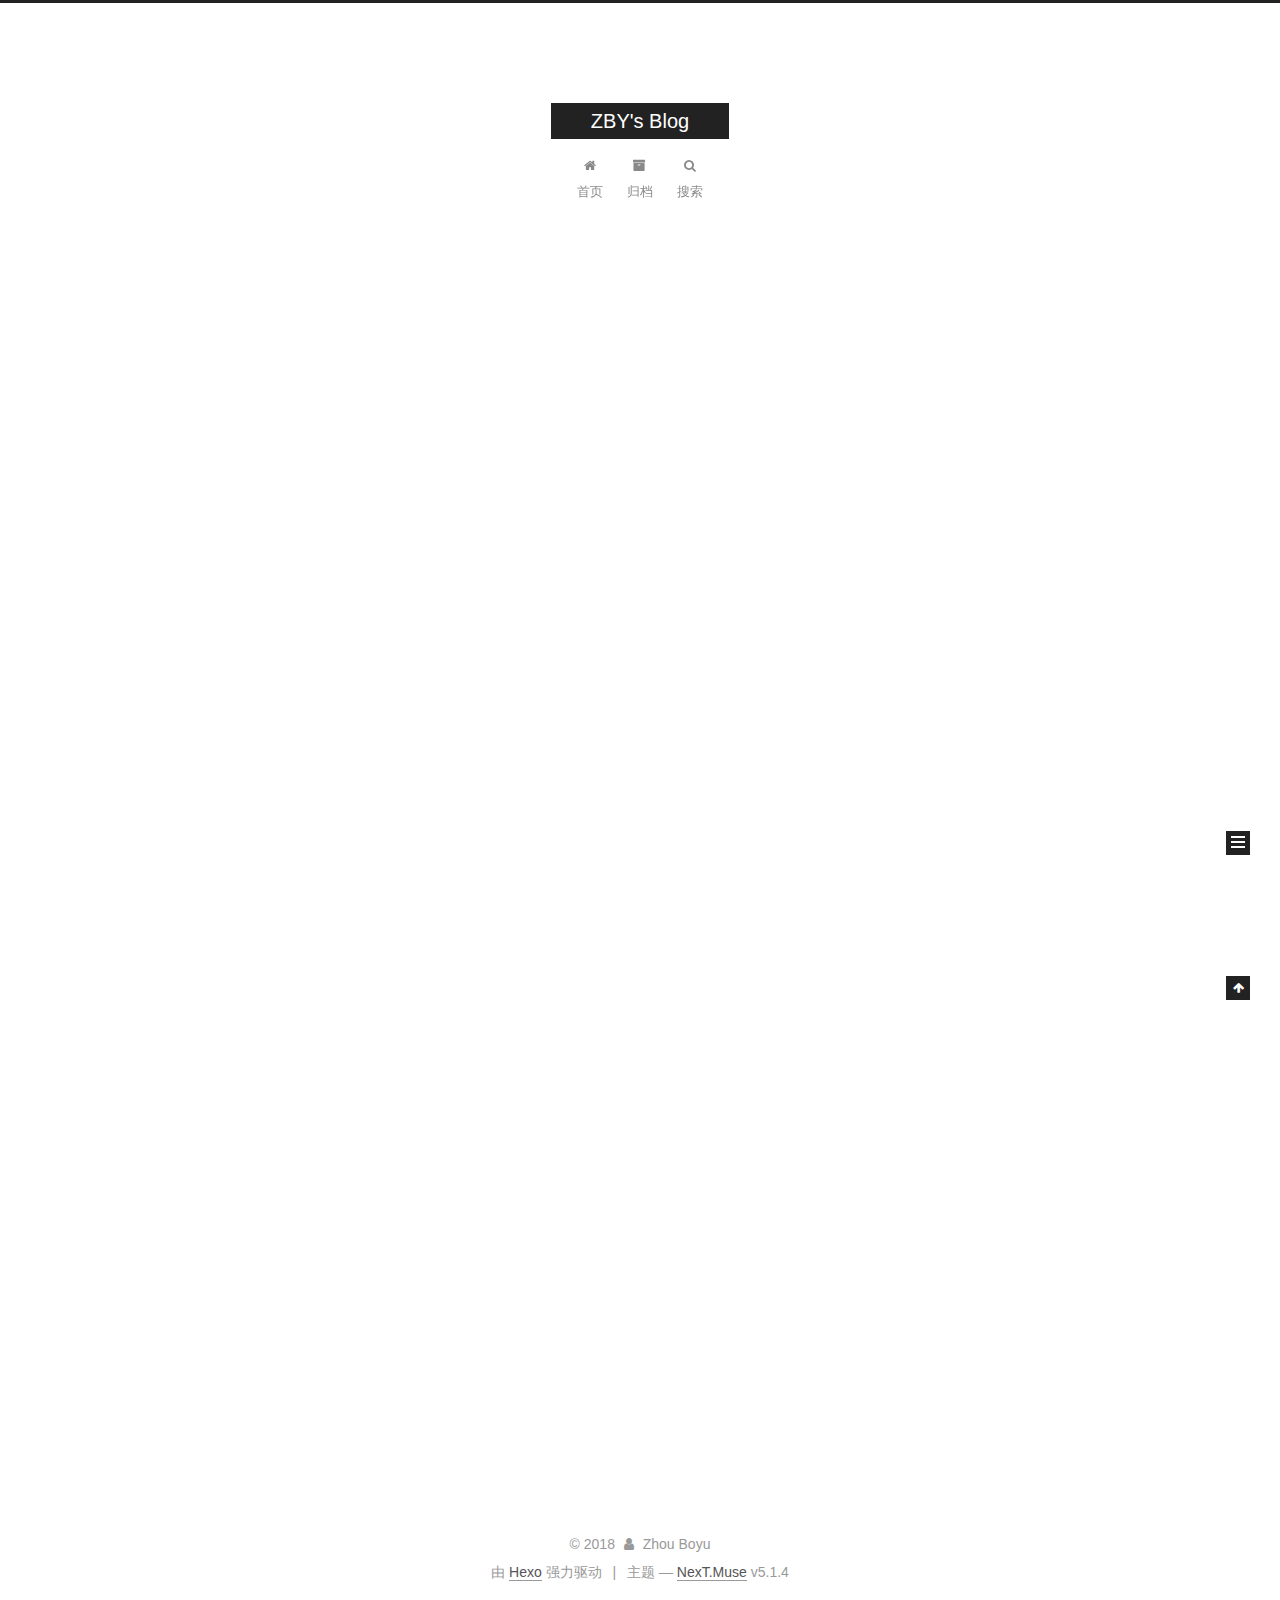
<file: index.html>
<!DOCTYPE html>



  


<html class="theme-next muse use-motion" lang="zh-Hans">
<head>
  <meta charset="UTF-8"/>
<meta http-equiv="X-UA-Compatible" content="IE=edge" />
<meta name="viewport" content="width=device-width, initial-scale=1, maximum-scale=1"/>
<meta name="theme-color" content="#222">









<meta http-equiv="Cache-Control" content="no-transform" />
<meta http-equiv="Cache-Control" content="no-siteapp" />
















  
  
  <link href="/lib/fancybox/source/jquery.fancybox.css?v=2.1.5" rel="stylesheet" type="text/css" />







<link href="/lib/font-awesome/css/font-awesome.min.css?v=4.6.2" rel="stylesheet" type="text/css" />

<link href="/css/main.css?v=5.1.4" rel="stylesheet" type="text/css" />


  <link rel="apple-touch-icon" sizes="180x180" href="/images/apple-touch-icon-next.png?v=5.1.4">


  <link rel="icon" type="image/png" sizes="32x32" href="/images/favicon-32x32-next.png?v=5.1.4">


  <link rel="icon" type="image/png" sizes="16x16" href="/images/favicon-16x16-next.png?v=5.1.4">


  <link rel="mask-icon" href="/images/logo.svg?v=5.1.4" color="#222">





  <meta name="keywords" content="Hexo, NexT" />










<meta property="og:type" content="website">
<meta property="og:title" content="ZBY&#39;s Blog">
<meta property="og:url" content="http://zby22013.github.io/index.html">
<meta property="og:site_name" content="ZBY&#39;s Blog">
<meta property="og:locale" content="zh-Hans">
<meta name="twitter:card" content="summary">
<meta name="twitter:title" content="ZBY&#39;s Blog">



<script type="text/javascript" id="hexo.configurations">
  var NexT = window.NexT || {};
  var CONFIG = {
    root: '/',
    scheme: 'Muse',
    version: '5.1.4',
    sidebar: {"position":"left","display":"post","offset":12,"b2t":false,"scrollpercent":false,"onmobile":false},
    fancybox: true,
    tabs: true,
    motion: {"enable":true,"async":false,"transition":{"post_block":"fadeIn","post_header":"slideDownIn","post_body":"slideDownIn","coll_header":"slideLeftIn","sidebar":"slideUpIn"}},
    duoshuo: {
      userId: '0',
      author: '博主'
    },
    algolia: {
      applicationID: '',
      apiKey: '',
      indexName: '',
      hits: {"per_page":10},
      labels: {"input_placeholder":"Search for Posts","hits_empty":"We didn't find any results for the search: ${query}","hits_stats":"${hits} results found in ${time} ms"}
    }
  };
</script>



  <link rel="canonical" href="http://zby22013.github.io/"/>





  <title>ZBY's Blog</title>
  








</head>

<body itemscope itemtype="http://schema.org/WebPage" lang="zh-Hans">

  
  
    
  

  <div class="container sidebar-position-left 
  page-home">
    <div class="headband"></div>

    <header id="header" class="header" itemscope itemtype="http://schema.org/WPHeader">
      <div class="header-inner"><div class="site-brand-wrapper">
  <div class="site-meta ">
    

    <div class="custom-logo-site-title">
      <a href="/"  class="brand" rel="start">
        <span class="logo-line-before"><i></i></span>
        <span class="site-title">ZBY's Blog</span>
        <span class="logo-line-after"><i></i></span>
      </a>
    </div>
      
        <p class="site-subtitle"></p>
      
  </div>

  <div class="site-nav-toggle">
    <button>
      <span class="btn-bar"></span>
      <span class="btn-bar"></span>
      <span class="btn-bar"></span>
    </button>
  </div>
</div>

<nav class="site-nav">
  

  
    <ul id="menu" class="menu">
      
        
        <li class="menu-item menu-item-home">
          <a href="/" rel="section">
            
              <i class="menu-item-icon fa fa-fw fa-home"></i> <br />
            
            首页
          </a>
        </li>
      
        
        <li class="menu-item menu-item-archives">
          <a href="/archives/" rel="section">
            
              <i class="menu-item-icon fa fa-fw fa-archive"></i> <br />
            
            归档
          </a>
        </li>
      

      
        <li class="menu-item menu-item-search">
          
            <a href="javascript:;" class="popup-trigger">
          
            
              <i class="menu-item-icon fa fa-search fa-fw"></i> <br />
            
            搜索
          </a>
        </li>
      
    </ul>
  

  
    <div class="site-search">
      
  <div class="popup search-popup local-search-popup">
  <div class="local-search-header clearfix">
    <span class="search-icon">
      <i class="fa fa-search"></i>
    </span>
    <span class="popup-btn-close">
      <i class="fa fa-times-circle"></i>
    </span>
    <div class="local-search-input-wrapper">
      <input autocomplete="off"
             placeholder="搜索..." spellcheck="false"
             type="text" id="local-search-input">
    </div>
  </div>
  <div id="local-search-result"></div>
</div>



    </div>
  
</nav>



 </div>
    </header>

    <main id="main" class="main">
      <div class="main-inner">
        <div class="content-wrap">
          <div id="content" class="content">
            
  <section id="posts" class="posts-expand">
    
      

  

  
  
  

  <article class="post post-type-normal" itemscope itemtype="http://schema.org/Article">
  
  
  
  <div class="post-block">
    <link itemprop="mainEntityOfPage" href="http://zby22013.github.io/2018/09/26/hello-world-1/">

    <span hidden itemprop="author" itemscope itemtype="http://schema.org/Person">
      <meta itemprop="name" content="Zhou Boyu">
      <meta itemprop="description" content="">
      <meta itemprop="image" content="/images/avatar.gif">
    </span>

    <span hidden itemprop="publisher" itemscope itemtype="http://schema.org/Organization">
      <meta itemprop="name" content="ZBY's Blog">
    </span>

    
      <header class="post-header">

        
        
          <h1 class="post-title" itemprop="name headline">
                
                <a class="post-title-link" href="/2018/09/26/hello-world-1/" itemprop="url">hello-world</a></h1>
        

        <div class="post-meta">
          <span class="post-time">
            
              <span class="post-meta-item-icon">
                <i class="fa fa-calendar-o"></i>
              </span>
              
                <span class="post-meta-item-text">发表于</span>
              
              <time title="创建于" itemprop="dateCreated datePublished" datetime="2018-09-26T20:12:22+08:00">
                2018-09-26
              </time>
            

            

            
          </span>

          

          
            
          

          
          

          

          

          

        </div>
      </header>
    

    
    
    
    <div class="post-body" itemprop="articleBody">

      
      

      
        
          
            
          
        
      
    </div>
    
    
    

    

    

    

    <footer class="post-footer">
      

      

      

      
      
        <div class="post-eof"></div>
      
    </footer>
  </div>
  
  
  
  </article>


    
      

  

  
  
  

  <article class="post post-type-normal" itemscope itemtype="http://schema.org/Article">
  
  
  
  <div class="post-block">
    <link itemprop="mainEntityOfPage" href="http://zby22013.github.io/2018/09/26/hello-world/">

    <span hidden itemprop="author" itemscope itemtype="http://schema.org/Person">
      <meta itemprop="name" content="Zhou Boyu">
      <meta itemprop="description" content="">
      <meta itemprop="image" content="/images/avatar.gif">
    </span>

    <span hidden itemprop="publisher" itemscope itemtype="http://schema.org/Organization">
      <meta itemprop="name" content="ZBY's Blog">
    </span>

    
      <header class="post-header">

        
        
          <h1 class="post-title" itemprop="name headline">
                
                <a class="post-title-link" href="/2018/09/26/hello-world/" itemprop="url">Hello World</a></h1>
        

        <div class="post-meta">
          <span class="post-time">
            
              <span class="post-meta-item-icon">
                <i class="fa fa-calendar-o"></i>
              </span>
              
                <span class="post-meta-item-text">发表于</span>
              
              <time title="创建于" itemprop="dateCreated datePublished" datetime="2018-09-26T20:10:29+08:00">
                2018-09-26
              </time>
            

            

            
          </span>

          

          
            
          

          
          

          

          

          

        </div>
      </header>
    

    
    
    
    <div class="post-body" itemprop="articleBody">

      
      

      
        
          
            <p>Welcome to <a href="https://hexo.io/" target="_blank" rel="noopener">Hexo</a>! This is your very first post. Check <a href="https://hexo.io/docs/" target="_blank" rel="noopener">documentation</a> for more info. If you get any problems when using Hexo, you can find the answer in <a href="https://hexo.io/docs/troubleshooting.html" target="_blank" rel="noopener">troubleshooting</a> or you can ask me on <a href="https://github.com/hexojs/hexo/issues" target="_blank" rel="noopener">GitHub</a>.</p>
<h2 id="Quick-Start"><a href="#Quick-Start" class="headerlink" title="Quick Start"></a>Quick Start</h2><h3 id="Create-a-new-post"><a href="#Create-a-new-post" class="headerlink" title="Create a new post"></a>Create a new post</h3><figure class="highlight bash"><table><tr><td class="gutter"><pre><span class="line">1</span><br></pre></td><td class="code"><pre><span class="line">$ hexo new <span class="string">"My New Post"</span></span><br></pre></td></tr></table></figure>
<p>More info: <a href="https://hexo.io/docs/writing.html" target="_blank" rel="noopener">Writing</a></p>
<h3 id="Run-server"><a href="#Run-server" class="headerlink" title="Run server"></a>Run server</h3><figure class="highlight bash"><table><tr><td class="gutter"><pre><span class="line">1</span><br></pre></td><td class="code"><pre><span class="line">$ hexo server</span><br></pre></td></tr></table></figure>
<p>More info: <a href="https://hexo.io/docs/server.html" target="_blank" rel="noopener">Server</a></p>
<h3 id="Generate-static-files"><a href="#Generate-static-files" class="headerlink" title="Generate static files"></a>Generate static files</h3><figure class="highlight bash"><table><tr><td class="gutter"><pre><span class="line">1</span><br></pre></td><td class="code"><pre><span class="line">$ hexo generate</span><br></pre></td></tr></table></figure>
<p>More info: <a href="https://hexo.io/docs/generating.html" target="_blank" rel="noopener">Generating</a></p>
<h3 id="Deploy-to-remote-sites"><a href="#Deploy-to-remote-sites" class="headerlink" title="Deploy to remote sites"></a>Deploy to remote sites</h3><figure class="highlight bash"><table><tr><td class="gutter"><pre><span class="line">1</span><br></pre></td><td class="code"><pre><span class="line">$ hexo deploy</span><br></pre></td></tr></table></figure>
<p>More info: <a href="https://hexo.io/docs/deployment.html" target="_blank" rel="noopener">Deployment</a></p>

          
        
      
    </div>
    
    
    

    

    

    

    <footer class="post-footer">
      

      

      

      
      
        <div class="post-eof"></div>
      
    </footer>
  </div>
  
  
  
  </article>


    
  </section>

  


          </div>
          


          

        </div>
        
          
  
  <div class="sidebar-toggle">
    <div class="sidebar-toggle-line-wrap">
      <span class="sidebar-toggle-line sidebar-toggle-line-first"></span>
      <span class="sidebar-toggle-line sidebar-toggle-line-middle"></span>
      <span class="sidebar-toggle-line sidebar-toggle-line-last"></span>
    </div>
  </div>

  <aside id="sidebar" class="sidebar">
    
    <div class="sidebar-inner">

      

      

      <section class="site-overview-wrap sidebar-panel sidebar-panel-active">
        <div class="site-overview">
          <div class="site-author motion-element" itemprop="author" itemscope itemtype="http://schema.org/Person">
            
              <p class="site-author-name" itemprop="name">Zhou Boyu</p>
              <p class="site-description motion-element" itemprop="description"></p>
          </div>

          <nav class="site-state motion-element">

            
              <div class="site-state-item site-state-posts">
              
                <a href="/archives/">
              
                  <span class="site-state-item-count">2</span>
                  <span class="site-state-item-name">日志</span>
                </a>
              </div>
            

            

            

          </nav>

          

          

          
          

          
          

          

        </div>
      </section>

      

      

    </div>
  </aside>


        
      </div>
    </main>

    <footer id="footer" class="footer">
      <div class="footer-inner">
        <div class="copyright">&copy; <span itemprop="copyrightYear">2018</span>
  <span class="with-love">
    <i class="fa fa-user"></i>
  </span>
  <span class="author" itemprop="copyrightHolder">Zhou Boyu</span>

  
</div>


  <div class="powered-by">由 <a class="theme-link" target="_blank" href="https://hexo.io">Hexo</a> 强力驱动</div>



  <span class="post-meta-divider">|</span>



  <div class="theme-info">主题 &mdash; <a class="theme-link" target="_blank" href="https://github.com/iissnan/hexo-theme-next">NexT.Muse</a> v5.1.4</div>




        







        
      </div>
    </footer>

    
      <div class="back-to-top">
        <i class="fa fa-arrow-up"></i>
        
      </div>
    

    

  </div>

  

<script type="text/javascript">
  if (Object.prototype.toString.call(window.Promise) !== '[object Function]') {
    window.Promise = null;
  }
</script>









  












  
  
    <script type="text/javascript" src="/lib/jquery/index.js?v=2.1.3"></script>
  

  
  
    <script type="text/javascript" src="/lib/fastclick/lib/fastclick.min.js?v=1.0.6"></script>
  

  
  
    <script type="text/javascript" src="/lib/jquery_lazyload/jquery.lazyload.js?v=1.9.7"></script>
  

  
  
    <script type="text/javascript" src="/lib/velocity/velocity.min.js?v=1.2.1"></script>
  

  
  
    <script type="text/javascript" src="/lib/velocity/velocity.ui.min.js?v=1.2.1"></script>
  

  
  
    <script type="text/javascript" src="/lib/fancybox/source/jquery.fancybox.pack.js?v=2.1.5"></script>
  


  


  <script type="text/javascript" src="/js/src/utils.js?v=5.1.4"></script>

  <script type="text/javascript" src="/js/src/motion.js?v=5.1.4"></script>



  
  

  

  


  <script type="text/javascript" src="/js/src/bootstrap.js?v=5.1.4"></script>



  


  




	





  





  












  

  <script type="text/javascript">
    // Popup Window;
    var isfetched = false;
    var isXml = true;
    // Search DB path;
    var search_path = "search.xml";
    if (search_path.length === 0) {
      search_path = "search.xml";
    } else if (/json$/i.test(search_path)) {
      isXml = false;
    }
    var path = "/" + search_path;
    // monitor main search box;

    var onPopupClose = function (e) {
      $('.popup').hide();
      $('#local-search-input').val('');
      $('.search-result-list').remove();
      $('#no-result').remove();
      $(".local-search-pop-overlay").remove();
      $('body').css('overflow', '');
    }

    function proceedsearch() {
      $("body")
        .append('<div class="search-popup-overlay local-search-pop-overlay"></div>')
        .css('overflow', 'hidden');
      $('.search-popup-overlay').click(onPopupClose);
      $('.popup').toggle();
      var $localSearchInput = $('#local-search-input');
      $localSearchInput.attr("autocapitalize", "none");
      $localSearchInput.attr("autocorrect", "off");
      $localSearchInput.focus();
    }

    // search function;
    var searchFunc = function(path, search_id, content_id) {
      'use strict';

      // start loading animation
      $("body")
        .append('<div class="search-popup-overlay local-search-pop-overlay">' +
          '<div id="search-loading-icon">' +
          '<i class="fa fa-spinner fa-pulse fa-5x fa-fw"></i>' +
          '</div>' +
          '</div>')
        .css('overflow', 'hidden');
      $("#search-loading-icon").css('margin', '20% auto 0 auto').css('text-align', 'center');

      $.ajax({
        url: path,
        dataType: isXml ? "xml" : "json",
        async: true,
        success: function(res) {
          // get the contents from search data
          isfetched = true;
          $('.popup').detach().appendTo('.header-inner');
          var datas = isXml ? $("entry", res).map(function() {
            return {
              title: $("title", this).text(),
              content: $("content",this).text(),
              url: $("url" , this).text()
            };
          }).get() : res;
          var input = document.getElementById(search_id);
          var resultContent = document.getElementById(content_id);
          var inputEventFunction = function() {
            var searchText = input.value.trim().toLowerCase();
            var keywords = searchText.split(/[\s\-]+/);
            if (keywords.length > 1) {
              keywords.push(searchText);
            }
            var resultItems = [];
            if (searchText.length > 0) {
              // perform local searching
              datas.forEach(function(data) {
                var isMatch = false;
                var hitCount = 0;
                var searchTextCount = 0;
                var title = data.title.trim();
                var titleInLowerCase = title.toLowerCase();
                var content = data.content.trim().replace(/<[^>]+>/g,"");
                var contentInLowerCase = content.toLowerCase();
                var articleUrl = decodeURIComponent(data.url);
                var indexOfTitle = [];
                var indexOfContent = [];
                // only match articles with not empty titles
                if(title != '') {
                  keywords.forEach(function(keyword) {
                    function getIndexByWord(word, text, caseSensitive) {
                      var wordLen = word.length;
                      if (wordLen === 0) {
                        return [];
                      }
                      var startPosition = 0, position = [], index = [];
                      if (!caseSensitive) {
                        text = text.toLowerCase();
                        word = word.toLowerCase();
                      }
                      while ((position = text.indexOf(word, startPosition)) > -1) {
                        index.push({position: position, word: word});
                        startPosition = position + wordLen;
                      }
                      return index;
                    }

                    indexOfTitle = indexOfTitle.concat(getIndexByWord(keyword, titleInLowerCase, false));
                    indexOfContent = indexOfContent.concat(getIndexByWord(keyword, contentInLowerCase, false));
                  });
                  if (indexOfTitle.length > 0 || indexOfContent.length > 0) {
                    isMatch = true;
                    hitCount = indexOfTitle.length + indexOfContent.length;
                  }
                }

                // show search results

                if (isMatch) {
                  // sort index by position of keyword

                  [indexOfTitle, indexOfContent].forEach(function (index) {
                    index.sort(function (itemLeft, itemRight) {
                      if (itemRight.position !== itemLeft.position) {
                        return itemRight.position - itemLeft.position;
                      } else {
                        return itemLeft.word.length - itemRight.word.length;
                      }
                    });
                  });

                  // merge hits into slices

                  function mergeIntoSlice(text, start, end, index) {
                    var item = index[index.length - 1];
                    var position = item.position;
                    var word = item.word;
                    var hits = [];
                    var searchTextCountInSlice = 0;
                    while (position + word.length <= end && index.length != 0) {
                      if (word === searchText) {
                        searchTextCountInSlice++;
                      }
                      hits.push({position: position, length: word.length});
                      var wordEnd = position + word.length;

                      // move to next position of hit

                      index.pop();
                      while (index.length != 0) {
                        item = index[index.length - 1];
                        position = item.position;
                        word = item.word;
                        if (wordEnd > position) {
                          index.pop();
                        } else {
                          break;
                        }
                      }
                    }
                    searchTextCount += searchTextCountInSlice;
                    return {
                      hits: hits,
                      start: start,
                      end: end,
                      searchTextCount: searchTextCountInSlice
                    };
                  }

                  var slicesOfTitle = [];
                  if (indexOfTitle.length != 0) {
                    slicesOfTitle.push(mergeIntoSlice(title, 0, title.length, indexOfTitle));
                  }

                  var slicesOfContent = [];
                  while (indexOfContent.length != 0) {
                    var item = indexOfContent[indexOfContent.length - 1];
                    var position = item.position;
                    var word = item.word;
                    // cut out 100 characters
                    var start = position - 20;
                    var end = position + 80;
                    if(start < 0){
                      start = 0;
                    }
                    if (end < position + word.length) {
                      end = position + word.length;
                    }
                    if(end > content.length){
                      end = content.length;
                    }
                    slicesOfContent.push(mergeIntoSlice(content, start, end, indexOfContent));
                  }

                  // sort slices in content by search text's count and hits' count

                  slicesOfContent.sort(function (sliceLeft, sliceRight) {
                    if (sliceLeft.searchTextCount !== sliceRight.searchTextCount) {
                      return sliceRight.searchTextCount - sliceLeft.searchTextCount;
                    } else if (sliceLeft.hits.length !== sliceRight.hits.length) {
                      return sliceRight.hits.length - sliceLeft.hits.length;
                    } else {
                      return sliceLeft.start - sliceRight.start;
                    }
                  });

                  // select top N slices in content

                  var upperBound = parseInt('1');
                  if (upperBound >= 0) {
                    slicesOfContent = slicesOfContent.slice(0, upperBound);
                  }

                  // highlight title and content

                  function highlightKeyword(text, slice) {
                    var result = '';
                    var prevEnd = slice.start;
                    slice.hits.forEach(function (hit) {
                      result += text.substring(prevEnd, hit.position);
                      var end = hit.position + hit.length;
                      result += '<b class="search-keyword">' + text.substring(hit.position, end) + '</b>';
                      prevEnd = end;
                    });
                    result += text.substring(prevEnd, slice.end);
                    return result;
                  }

                  var resultItem = '';

                  if (slicesOfTitle.length != 0) {
                    resultItem += "<li><a href='" + articleUrl + "' class='search-result-title'>" + highlightKeyword(title, slicesOfTitle[0]) + "</a>";
                  } else {
                    resultItem += "<li><a href='" + articleUrl + "' class='search-result-title'>" + title + "</a>";
                  }

                  slicesOfContent.forEach(function (slice) {
                    resultItem += "<a href='" + articleUrl + "'>" +
                      "<p class=\"search-result\">" + highlightKeyword(content, slice) +
                      "...</p>" + "</a>";
                  });

                  resultItem += "</li>";
                  resultItems.push({
                    item: resultItem,
                    searchTextCount: searchTextCount,
                    hitCount: hitCount,
                    id: resultItems.length
                  });
                }
              })
            };
            if (keywords.length === 1 && keywords[0] === "") {
              resultContent.innerHTML = '<div id="no-result"><i class="fa fa-search fa-5x" /></div>'
            } else if (resultItems.length === 0) {
              resultContent.innerHTML = '<div id="no-result"><i class="fa fa-frown-o fa-5x" /></div>'
            } else {
              resultItems.sort(function (resultLeft, resultRight) {
                if (resultLeft.searchTextCount !== resultRight.searchTextCount) {
                  return resultRight.searchTextCount - resultLeft.searchTextCount;
                } else if (resultLeft.hitCount !== resultRight.hitCount) {
                  return resultRight.hitCount - resultLeft.hitCount;
                } else {
                  return resultRight.id - resultLeft.id;
                }
              });
              var searchResultList = '<ul class=\"search-result-list\">';
              resultItems.forEach(function (result) {
                searchResultList += result.item;
              })
              searchResultList += "</ul>";
              resultContent.innerHTML = searchResultList;
            }
          }

          if ('auto' === 'auto') {
            input.addEventListener('input', inputEventFunction);
          } else {
            $('.search-icon').click(inputEventFunction);
            input.addEventListener('keypress', function (event) {
              if (event.keyCode === 13) {
                inputEventFunction();
              }
            });
          }

          // remove loading animation
          $(".local-search-pop-overlay").remove();
          $('body').css('overflow', '');

          proceedsearch();
        }
      });
    }

    // handle and trigger popup window;
    $('.popup-trigger').click(function(e) {
      e.stopPropagation();
      if (isfetched === false) {
        searchFunc(path, 'local-search-input', 'local-search-result');
      } else {
        proceedsearch();
      };
    });

    $('.popup-btn-close').click(onPopupClose);
    $('.popup').click(function(e){
      e.stopPropagation();
    });
    $(document).on('keyup', function (event) {
      var shouldDismissSearchPopup = event.which === 27 &&
        $('.search-popup').is(':visible');
      if (shouldDismissSearchPopup) {
        onPopupClose();
      }
    });
  </script>





  

  

  

  
  

  

  

  

</body>
</html>
</file>
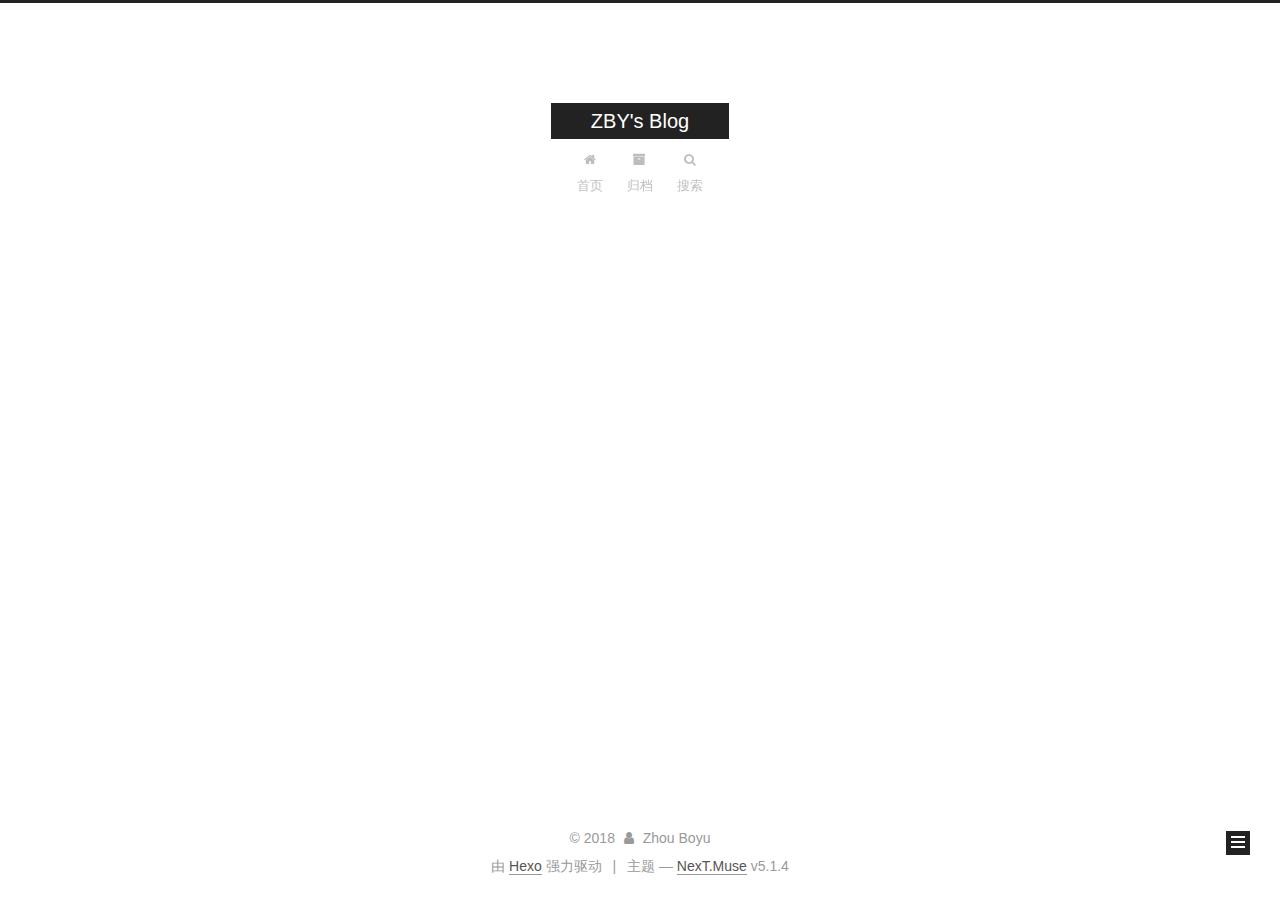
<file: archives/index.html>
<!DOCTYPE html>



  


<html class="theme-next muse use-motion" lang="zh-Hans">
<head>
  <meta charset="UTF-8"/>
<meta http-equiv="X-UA-Compatible" content="IE=edge" />
<meta name="viewport" content="width=device-width, initial-scale=1, maximum-scale=1"/>
<meta name="theme-color" content="#222">









<meta http-equiv="Cache-Control" content="no-transform" />
<meta http-equiv="Cache-Control" content="no-siteapp" />
















  
  
  <link href="/lib/fancybox/source/jquery.fancybox.css?v=2.1.5" rel="stylesheet" type="text/css" />







<link href="/lib/font-awesome/css/font-awesome.min.css?v=4.6.2" rel="stylesheet" type="text/css" />

<link href="/css/main.css?v=5.1.4" rel="stylesheet" type="text/css" />


  <link rel="apple-touch-icon" sizes="180x180" href="/images/apple-touch-icon-next.png?v=5.1.4">


  <link rel="icon" type="image/png" sizes="32x32" href="/images/favicon-32x32-next.png?v=5.1.4">


  <link rel="icon" type="image/png" sizes="16x16" href="/images/favicon-16x16-next.png?v=5.1.4">


  <link rel="mask-icon" href="/images/logo.svg?v=5.1.4" color="#222">





  <meta name="keywords" content="Hexo, NexT" />










<meta property="og:type" content="website">
<meta property="og:title" content="ZBY&#39;s Blog">
<meta property="og:url" content="http://zby22013.github.io/archives/index.html">
<meta property="og:site_name" content="ZBY&#39;s Blog">
<meta property="og:locale" content="zh-Hans">
<meta name="twitter:card" content="summary">
<meta name="twitter:title" content="ZBY&#39;s Blog">



<script type="text/javascript" id="hexo.configurations">
  var NexT = window.NexT || {};
  var CONFIG = {
    root: '/',
    scheme: 'Muse',
    version: '5.1.4',
    sidebar: {"position":"left","display":"post","offset":12,"b2t":false,"scrollpercent":false,"onmobile":false},
    fancybox: true,
    tabs: true,
    motion: {"enable":true,"async":false,"transition":{"post_block":"fadeIn","post_header":"slideDownIn","post_body":"slideDownIn","coll_header":"slideLeftIn","sidebar":"slideUpIn"}},
    duoshuo: {
      userId: '0',
      author: '博主'
    },
    algolia: {
      applicationID: '',
      apiKey: '',
      indexName: '',
      hits: {"per_page":10},
      labels: {"input_placeholder":"Search for Posts","hits_empty":"We didn't find any results for the search: ${query}","hits_stats":"${hits} results found in ${time} ms"}
    }
  };
</script>



  <link rel="canonical" href="http://zby22013.github.io/archives/"/>





  <title>归档 | ZBY's Blog</title>
  








</head>

<body itemscope itemtype="http://schema.org/WebPage" lang="zh-Hans">

  
  
    
  

  <div class="container sidebar-position-left page-archive">
    <div class="headband"></div>

    <header id="header" class="header" itemscope itemtype="http://schema.org/WPHeader">
      <div class="header-inner"><div class="site-brand-wrapper">
  <div class="site-meta ">
    

    <div class="custom-logo-site-title">
      <a href="/"  class="brand" rel="start">
        <span class="logo-line-before"><i></i></span>
        <span class="site-title">ZBY's Blog</span>
        <span class="logo-line-after"><i></i></span>
      </a>
    </div>
      
        <p class="site-subtitle"></p>
      
  </div>

  <div class="site-nav-toggle">
    <button>
      <span class="btn-bar"></span>
      <span class="btn-bar"></span>
      <span class="btn-bar"></span>
    </button>
  </div>
</div>

<nav class="site-nav">
  

  
    <ul id="menu" class="menu">
      
        
        <li class="menu-item menu-item-home">
          <a href="/" rel="section">
            
              <i class="menu-item-icon fa fa-fw fa-home"></i> <br />
            
            首页
          </a>
        </li>
      
        
        <li class="menu-item menu-item-archives">
          <a href="/archives/" rel="section">
            
              <i class="menu-item-icon fa fa-fw fa-archive"></i> <br />
            
            归档
          </a>
        </li>
      

      
        <li class="menu-item menu-item-search">
          
            <a href="javascript:;" class="popup-trigger">
          
            
              <i class="menu-item-icon fa fa-search fa-fw"></i> <br />
            
            搜索
          </a>
        </li>
      
    </ul>
  

  
    <div class="site-search">
      
  <div class="popup search-popup local-search-popup">
  <div class="local-search-header clearfix">
    <span class="search-icon">
      <i class="fa fa-search"></i>
    </span>
    <span class="popup-btn-close">
      <i class="fa fa-times-circle"></i>
    </span>
    <div class="local-search-input-wrapper">
      <input autocomplete="off"
             placeholder="搜索..." spellcheck="false"
             type="text" id="local-search-input">
    </div>
  </div>
  <div id="local-search-result"></div>
</div>



    </div>
  
</nav>



 </div>
    </header>

    <main id="main" class="main">
      <div class="main-inner">
        <div class="content-wrap">
          <div id="content" class="content">
            

  
  
  
  <div class="post-block archive">
    <div id="posts" class="posts-collapse">
      <span class="archive-move-on"></span>

      <span class="archive-page-counter">
        
        
        
          
        
        嗯..! 目前共计 2 篇日志。 继续努力。
      </span>

      

        
        
        

        
          
          <div class="collection-title">
            <h1 class="archive-year" id="archive-year-2018">2018</h1>
          </div>
        
        

        

  <article class="post post-type-normal" itemscope itemtype="http://schema.org/Article">
    <header class="post-header">

      <h2 class="post-title">
        
            <a class="post-title-link" href="/2018/09/26/hello-world-1/" itemprop="url">
              
                <span itemprop="name">hello-world</span>
              
            </a>
        
      </h2>

      <div class="post-meta">
        <time class="post-time" itemprop="dateCreated"
              datetime="2018-09-26T20:12:22+08:00"
              content="2018-09-26" >
          09-26
        </time>
      </div>

    </header>
  </article>



      

        
        
        

        
        

        

  <article class="post post-type-normal" itemscope itemtype="http://schema.org/Article">
    <header class="post-header">

      <h2 class="post-title">
        
            <a class="post-title-link" href="/2018/09/26/hello-world/" itemprop="url">
              
                <span itemprop="name">Hello World</span>
              
            </a>
        
      </h2>

      <div class="post-meta">
        <time class="post-time" itemprop="dateCreated"
              datetime="2018-09-26T20:10:29+08:00"
              content="2018-09-26" >
          09-26
        </time>
      </div>

    </header>
  </article>



      

    </div>
  </div>
  
  
  

  



          </div>
          


          

        </div>
        
          
  
  <div class="sidebar-toggle">
    <div class="sidebar-toggle-line-wrap">
      <span class="sidebar-toggle-line sidebar-toggle-line-first"></span>
      <span class="sidebar-toggle-line sidebar-toggle-line-middle"></span>
      <span class="sidebar-toggle-line sidebar-toggle-line-last"></span>
    </div>
  </div>

  <aside id="sidebar" class="sidebar">
    
    <div class="sidebar-inner">

      

      

      <section class="site-overview-wrap sidebar-panel sidebar-panel-active">
        <div class="site-overview">
          <div class="site-author motion-element" itemprop="author" itemscope itemtype="http://schema.org/Person">
            
              <p class="site-author-name" itemprop="name">Zhou Boyu</p>
              <p class="site-description motion-element" itemprop="description"></p>
          </div>

          <nav class="site-state motion-element">

            
              <div class="site-state-item site-state-posts">
              
                <a href="/archives/">
              
                  <span class="site-state-item-count">2</span>
                  <span class="site-state-item-name">日志</span>
                </a>
              </div>
            

            

            

          </nav>

          

          

          
          

          
          

          

        </div>
      </section>

      

      

    </div>
  </aside>


        
      </div>
    </main>

    <footer id="footer" class="footer">
      <div class="footer-inner">
        <div class="copyright">&copy; <span itemprop="copyrightYear">2018</span>
  <span class="with-love">
    <i class="fa fa-user"></i>
  </span>
  <span class="author" itemprop="copyrightHolder">Zhou Boyu</span>

  
</div>


  <div class="powered-by">由 <a class="theme-link" target="_blank" href="https://hexo.io">Hexo</a> 强力驱动</div>



  <span class="post-meta-divider">|</span>



  <div class="theme-info">主题 &mdash; <a class="theme-link" target="_blank" href="https://github.com/iissnan/hexo-theme-next">NexT.Muse</a> v5.1.4</div>




        







        
      </div>
    </footer>

    
      <div class="back-to-top">
        <i class="fa fa-arrow-up"></i>
        
      </div>
    

    

  </div>

  

<script type="text/javascript">
  if (Object.prototype.toString.call(window.Promise) !== '[object Function]') {
    window.Promise = null;
  }
</script>









  












  
  
    <script type="text/javascript" src="/lib/jquery/index.js?v=2.1.3"></script>
  

  
  
    <script type="text/javascript" src="/lib/fastclick/lib/fastclick.min.js?v=1.0.6"></script>
  

  
  
    <script type="text/javascript" src="/lib/jquery_lazyload/jquery.lazyload.js?v=1.9.7"></script>
  

  
  
    <script type="text/javascript" src="/lib/velocity/velocity.min.js?v=1.2.1"></script>
  

  
  
    <script type="text/javascript" src="/lib/velocity/velocity.ui.min.js?v=1.2.1"></script>
  

  
  
    <script type="text/javascript" src="/lib/fancybox/source/jquery.fancybox.pack.js?v=2.1.5"></script>
  


  


  <script type="text/javascript" src="/js/src/utils.js?v=5.1.4"></script>

  <script type="text/javascript" src="/js/src/motion.js?v=5.1.4"></script>



  
  

  

  


  <script type="text/javascript" src="/js/src/bootstrap.js?v=5.1.4"></script>



  


  




	





  





  












  

  <script type="text/javascript">
    // Popup Window;
    var isfetched = false;
    var isXml = true;
    // Search DB path;
    var search_path = "search.xml";
    if (search_path.length === 0) {
      search_path = "search.xml";
    } else if (/json$/i.test(search_path)) {
      isXml = false;
    }
    var path = "/" + search_path;
    // monitor main search box;

    var onPopupClose = function (e) {
      $('.popup').hide();
      $('#local-search-input').val('');
      $('.search-result-list').remove();
      $('#no-result').remove();
      $(".local-search-pop-overlay").remove();
      $('body').css('overflow', '');
    }

    function proceedsearch() {
      $("body")
        .append('<div class="search-popup-overlay local-search-pop-overlay"></div>')
        .css('overflow', 'hidden');
      $('.search-popup-overlay').click(onPopupClose);
      $('.popup').toggle();
      var $localSearchInput = $('#local-search-input');
      $localSearchInput.attr("autocapitalize", "none");
      $localSearchInput.attr("autocorrect", "off");
      $localSearchInput.focus();
    }

    // search function;
    var searchFunc = function(path, search_id, content_id) {
      'use strict';

      // start loading animation
      $("body")
        .append('<div class="search-popup-overlay local-search-pop-overlay">' +
          '<div id="search-loading-icon">' +
          '<i class="fa fa-spinner fa-pulse fa-5x fa-fw"></i>' +
          '</div>' +
          '</div>')
        .css('overflow', 'hidden');
      $("#search-loading-icon").css('margin', '20% auto 0 auto').css('text-align', 'center');

      $.ajax({
        url: path,
        dataType: isXml ? "xml" : "json",
        async: true,
        success: function(res) {
          // get the contents from search data
          isfetched = true;
          $('.popup').detach().appendTo('.header-inner');
          var datas = isXml ? $("entry", res).map(function() {
            return {
              title: $("title", this).text(),
              content: $("content",this).text(),
              url: $("url" , this).text()
            };
          }).get() : res;
          var input = document.getElementById(search_id);
          var resultContent = document.getElementById(content_id);
          var inputEventFunction = function() {
            var searchText = input.value.trim().toLowerCase();
            var keywords = searchText.split(/[\s\-]+/);
            if (keywords.length > 1) {
              keywords.push(searchText);
            }
            var resultItems = [];
            if (searchText.length > 0) {
              // perform local searching
              datas.forEach(function(data) {
                var isMatch = false;
                var hitCount = 0;
                var searchTextCount = 0;
                var title = data.title.trim();
                var titleInLowerCase = title.toLowerCase();
                var content = data.content.trim().replace(/<[^>]+>/g,"");
                var contentInLowerCase = content.toLowerCase();
                var articleUrl = decodeURIComponent(data.url);
                var indexOfTitle = [];
                var indexOfContent = [];
                // only match articles with not empty titles
                if(title != '') {
                  keywords.forEach(function(keyword) {
                    function getIndexByWord(word, text, caseSensitive) {
                      var wordLen = word.length;
                      if (wordLen === 0) {
                        return [];
                      }
                      var startPosition = 0, position = [], index = [];
                      if (!caseSensitive) {
                        text = text.toLowerCase();
                        word = word.toLowerCase();
                      }
                      while ((position = text.indexOf(word, startPosition)) > -1) {
                        index.push({position: position, word: word});
                        startPosition = position + wordLen;
                      }
                      return index;
                    }

                    indexOfTitle = indexOfTitle.concat(getIndexByWord(keyword, titleInLowerCase, false));
                    indexOfContent = indexOfContent.concat(getIndexByWord(keyword, contentInLowerCase, false));
                  });
                  if (indexOfTitle.length > 0 || indexOfContent.length > 0) {
                    isMatch = true;
                    hitCount = indexOfTitle.length + indexOfContent.length;
                  }
                }

                // show search results

                if (isMatch) {
                  // sort index by position of keyword

                  [indexOfTitle, indexOfContent].forEach(function (index) {
                    index.sort(function (itemLeft, itemRight) {
                      if (itemRight.position !== itemLeft.position) {
                        return itemRight.position - itemLeft.position;
                      } else {
                        return itemLeft.word.length - itemRight.word.length;
                      }
                    });
                  });

                  // merge hits into slices

                  function mergeIntoSlice(text, start, end, index) {
                    var item = index[index.length - 1];
                    var position = item.position;
                    var word = item.word;
                    var hits = [];
                    var searchTextCountInSlice = 0;
                    while (position + word.length <= end && index.length != 0) {
                      if (word === searchText) {
                        searchTextCountInSlice++;
                      }
                      hits.push({position: position, length: word.length});
                      var wordEnd = position + word.length;

                      // move to next position of hit

                      index.pop();
                      while (index.length != 0) {
                        item = index[index.length - 1];
                        position = item.position;
                        word = item.word;
                        if (wordEnd > position) {
                          index.pop();
                        } else {
                          break;
                        }
                      }
                    }
                    searchTextCount += searchTextCountInSlice;
                    return {
                      hits: hits,
                      start: start,
                      end: end,
                      searchTextCount: searchTextCountInSlice
                    };
                  }

                  var slicesOfTitle = [];
                  if (indexOfTitle.length != 0) {
                    slicesOfTitle.push(mergeIntoSlice(title, 0, title.length, indexOfTitle));
                  }

                  var slicesOfContent = [];
                  while (indexOfContent.length != 0) {
                    var item = indexOfContent[indexOfContent.length - 1];
                    var position = item.position;
                    var word = item.word;
                    // cut out 100 characters
                    var start = position - 20;
                    var end = position + 80;
                    if(start < 0){
                      start = 0;
                    }
                    if (end < position + word.length) {
                      end = position + word.length;
                    }
                    if(end > content.length){
                      end = content.length;
                    }
                    slicesOfContent.push(mergeIntoSlice(content, start, end, indexOfContent));
                  }

                  // sort slices in content by search text's count and hits' count

                  slicesOfContent.sort(function (sliceLeft, sliceRight) {
                    if (sliceLeft.searchTextCount !== sliceRight.searchTextCount) {
                      return sliceRight.searchTextCount - sliceLeft.searchTextCount;
                    } else if (sliceLeft.hits.length !== sliceRight.hits.length) {
                      return sliceRight.hits.length - sliceLeft.hits.length;
                    } else {
                      return sliceLeft.start - sliceRight.start;
                    }
                  });

                  // select top N slices in content

                  var upperBound = parseInt('1');
                  if (upperBound >= 0) {
                    slicesOfContent = slicesOfContent.slice(0, upperBound);
                  }

                  // highlight title and content

                  function highlightKeyword(text, slice) {
                    var result = '';
                    var prevEnd = slice.start;
                    slice.hits.forEach(function (hit) {
                      result += text.substring(prevEnd, hit.position);
                      var end = hit.position + hit.length;
                      result += '<b class="search-keyword">' + text.substring(hit.position, end) + '</b>';
                      prevEnd = end;
                    });
                    result += text.substring(prevEnd, slice.end);
                    return result;
                  }

                  var resultItem = '';

                  if (slicesOfTitle.length != 0) {
                    resultItem += "<li><a href='" + articleUrl + "' class='search-result-title'>" + highlightKeyword(title, slicesOfTitle[0]) + "</a>";
                  } else {
                    resultItem += "<li><a href='" + articleUrl + "' class='search-result-title'>" + title + "</a>";
                  }

                  slicesOfContent.forEach(function (slice) {
                    resultItem += "<a href='" + articleUrl + "'>" +
                      "<p class=\"search-result\">" + highlightKeyword(content, slice) +
                      "...</p>" + "</a>";
                  });

                  resultItem += "</li>";
                  resultItems.push({
                    item: resultItem,
                    searchTextCount: searchTextCount,
                    hitCount: hitCount,
                    id: resultItems.length
                  });
                }
              })
            };
            if (keywords.length === 1 && keywords[0] === "") {
              resultContent.innerHTML = '<div id="no-result"><i class="fa fa-search fa-5x" /></div>'
            } else if (resultItems.length === 0) {
              resultContent.innerHTML = '<div id="no-result"><i class="fa fa-frown-o fa-5x" /></div>'
            } else {
              resultItems.sort(function (resultLeft, resultRight) {
                if (resultLeft.searchTextCount !== resultRight.searchTextCount) {
                  return resultRight.searchTextCount - resultLeft.searchTextCount;
                } else if (resultLeft.hitCount !== resultRight.hitCount) {
                  return resultRight.hitCount - resultLeft.hitCount;
                } else {
                  return resultRight.id - resultLeft.id;
                }
              });
              var searchResultList = '<ul class=\"search-result-list\">';
              resultItems.forEach(function (result) {
                searchResultList += result.item;
              })
              searchResultList += "</ul>";
              resultContent.innerHTML = searchResultList;
            }
          }

          if ('auto' === 'auto') {
            input.addEventListener('input', inputEventFunction);
          } else {
            $('.search-icon').click(inputEventFunction);
            input.addEventListener('keypress', function (event) {
              if (event.keyCode === 13) {
                inputEventFunction();
              }
            });
          }

          // remove loading animation
          $(".local-search-pop-overlay").remove();
          $('body').css('overflow', '');

          proceedsearch();
        }
      });
    }

    // handle and trigger popup window;
    $('.popup-trigger').click(function(e) {
      e.stopPropagation();
      if (isfetched === false) {
        searchFunc(path, 'local-search-input', 'local-search-result');
      } else {
        proceedsearch();
      };
    });

    $('.popup-btn-close').click(onPopupClose);
    $('.popup').click(function(e){
      e.stopPropagation();
    });
    $(document).on('keyup', function (event) {
      var shouldDismissSearchPopup = event.which === 27 &&
        $('.search-popup').is(':visible');
      if (shouldDismissSearchPopup) {
        onPopupClose();
      }
    });
  </script>





  

  

  

  
  

  

  

  

</body>
</html>
</file>
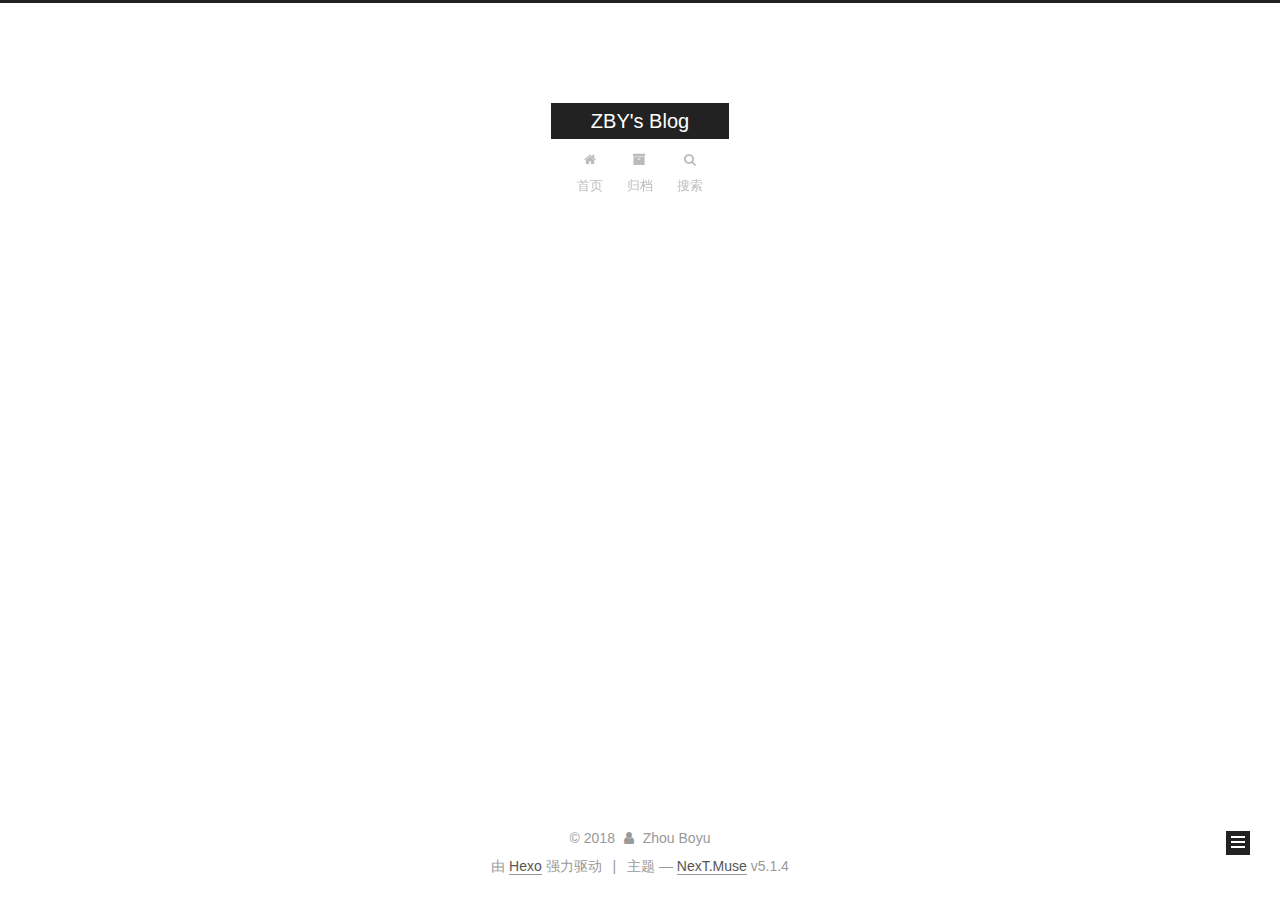
<file: archives/2018/index.html>
<!DOCTYPE html>



  


<html class="theme-next muse use-motion" lang="zh-Hans">
<head>
  <meta charset="UTF-8"/>
<meta http-equiv="X-UA-Compatible" content="IE=edge" />
<meta name="viewport" content="width=device-width, initial-scale=1, maximum-scale=1"/>
<meta name="theme-color" content="#222">









<meta http-equiv="Cache-Control" content="no-transform" />
<meta http-equiv="Cache-Control" content="no-siteapp" />
















  
  
  <link href="/lib/fancybox/source/jquery.fancybox.css?v=2.1.5" rel="stylesheet" type="text/css" />







<link href="/lib/font-awesome/css/font-awesome.min.css?v=4.6.2" rel="stylesheet" type="text/css" />

<link href="/css/main.css?v=5.1.4" rel="stylesheet" type="text/css" />


  <link rel="apple-touch-icon" sizes="180x180" href="/images/apple-touch-icon-next.png?v=5.1.4">


  <link rel="icon" type="image/png" sizes="32x32" href="/images/favicon-32x32-next.png?v=5.1.4">


  <link rel="icon" type="image/png" sizes="16x16" href="/images/favicon-16x16-next.png?v=5.1.4">


  <link rel="mask-icon" href="/images/logo.svg?v=5.1.4" color="#222">





  <meta name="keywords" content="Hexo, NexT" />










<meta property="og:type" content="website">
<meta property="og:title" content="ZBY&#39;s Blog">
<meta property="og:url" content="http://zby22013.github.io/archives/2018/index.html">
<meta property="og:site_name" content="ZBY&#39;s Blog">
<meta property="og:locale" content="zh-Hans">
<meta name="twitter:card" content="summary">
<meta name="twitter:title" content="ZBY&#39;s Blog">



<script type="text/javascript" id="hexo.configurations">
  var NexT = window.NexT || {};
  var CONFIG = {
    root: '/',
    scheme: 'Muse',
    version: '5.1.4',
    sidebar: {"position":"left","display":"post","offset":12,"b2t":false,"scrollpercent":false,"onmobile":false},
    fancybox: true,
    tabs: true,
    motion: {"enable":true,"async":false,"transition":{"post_block":"fadeIn","post_header":"slideDownIn","post_body":"slideDownIn","coll_header":"slideLeftIn","sidebar":"slideUpIn"}},
    duoshuo: {
      userId: '0',
      author: '博主'
    },
    algolia: {
      applicationID: '',
      apiKey: '',
      indexName: '',
      hits: {"per_page":10},
      labels: {"input_placeholder":"Search for Posts","hits_empty":"We didn't find any results for the search: ${query}","hits_stats":"${hits} results found in ${time} ms"}
    }
  };
</script>



  <link rel="canonical" href="http://zby22013.github.io/archives/2018/"/>





  <title>归档 | ZBY's Blog</title>
  








</head>

<body itemscope itemtype="http://schema.org/WebPage" lang="zh-Hans">

  
  
    
  

  <div class="container sidebar-position-left page-archive">
    <div class="headband"></div>

    <header id="header" class="header" itemscope itemtype="http://schema.org/WPHeader">
      <div class="header-inner"><div class="site-brand-wrapper">
  <div class="site-meta ">
    

    <div class="custom-logo-site-title">
      <a href="/"  class="brand" rel="start">
        <span class="logo-line-before"><i></i></span>
        <span class="site-title">ZBY's Blog</span>
        <span class="logo-line-after"><i></i></span>
      </a>
    </div>
      
        <p class="site-subtitle"></p>
      
  </div>

  <div class="site-nav-toggle">
    <button>
      <span class="btn-bar"></span>
      <span class="btn-bar"></span>
      <span class="btn-bar"></span>
    </button>
  </div>
</div>

<nav class="site-nav">
  

  
    <ul id="menu" class="menu">
      
        
        <li class="menu-item menu-item-home">
          <a href="/" rel="section">
            
              <i class="menu-item-icon fa fa-fw fa-home"></i> <br />
            
            首页
          </a>
        </li>
      
        
        <li class="menu-item menu-item-archives">
          <a href="/archives/" rel="section">
            
              <i class="menu-item-icon fa fa-fw fa-archive"></i> <br />
            
            归档
          </a>
        </li>
      

      
        <li class="menu-item menu-item-search">
          
            <a href="javascript:;" class="popup-trigger">
          
            
              <i class="menu-item-icon fa fa-search fa-fw"></i> <br />
            
            搜索
          </a>
        </li>
      
    </ul>
  

  
    <div class="site-search">
      
  <div class="popup search-popup local-search-popup">
  <div class="local-search-header clearfix">
    <span class="search-icon">
      <i class="fa fa-search"></i>
    </span>
    <span class="popup-btn-close">
      <i class="fa fa-times-circle"></i>
    </span>
    <div class="local-search-input-wrapper">
      <input autocomplete="off"
             placeholder="搜索..." spellcheck="false"
             type="text" id="local-search-input">
    </div>
  </div>
  <div id="local-search-result"></div>
</div>



    </div>
  
</nav>



 </div>
    </header>

    <main id="main" class="main">
      <div class="main-inner">
        <div class="content-wrap">
          <div id="content" class="content">
            

  
  
  
  <div class="post-block archive">
    <div id="posts" class="posts-collapse">
      <span class="archive-move-on"></span>

      <span class="archive-page-counter">
        
        
        
          
        
        嗯..! 目前共计 2 篇日志。 继续努力。
      </span>

      

        
        
        

        
          
          <div class="collection-title">
            <h1 class="archive-year" id="archive-year-2018">2018</h1>
          </div>
        
        

        

  <article class="post post-type-normal" itemscope itemtype="http://schema.org/Article">
    <header class="post-header">

      <h2 class="post-title">
        
            <a class="post-title-link" href="/2018/09/26/hello-world-1/" itemprop="url">
              
                <span itemprop="name">hello-world</span>
              
            </a>
        
      </h2>

      <div class="post-meta">
        <time class="post-time" itemprop="dateCreated"
              datetime="2018-09-26T20:12:22+08:00"
              content="2018-09-26" >
          09-26
        </time>
      </div>

    </header>
  </article>



      

        
        
        

        
        

        

  <article class="post post-type-normal" itemscope itemtype="http://schema.org/Article">
    <header class="post-header">

      <h2 class="post-title">
        
            <a class="post-title-link" href="/2018/09/26/hello-world/" itemprop="url">
              
                <span itemprop="name">Hello World</span>
              
            </a>
        
      </h2>

      <div class="post-meta">
        <time class="post-time" itemprop="dateCreated"
              datetime="2018-09-26T20:10:29+08:00"
              content="2018-09-26" >
          09-26
        </time>
      </div>

    </header>
  </article>



      

    </div>
  </div>
  
  
  

  



          </div>
          


          

        </div>
        
          
  
  <div class="sidebar-toggle">
    <div class="sidebar-toggle-line-wrap">
      <span class="sidebar-toggle-line sidebar-toggle-line-first"></span>
      <span class="sidebar-toggle-line sidebar-toggle-line-middle"></span>
      <span class="sidebar-toggle-line sidebar-toggle-line-last"></span>
    </div>
  </div>

  <aside id="sidebar" class="sidebar">
    
    <div class="sidebar-inner">

      

      

      <section class="site-overview-wrap sidebar-panel sidebar-panel-active">
        <div class="site-overview">
          <div class="site-author motion-element" itemprop="author" itemscope itemtype="http://schema.org/Person">
            
              <p class="site-author-name" itemprop="name">Zhou Boyu</p>
              <p class="site-description motion-element" itemprop="description"></p>
          </div>

          <nav class="site-state motion-element">

            
              <div class="site-state-item site-state-posts">
              
                <a href="/archives/">
              
                  <span class="site-state-item-count">2</span>
                  <span class="site-state-item-name">日志</span>
                </a>
              </div>
            

            

            

          </nav>

          

          

          
          

          
          

          

        </div>
      </section>

      

      

    </div>
  </aside>


        
      </div>
    </main>

    <footer id="footer" class="footer">
      <div class="footer-inner">
        <div class="copyright">&copy; <span itemprop="copyrightYear">2018</span>
  <span class="with-love">
    <i class="fa fa-user"></i>
  </span>
  <span class="author" itemprop="copyrightHolder">Zhou Boyu</span>

  
</div>


  <div class="powered-by">由 <a class="theme-link" target="_blank" href="https://hexo.io">Hexo</a> 强力驱动</div>



  <span class="post-meta-divider">|</span>



  <div class="theme-info">主题 &mdash; <a class="theme-link" target="_blank" href="https://github.com/iissnan/hexo-theme-next">NexT.Muse</a> v5.1.4</div>




        







        
      </div>
    </footer>

    
      <div class="back-to-top">
        <i class="fa fa-arrow-up"></i>
        
      </div>
    

    

  </div>

  

<script type="text/javascript">
  if (Object.prototype.toString.call(window.Promise) !== '[object Function]') {
    window.Promise = null;
  }
</script>









  












  
  
    <script type="text/javascript" src="/lib/jquery/index.js?v=2.1.3"></script>
  

  
  
    <script type="text/javascript" src="/lib/fastclick/lib/fastclick.min.js?v=1.0.6"></script>
  

  
  
    <script type="text/javascript" src="/lib/jquery_lazyload/jquery.lazyload.js?v=1.9.7"></script>
  

  
  
    <script type="text/javascript" src="/lib/velocity/velocity.min.js?v=1.2.1"></script>
  

  
  
    <script type="text/javascript" src="/lib/velocity/velocity.ui.min.js?v=1.2.1"></script>
  

  
  
    <script type="text/javascript" src="/lib/fancybox/source/jquery.fancybox.pack.js?v=2.1.5"></script>
  


  


  <script type="text/javascript" src="/js/src/utils.js?v=5.1.4"></script>

  <script type="text/javascript" src="/js/src/motion.js?v=5.1.4"></script>



  
  

  

  


  <script type="text/javascript" src="/js/src/bootstrap.js?v=5.1.4"></script>



  


  




	





  





  












  

  <script type="text/javascript">
    // Popup Window;
    var isfetched = false;
    var isXml = true;
    // Search DB path;
    var search_path = "search.xml";
    if (search_path.length === 0) {
      search_path = "search.xml";
    } else if (/json$/i.test(search_path)) {
      isXml = false;
    }
    var path = "/" + search_path;
    // monitor main search box;

    var onPopupClose = function (e) {
      $('.popup').hide();
      $('#local-search-input').val('');
      $('.search-result-list').remove();
      $('#no-result').remove();
      $(".local-search-pop-overlay").remove();
      $('body').css('overflow', '');
    }

    function proceedsearch() {
      $("body")
        .append('<div class="search-popup-overlay local-search-pop-overlay"></div>')
        .css('overflow', 'hidden');
      $('.search-popup-overlay').click(onPopupClose);
      $('.popup').toggle();
      var $localSearchInput = $('#local-search-input');
      $localSearchInput.attr("autocapitalize", "none");
      $localSearchInput.attr("autocorrect", "off");
      $localSearchInput.focus();
    }

    // search function;
    var searchFunc = function(path, search_id, content_id) {
      'use strict';

      // start loading animation
      $("body")
        .append('<div class="search-popup-overlay local-search-pop-overlay">' +
          '<div id="search-loading-icon">' +
          '<i class="fa fa-spinner fa-pulse fa-5x fa-fw"></i>' +
          '</div>' +
          '</div>')
        .css('overflow', 'hidden');
      $("#search-loading-icon").css('margin', '20% auto 0 auto').css('text-align', 'center');

      $.ajax({
        url: path,
        dataType: isXml ? "xml" : "json",
        async: true,
        success: function(res) {
          // get the contents from search data
          isfetched = true;
          $('.popup').detach().appendTo('.header-inner');
          var datas = isXml ? $("entry", res).map(function() {
            return {
              title: $("title", this).text(),
              content: $("content",this).text(),
              url: $("url" , this).text()
            };
          }).get() : res;
          var input = document.getElementById(search_id);
          var resultContent = document.getElementById(content_id);
          var inputEventFunction = function() {
            var searchText = input.value.trim().toLowerCase();
            var keywords = searchText.split(/[\s\-]+/);
            if (keywords.length > 1) {
              keywords.push(searchText);
            }
            var resultItems = [];
            if (searchText.length > 0) {
              // perform local searching
              datas.forEach(function(data) {
                var isMatch = false;
                var hitCount = 0;
                var searchTextCount = 0;
                var title = data.title.trim();
                var titleInLowerCase = title.toLowerCase();
                var content = data.content.trim().replace(/<[^>]+>/g,"");
                var contentInLowerCase = content.toLowerCase();
                var articleUrl = decodeURIComponent(data.url);
                var indexOfTitle = [];
                var indexOfContent = [];
                // only match articles with not empty titles
                if(title != '') {
                  keywords.forEach(function(keyword) {
                    function getIndexByWord(word, text, caseSensitive) {
                      var wordLen = word.length;
                      if (wordLen === 0) {
                        return [];
                      }
                      var startPosition = 0, position = [], index = [];
                      if (!caseSensitive) {
                        text = text.toLowerCase();
                        word = word.toLowerCase();
                      }
                      while ((position = text.indexOf(word, startPosition)) > -1) {
                        index.push({position: position, word: word});
                        startPosition = position + wordLen;
                      }
                      return index;
                    }

                    indexOfTitle = indexOfTitle.concat(getIndexByWord(keyword, titleInLowerCase, false));
                    indexOfContent = indexOfContent.concat(getIndexByWord(keyword, contentInLowerCase, false));
                  });
                  if (indexOfTitle.length > 0 || indexOfContent.length > 0) {
                    isMatch = true;
                    hitCount = indexOfTitle.length + indexOfContent.length;
                  }
                }

                // show search results

                if (isMatch) {
                  // sort index by position of keyword

                  [indexOfTitle, indexOfContent].forEach(function (index) {
                    index.sort(function (itemLeft, itemRight) {
                      if (itemRight.position !== itemLeft.position) {
                        return itemRight.position - itemLeft.position;
                      } else {
                        return itemLeft.word.length - itemRight.word.length;
                      }
                    });
                  });

                  // merge hits into slices

                  function mergeIntoSlice(text, start, end, index) {
                    var item = index[index.length - 1];
                    var position = item.position;
                    var word = item.word;
                    var hits = [];
                    var searchTextCountInSlice = 0;
                    while (position + word.length <= end && index.length != 0) {
                      if (word === searchText) {
                        searchTextCountInSlice++;
                      }
                      hits.push({position: position, length: word.length});
                      var wordEnd = position + word.length;

                      // move to next position of hit

                      index.pop();
                      while (index.length != 0) {
                        item = index[index.length - 1];
                        position = item.position;
                        word = item.word;
                        if (wordEnd > position) {
                          index.pop();
                        } else {
                          break;
                        }
                      }
                    }
                    searchTextCount += searchTextCountInSlice;
                    return {
                      hits: hits,
                      start: start,
                      end: end,
                      searchTextCount: searchTextCountInSlice
                    };
                  }

                  var slicesOfTitle = [];
                  if (indexOfTitle.length != 0) {
                    slicesOfTitle.push(mergeIntoSlice(title, 0, title.length, indexOfTitle));
                  }

                  var slicesOfContent = [];
                  while (indexOfContent.length != 0) {
                    var item = indexOfContent[indexOfContent.length - 1];
                    var position = item.position;
                    var word = item.word;
                    // cut out 100 characters
                    var start = position - 20;
                    var end = position + 80;
                    if(start < 0){
                      start = 0;
                    }
                    if (end < position + word.length) {
                      end = position + word.length;
                    }
                    if(end > content.length){
                      end = content.length;
                    }
                    slicesOfContent.push(mergeIntoSlice(content, start, end, indexOfContent));
                  }

                  // sort slices in content by search text's count and hits' count

                  slicesOfContent.sort(function (sliceLeft, sliceRight) {
                    if (sliceLeft.searchTextCount !== sliceRight.searchTextCount) {
                      return sliceRight.searchTextCount - sliceLeft.searchTextCount;
                    } else if (sliceLeft.hits.length !== sliceRight.hits.length) {
                      return sliceRight.hits.length - sliceLeft.hits.length;
                    } else {
                      return sliceLeft.start - sliceRight.start;
                    }
                  });

                  // select top N slices in content

                  var upperBound = parseInt('1');
                  if (upperBound >= 0) {
                    slicesOfContent = slicesOfContent.slice(0, upperBound);
                  }

                  // highlight title and content

                  function highlightKeyword(text, slice) {
                    var result = '';
                    var prevEnd = slice.start;
                    slice.hits.forEach(function (hit) {
                      result += text.substring(prevEnd, hit.position);
                      var end = hit.position + hit.length;
                      result += '<b class="search-keyword">' + text.substring(hit.position, end) + '</b>';
                      prevEnd = end;
                    });
                    result += text.substring(prevEnd, slice.end);
                    return result;
                  }

                  var resultItem = '';

                  if (slicesOfTitle.length != 0) {
                    resultItem += "<li><a href='" + articleUrl + "' class='search-result-title'>" + highlightKeyword(title, slicesOfTitle[0]) + "</a>";
                  } else {
                    resultItem += "<li><a href='" + articleUrl + "' class='search-result-title'>" + title + "</a>";
                  }

                  slicesOfContent.forEach(function (slice) {
                    resultItem += "<a href='" + articleUrl + "'>" +
                      "<p class=\"search-result\">" + highlightKeyword(content, slice) +
                      "...</p>" + "</a>";
                  });

                  resultItem += "</li>";
                  resultItems.push({
                    item: resultItem,
                    searchTextCount: searchTextCount,
                    hitCount: hitCount,
                    id: resultItems.length
                  });
                }
              })
            };
            if (keywords.length === 1 && keywords[0] === "") {
              resultContent.innerHTML = '<div id="no-result"><i class="fa fa-search fa-5x" /></div>'
            } else if (resultItems.length === 0) {
              resultContent.innerHTML = '<div id="no-result"><i class="fa fa-frown-o fa-5x" /></div>'
            } else {
              resultItems.sort(function (resultLeft, resultRight) {
                if (resultLeft.searchTextCount !== resultRight.searchTextCount) {
                  return resultRight.searchTextCount - resultLeft.searchTextCount;
                } else if (resultLeft.hitCount !== resultRight.hitCount) {
                  return resultRight.hitCount - resultLeft.hitCount;
                } else {
                  return resultRight.id - resultLeft.id;
                }
              });
              var searchResultList = '<ul class=\"search-result-list\">';
              resultItems.forEach(function (result) {
                searchResultList += result.item;
              })
              searchResultList += "</ul>";
              resultContent.innerHTML = searchResultList;
            }
          }

          if ('auto' === 'auto') {
            input.addEventListener('input', inputEventFunction);
          } else {
            $('.search-icon').click(inputEventFunction);
            input.addEventListener('keypress', function (event) {
              if (event.keyCode === 13) {
                inputEventFunction();
              }
            });
          }

          // remove loading animation
          $(".local-search-pop-overlay").remove();
          $('body').css('overflow', '');

          proceedsearch();
        }
      });
    }

    // handle and trigger popup window;
    $('.popup-trigger').click(function(e) {
      e.stopPropagation();
      if (isfetched === false) {
        searchFunc(path, 'local-search-input', 'local-search-result');
      } else {
        proceedsearch();
      };
    });

    $('.popup-btn-close').click(onPopupClose);
    $('.popup').click(function(e){
      e.stopPropagation();
    });
    $(document).on('keyup', function (event) {
      var shouldDismissSearchPopup = event.which === 27 &&
        $('.search-popup').is(':visible');
      if (shouldDismissSearchPopup) {
        onPopupClose();
      }
    });
  </script>





  

  

  

  
  

  

  

  

</body>
</html>
</file>
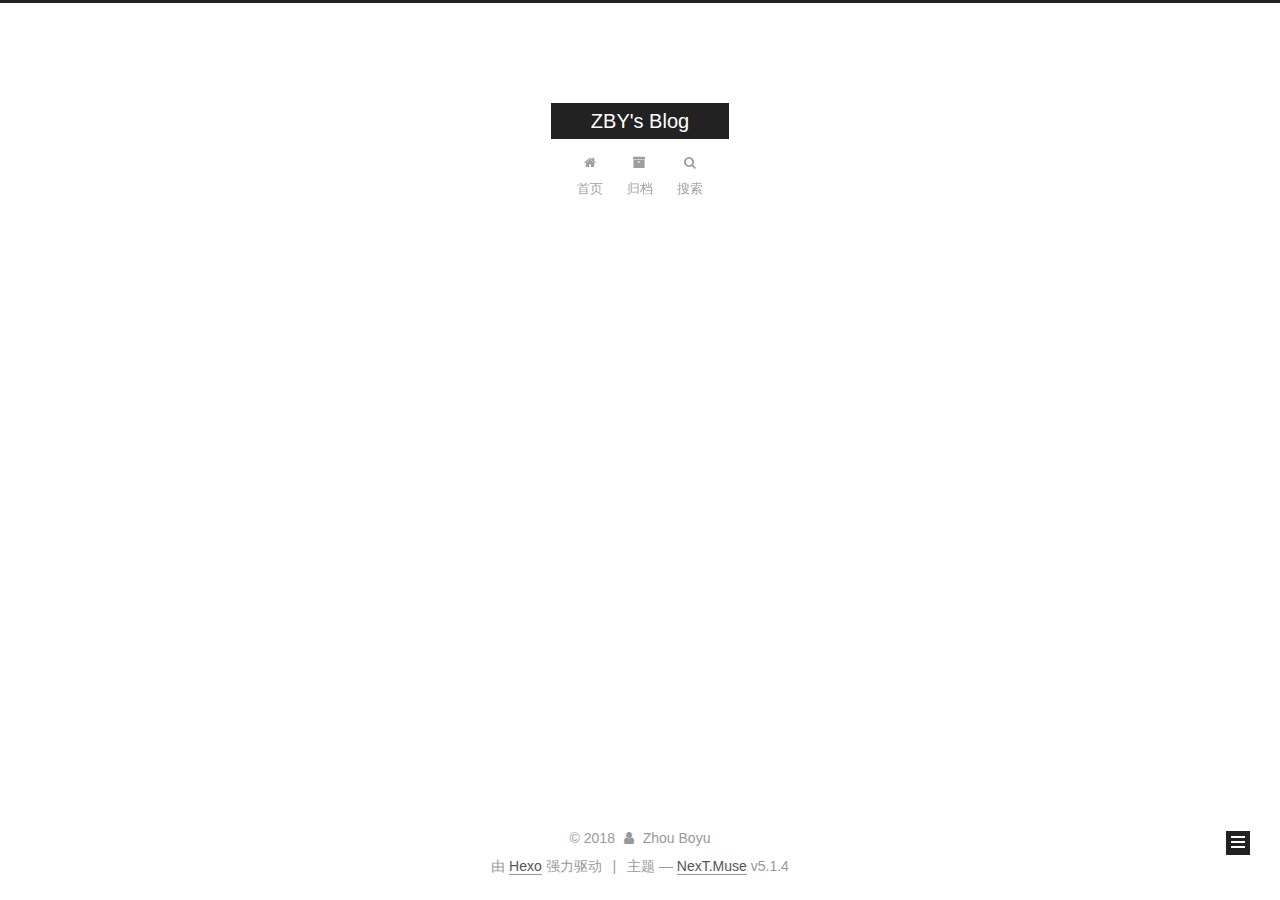
<file: archives/2018/09/index.html>
<!DOCTYPE html>



  


<html class="theme-next muse use-motion" lang="zh-Hans">
<head>
  <meta charset="UTF-8"/>
<meta http-equiv="X-UA-Compatible" content="IE=edge" />
<meta name="viewport" content="width=device-width, initial-scale=1, maximum-scale=1"/>
<meta name="theme-color" content="#222">









<meta http-equiv="Cache-Control" content="no-transform" />
<meta http-equiv="Cache-Control" content="no-siteapp" />
















  
  
  <link href="/lib/fancybox/source/jquery.fancybox.css?v=2.1.5" rel="stylesheet" type="text/css" />







<link href="/lib/font-awesome/css/font-awesome.min.css?v=4.6.2" rel="stylesheet" type="text/css" />

<link href="/css/main.css?v=5.1.4" rel="stylesheet" type="text/css" />


  <link rel="apple-touch-icon" sizes="180x180" href="/images/apple-touch-icon-next.png?v=5.1.4">


  <link rel="icon" type="image/png" sizes="32x32" href="/images/favicon-32x32-next.png?v=5.1.4">


  <link rel="icon" type="image/png" sizes="16x16" href="/images/favicon-16x16-next.png?v=5.1.4">


  <link rel="mask-icon" href="/images/logo.svg?v=5.1.4" color="#222">





  <meta name="keywords" content="Hexo, NexT" />










<meta property="og:type" content="website">
<meta property="og:title" content="ZBY&#39;s Blog">
<meta property="og:url" content="http://zby22013.github.io/archives/2018/09/index.html">
<meta property="og:site_name" content="ZBY&#39;s Blog">
<meta property="og:locale" content="zh-Hans">
<meta name="twitter:card" content="summary">
<meta name="twitter:title" content="ZBY&#39;s Blog">



<script type="text/javascript" id="hexo.configurations">
  var NexT = window.NexT || {};
  var CONFIG = {
    root: '/',
    scheme: 'Muse',
    version: '5.1.4',
    sidebar: {"position":"left","display":"post","offset":12,"b2t":false,"scrollpercent":false,"onmobile":false},
    fancybox: true,
    tabs: true,
    motion: {"enable":true,"async":false,"transition":{"post_block":"fadeIn","post_header":"slideDownIn","post_body":"slideDownIn","coll_header":"slideLeftIn","sidebar":"slideUpIn"}},
    duoshuo: {
      userId: '0',
      author: '博主'
    },
    algolia: {
      applicationID: '',
      apiKey: '',
      indexName: '',
      hits: {"per_page":10},
      labels: {"input_placeholder":"Search for Posts","hits_empty":"We didn't find any results for the search: ${query}","hits_stats":"${hits} results found in ${time} ms"}
    }
  };
</script>



  <link rel="canonical" href="http://zby22013.github.io/archives/2018/09/"/>





  <title>归档 | ZBY's Blog</title>
  








</head>

<body itemscope itemtype="http://schema.org/WebPage" lang="zh-Hans">

  
  
    
  

  <div class="container sidebar-position-left page-archive">
    <div class="headband"></div>

    <header id="header" class="header" itemscope itemtype="http://schema.org/WPHeader">
      <div class="header-inner"><div class="site-brand-wrapper">
  <div class="site-meta ">
    

    <div class="custom-logo-site-title">
      <a href="/"  class="brand" rel="start">
        <span class="logo-line-before"><i></i></span>
        <span class="site-title">ZBY's Blog</span>
        <span class="logo-line-after"><i></i></span>
      </a>
    </div>
      
        <p class="site-subtitle"></p>
      
  </div>

  <div class="site-nav-toggle">
    <button>
      <span class="btn-bar"></span>
      <span class="btn-bar"></span>
      <span class="btn-bar"></span>
    </button>
  </div>
</div>

<nav class="site-nav">
  

  
    <ul id="menu" class="menu">
      
        
        <li class="menu-item menu-item-home">
          <a href="/" rel="section">
            
              <i class="menu-item-icon fa fa-fw fa-home"></i> <br />
            
            首页
          </a>
        </li>
      
        
        <li class="menu-item menu-item-archives">
          <a href="/archives/" rel="section">
            
              <i class="menu-item-icon fa fa-fw fa-archive"></i> <br />
            
            归档
          </a>
        </li>
      

      
        <li class="menu-item menu-item-search">
          
            <a href="javascript:;" class="popup-trigger">
          
            
              <i class="menu-item-icon fa fa-search fa-fw"></i> <br />
            
            搜索
          </a>
        </li>
      
    </ul>
  

  
    <div class="site-search">
      
  <div class="popup search-popup local-search-popup">
  <div class="local-search-header clearfix">
    <span class="search-icon">
      <i class="fa fa-search"></i>
    </span>
    <span class="popup-btn-close">
      <i class="fa fa-times-circle"></i>
    </span>
    <div class="local-search-input-wrapper">
      <input autocomplete="off"
             placeholder="搜索..." spellcheck="false"
             type="text" id="local-search-input">
    </div>
  </div>
  <div id="local-search-result"></div>
</div>



    </div>
  
</nav>



 </div>
    </header>

    <main id="main" class="main">
      <div class="main-inner">
        <div class="content-wrap">
          <div id="content" class="content">
            

  
  
  
  <div class="post-block archive">
    <div id="posts" class="posts-collapse">
      <span class="archive-move-on"></span>

      <span class="archive-page-counter">
        
        
        
          
        
        嗯..! 目前共计 2 篇日志。 继续努力。
      </span>

      

        
        
        

        
          
          <div class="collection-title">
            <h1 class="archive-year" id="archive-year-2018">2018</h1>
          </div>
        
        

        

  <article class="post post-type-normal" itemscope itemtype="http://schema.org/Article">
    <header class="post-header">

      <h2 class="post-title">
        
            <a class="post-title-link" href="/2018/09/26/hello-world-1/" itemprop="url">
              
                <span itemprop="name">hello-world</span>
              
            </a>
        
      </h2>

      <div class="post-meta">
        <time class="post-time" itemprop="dateCreated"
              datetime="2018-09-26T20:12:22+08:00"
              content="2018-09-26" >
          09-26
        </time>
      </div>

    </header>
  </article>



      

        
        
        

        
        

        

  <article class="post post-type-normal" itemscope itemtype="http://schema.org/Article">
    <header class="post-header">

      <h2 class="post-title">
        
            <a class="post-title-link" href="/2018/09/26/hello-world/" itemprop="url">
              
                <span itemprop="name">Hello World</span>
              
            </a>
        
      </h2>

      <div class="post-meta">
        <time class="post-time" itemprop="dateCreated"
              datetime="2018-09-26T20:10:29+08:00"
              content="2018-09-26" >
          09-26
        </time>
      </div>

    </header>
  </article>



      

    </div>
  </div>
  
  
  

  



          </div>
          


          

        </div>
        
          
  
  <div class="sidebar-toggle">
    <div class="sidebar-toggle-line-wrap">
      <span class="sidebar-toggle-line sidebar-toggle-line-first"></span>
      <span class="sidebar-toggle-line sidebar-toggle-line-middle"></span>
      <span class="sidebar-toggle-line sidebar-toggle-line-last"></span>
    </div>
  </div>

  <aside id="sidebar" class="sidebar">
    
    <div class="sidebar-inner">

      

      

      <section class="site-overview-wrap sidebar-panel sidebar-panel-active">
        <div class="site-overview">
          <div class="site-author motion-element" itemprop="author" itemscope itemtype="http://schema.org/Person">
            
              <p class="site-author-name" itemprop="name">Zhou Boyu</p>
              <p class="site-description motion-element" itemprop="description"></p>
          </div>

          <nav class="site-state motion-element">

            
              <div class="site-state-item site-state-posts">
              
                <a href="/archives/">
              
                  <span class="site-state-item-count">2</span>
                  <span class="site-state-item-name">日志</span>
                </a>
              </div>
            

            

            

          </nav>

          

          

          
          

          
          

          

        </div>
      </section>

      

      

    </div>
  </aside>


        
      </div>
    </main>

    <footer id="footer" class="footer">
      <div class="footer-inner">
        <div class="copyright">&copy; <span itemprop="copyrightYear">2018</span>
  <span class="with-love">
    <i class="fa fa-user"></i>
  </span>
  <span class="author" itemprop="copyrightHolder">Zhou Boyu</span>

  
</div>


  <div class="powered-by">由 <a class="theme-link" target="_blank" href="https://hexo.io">Hexo</a> 强力驱动</div>



  <span class="post-meta-divider">|</span>



  <div class="theme-info">主题 &mdash; <a class="theme-link" target="_blank" href="https://github.com/iissnan/hexo-theme-next">NexT.Muse</a> v5.1.4</div>




        







        
      </div>
    </footer>

    
      <div class="back-to-top">
        <i class="fa fa-arrow-up"></i>
        
      </div>
    

    

  </div>

  

<script type="text/javascript">
  if (Object.prototype.toString.call(window.Promise) !== '[object Function]') {
    window.Promise = null;
  }
</script>









  












  
  
    <script type="text/javascript" src="/lib/jquery/index.js?v=2.1.3"></script>
  

  
  
    <script type="text/javascript" src="/lib/fastclick/lib/fastclick.min.js?v=1.0.6"></script>
  

  
  
    <script type="text/javascript" src="/lib/jquery_lazyload/jquery.lazyload.js?v=1.9.7"></script>
  

  
  
    <script type="text/javascript" src="/lib/velocity/velocity.min.js?v=1.2.1"></script>
  

  
  
    <script type="text/javascript" src="/lib/velocity/velocity.ui.min.js?v=1.2.1"></script>
  

  
  
    <script type="text/javascript" src="/lib/fancybox/source/jquery.fancybox.pack.js?v=2.1.5"></script>
  


  


  <script type="text/javascript" src="/js/src/utils.js?v=5.1.4"></script>

  <script type="text/javascript" src="/js/src/motion.js?v=5.1.4"></script>



  
  

  

  


  <script type="text/javascript" src="/js/src/bootstrap.js?v=5.1.4"></script>



  


  




	





  





  












  

  <script type="text/javascript">
    // Popup Window;
    var isfetched = false;
    var isXml = true;
    // Search DB path;
    var search_path = "search.xml";
    if (search_path.length === 0) {
      search_path = "search.xml";
    } else if (/json$/i.test(search_path)) {
      isXml = false;
    }
    var path = "/" + search_path;
    // monitor main search box;

    var onPopupClose = function (e) {
      $('.popup').hide();
      $('#local-search-input').val('');
      $('.search-result-list').remove();
      $('#no-result').remove();
      $(".local-search-pop-overlay").remove();
      $('body').css('overflow', '');
    }

    function proceedsearch() {
      $("body")
        .append('<div class="search-popup-overlay local-search-pop-overlay"></div>')
        .css('overflow', 'hidden');
      $('.search-popup-overlay').click(onPopupClose);
      $('.popup').toggle();
      var $localSearchInput = $('#local-search-input');
      $localSearchInput.attr("autocapitalize", "none");
      $localSearchInput.attr("autocorrect", "off");
      $localSearchInput.focus();
    }

    // search function;
    var searchFunc = function(path, search_id, content_id) {
      'use strict';

      // start loading animation
      $("body")
        .append('<div class="search-popup-overlay local-search-pop-overlay">' +
          '<div id="search-loading-icon">' +
          '<i class="fa fa-spinner fa-pulse fa-5x fa-fw"></i>' +
          '</div>' +
          '</div>')
        .css('overflow', 'hidden');
      $("#search-loading-icon").css('margin', '20% auto 0 auto').css('text-align', 'center');

      $.ajax({
        url: path,
        dataType: isXml ? "xml" : "json",
        async: true,
        success: function(res) {
          // get the contents from search data
          isfetched = true;
          $('.popup').detach().appendTo('.header-inner');
          var datas = isXml ? $("entry", res).map(function() {
            return {
              title: $("title", this).text(),
              content: $("content",this).text(),
              url: $("url" , this).text()
            };
          }).get() : res;
          var input = document.getElementById(search_id);
          var resultContent = document.getElementById(content_id);
          var inputEventFunction = function() {
            var searchText = input.value.trim().toLowerCase();
            var keywords = searchText.split(/[\s\-]+/);
            if (keywords.length > 1) {
              keywords.push(searchText);
            }
            var resultItems = [];
            if (searchText.length > 0) {
              // perform local searching
              datas.forEach(function(data) {
                var isMatch = false;
                var hitCount = 0;
                var searchTextCount = 0;
                var title = data.title.trim();
                var titleInLowerCase = title.toLowerCase();
                var content = data.content.trim().replace(/<[^>]+>/g,"");
                var contentInLowerCase = content.toLowerCase();
                var articleUrl = decodeURIComponent(data.url);
                var indexOfTitle = [];
                var indexOfContent = [];
                // only match articles with not empty titles
                if(title != '') {
                  keywords.forEach(function(keyword) {
                    function getIndexByWord(word, text, caseSensitive) {
                      var wordLen = word.length;
                      if (wordLen === 0) {
                        return [];
                      }
                      var startPosition = 0, position = [], index = [];
                      if (!caseSensitive) {
                        text = text.toLowerCase();
                        word = word.toLowerCase();
                      }
                      while ((position = text.indexOf(word, startPosition)) > -1) {
                        index.push({position: position, word: word});
                        startPosition = position + wordLen;
                      }
                      return index;
                    }

                    indexOfTitle = indexOfTitle.concat(getIndexByWord(keyword, titleInLowerCase, false));
                    indexOfContent = indexOfContent.concat(getIndexByWord(keyword, contentInLowerCase, false));
                  });
                  if (indexOfTitle.length > 0 || indexOfContent.length > 0) {
                    isMatch = true;
                    hitCount = indexOfTitle.length + indexOfContent.length;
                  }
                }

                // show search results

                if (isMatch) {
                  // sort index by position of keyword

                  [indexOfTitle, indexOfContent].forEach(function (index) {
                    index.sort(function (itemLeft, itemRight) {
                      if (itemRight.position !== itemLeft.position) {
                        return itemRight.position - itemLeft.position;
                      } else {
                        return itemLeft.word.length - itemRight.word.length;
                      }
                    });
                  });

                  // merge hits into slices

                  function mergeIntoSlice(text, start, end, index) {
                    var item = index[index.length - 1];
                    var position = item.position;
                    var word = item.word;
                    var hits = [];
                    var searchTextCountInSlice = 0;
                    while (position + word.length <= end && index.length != 0) {
                      if (word === searchText) {
                        searchTextCountInSlice++;
                      }
                      hits.push({position: position, length: word.length});
                      var wordEnd = position + word.length;

                      // move to next position of hit

                      index.pop();
                      while (index.length != 0) {
                        item = index[index.length - 1];
                        position = item.position;
                        word = item.word;
                        if (wordEnd > position) {
                          index.pop();
                        } else {
                          break;
                        }
                      }
                    }
                    searchTextCount += searchTextCountInSlice;
                    return {
                      hits: hits,
                      start: start,
                      end: end,
                      searchTextCount: searchTextCountInSlice
                    };
                  }

                  var slicesOfTitle = [];
                  if (indexOfTitle.length != 0) {
                    slicesOfTitle.push(mergeIntoSlice(title, 0, title.length, indexOfTitle));
                  }

                  var slicesOfContent = [];
                  while (indexOfContent.length != 0) {
                    var item = indexOfContent[indexOfContent.length - 1];
                    var position = item.position;
                    var word = item.word;
                    // cut out 100 characters
                    var start = position - 20;
                    var end = position + 80;
                    if(start < 0){
                      start = 0;
                    }
                    if (end < position + word.length) {
                      end = position + word.length;
                    }
                    if(end > content.length){
                      end = content.length;
                    }
                    slicesOfContent.push(mergeIntoSlice(content, start, end, indexOfContent));
                  }

                  // sort slices in content by search text's count and hits' count

                  slicesOfContent.sort(function (sliceLeft, sliceRight) {
                    if (sliceLeft.searchTextCount !== sliceRight.searchTextCount) {
                      return sliceRight.searchTextCount - sliceLeft.searchTextCount;
                    } else if (sliceLeft.hits.length !== sliceRight.hits.length) {
                      return sliceRight.hits.length - sliceLeft.hits.length;
                    } else {
                      return sliceLeft.start - sliceRight.start;
                    }
                  });

                  // select top N slices in content

                  var upperBound = parseInt('1');
                  if (upperBound >= 0) {
                    slicesOfContent = slicesOfContent.slice(0, upperBound);
                  }

                  // highlight title and content

                  function highlightKeyword(text, slice) {
                    var result = '';
                    var prevEnd = slice.start;
                    slice.hits.forEach(function (hit) {
                      result += text.substring(prevEnd, hit.position);
                      var end = hit.position + hit.length;
                      result += '<b class="search-keyword">' + text.substring(hit.position, end) + '</b>';
                      prevEnd = end;
                    });
                    result += text.substring(prevEnd, slice.end);
                    return result;
                  }

                  var resultItem = '';

                  if (slicesOfTitle.length != 0) {
                    resultItem += "<li><a href='" + articleUrl + "' class='search-result-title'>" + highlightKeyword(title, slicesOfTitle[0]) + "</a>";
                  } else {
                    resultItem += "<li><a href='" + articleUrl + "' class='search-result-title'>" + title + "</a>";
                  }

                  slicesOfContent.forEach(function (slice) {
                    resultItem += "<a href='" + articleUrl + "'>" +
                      "<p class=\"search-result\">" + highlightKeyword(content, slice) +
                      "...</p>" + "</a>";
                  });

                  resultItem += "</li>";
                  resultItems.push({
                    item: resultItem,
                    searchTextCount: searchTextCount,
                    hitCount: hitCount,
                    id: resultItems.length
                  });
                }
              })
            };
            if (keywords.length === 1 && keywords[0] === "") {
              resultContent.innerHTML = '<div id="no-result"><i class="fa fa-search fa-5x" /></div>'
            } else if (resultItems.length === 0) {
              resultContent.innerHTML = '<div id="no-result"><i class="fa fa-frown-o fa-5x" /></div>'
            } else {
              resultItems.sort(function (resultLeft, resultRight) {
                if (resultLeft.searchTextCount !== resultRight.searchTextCount) {
                  return resultRight.searchTextCount - resultLeft.searchTextCount;
                } else if (resultLeft.hitCount !== resultRight.hitCount) {
                  return resultRight.hitCount - resultLeft.hitCount;
                } else {
                  return resultRight.id - resultLeft.id;
                }
              });
              var searchResultList = '<ul class=\"search-result-list\">';
              resultItems.forEach(function (result) {
                searchResultList += result.item;
              })
              searchResultList += "</ul>";
              resultContent.innerHTML = searchResultList;
            }
          }

          if ('auto' === 'auto') {
            input.addEventListener('input', inputEventFunction);
          } else {
            $('.search-icon').click(inputEventFunction);
            input.addEventListener('keypress', function (event) {
              if (event.keyCode === 13) {
                inputEventFunction();
              }
            });
          }

          // remove loading animation
          $(".local-search-pop-overlay").remove();
          $('body').css('overflow', '');

          proceedsearch();
        }
      });
    }

    // handle and trigger popup window;
    $('.popup-trigger').click(function(e) {
      e.stopPropagation();
      if (isfetched === false) {
        searchFunc(path, 'local-search-input', 'local-search-result');
      } else {
        proceedsearch();
      };
    });

    $('.popup-btn-close').click(onPopupClose);
    $('.popup').click(function(e){
      e.stopPropagation();
    });
    $(document).on('keyup', function (event) {
      var shouldDismissSearchPopup = event.which === 27 &&
        $('.search-popup').is(':visible');
      if (shouldDismissSearchPopup) {
        onPopupClose();
      }
    });
  </script>





  

  

  

  
  

  

  

  

</body>
</html>
</file>
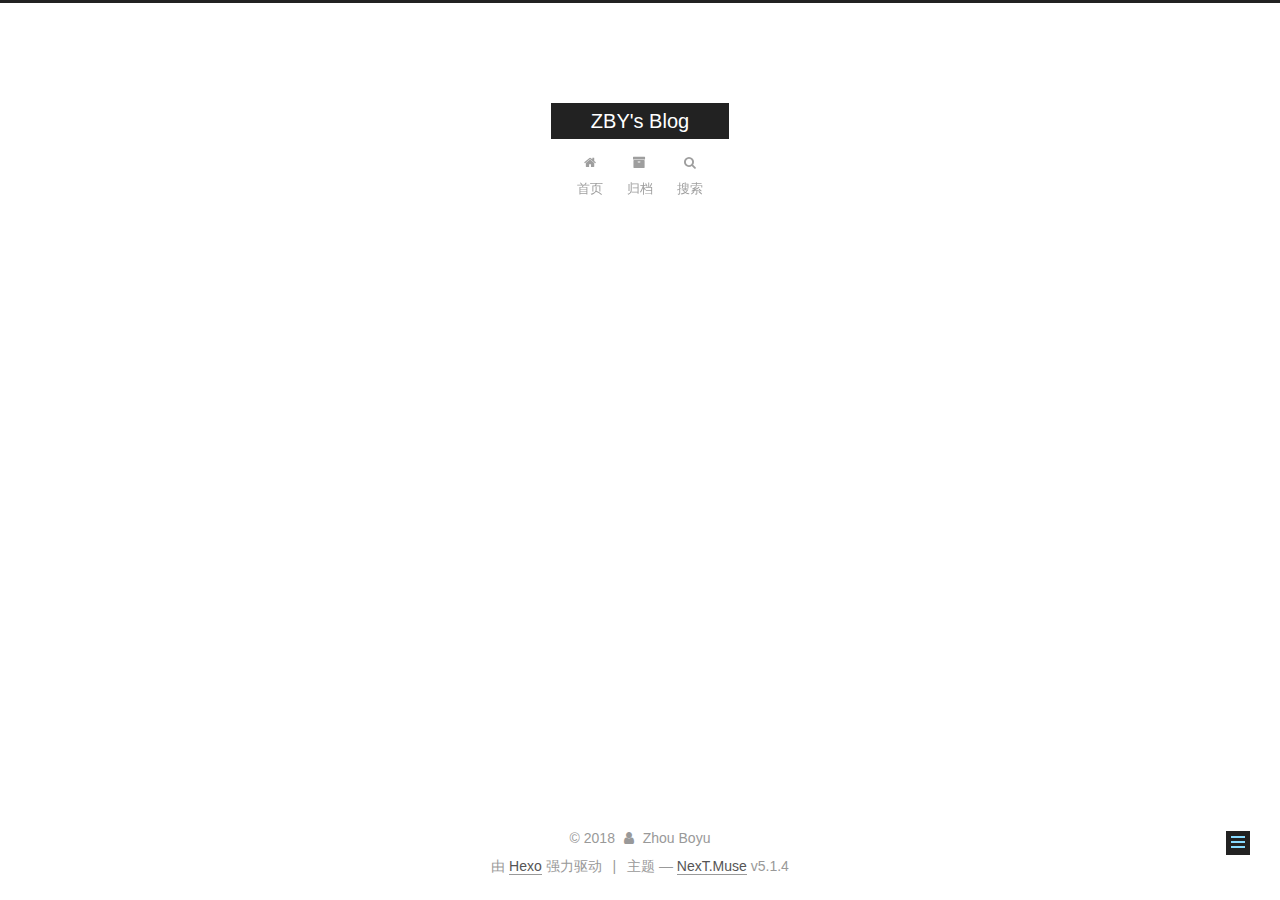
<file: 2018/09/26/hello-world-1/index.html>
<!DOCTYPE html>



  


<html class="theme-next muse use-motion" lang="zh-Hans">
<head>
  <meta charset="UTF-8"/>
<meta http-equiv="X-UA-Compatible" content="IE=edge" />
<meta name="viewport" content="width=device-width, initial-scale=1, maximum-scale=1"/>
<meta name="theme-color" content="#222">









<meta http-equiv="Cache-Control" content="no-transform" />
<meta http-equiv="Cache-Control" content="no-siteapp" />
















  
  
  <link href="/lib/fancybox/source/jquery.fancybox.css?v=2.1.5" rel="stylesheet" type="text/css" />







<link href="/lib/font-awesome/css/font-awesome.min.css?v=4.6.2" rel="stylesheet" type="text/css" />

<link href="/css/main.css?v=5.1.4" rel="stylesheet" type="text/css" />


  <link rel="apple-touch-icon" sizes="180x180" href="/images/apple-touch-icon-next.png?v=5.1.4">


  <link rel="icon" type="image/png" sizes="32x32" href="/images/favicon-32x32-next.png?v=5.1.4">


  <link rel="icon" type="image/png" sizes="16x16" href="/images/favicon-16x16-next.png?v=5.1.4">


  <link rel="mask-icon" href="/images/logo.svg?v=5.1.4" color="#222">





  <meta name="keywords" content="Hexo, NexT" />










<meta property="og:type" content="article">
<meta property="og:title" content="hello-world">
<meta property="og:url" content="http://zby22013.github.io/2018/09/26/hello-world-1/index.html">
<meta property="og:site_name" content="ZBY&#39;s Blog">
<meta property="og:locale" content="zh-Hans">
<meta property="og:updated_time" content="2018-09-26T12:12:22.428Z">
<meta name="twitter:card" content="summary">
<meta name="twitter:title" content="hello-world">



<script type="text/javascript" id="hexo.configurations">
  var NexT = window.NexT || {};
  var CONFIG = {
    root: '/',
    scheme: 'Muse',
    version: '5.1.4',
    sidebar: {"position":"left","display":"post","offset":12,"b2t":false,"scrollpercent":false,"onmobile":false},
    fancybox: true,
    tabs: true,
    motion: {"enable":true,"async":false,"transition":{"post_block":"fadeIn","post_header":"slideDownIn","post_body":"slideDownIn","coll_header":"slideLeftIn","sidebar":"slideUpIn"}},
    duoshuo: {
      userId: '0',
      author: '博主'
    },
    algolia: {
      applicationID: '',
      apiKey: '',
      indexName: '',
      hits: {"per_page":10},
      labels: {"input_placeholder":"Search for Posts","hits_empty":"We didn't find any results for the search: ${query}","hits_stats":"${hits} results found in ${time} ms"}
    }
  };
</script>



  <link rel="canonical" href="http://zby22013.github.io/2018/09/26/hello-world-1/"/>





  <title>hello-world | ZBY's Blog</title>
  








</head>

<body itemscope itemtype="http://schema.org/WebPage" lang="zh-Hans">

  
  
    
  

  <div class="container sidebar-position-left page-post-detail">
    <div class="headband"></div>

    <header id="header" class="header" itemscope itemtype="http://schema.org/WPHeader">
      <div class="header-inner"><div class="site-brand-wrapper">
  <div class="site-meta ">
    

    <div class="custom-logo-site-title">
      <a href="/"  class="brand" rel="start">
        <span class="logo-line-before"><i></i></span>
        <span class="site-title">ZBY's Blog</span>
        <span class="logo-line-after"><i></i></span>
      </a>
    </div>
      
        <p class="site-subtitle"></p>
      
  </div>

  <div class="site-nav-toggle">
    <button>
      <span class="btn-bar"></span>
      <span class="btn-bar"></span>
      <span class="btn-bar"></span>
    </button>
  </div>
</div>

<nav class="site-nav">
  

  
    <ul id="menu" class="menu">
      
        
        <li class="menu-item menu-item-home">
          <a href="/" rel="section">
            
              <i class="menu-item-icon fa fa-fw fa-home"></i> <br />
            
            首页
          </a>
        </li>
      
        
        <li class="menu-item menu-item-archives">
          <a href="/archives/" rel="section">
            
              <i class="menu-item-icon fa fa-fw fa-archive"></i> <br />
            
            归档
          </a>
        </li>
      

      
        <li class="menu-item menu-item-search">
          
            <a href="javascript:;" class="popup-trigger">
          
            
              <i class="menu-item-icon fa fa-search fa-fw"></i> <br />
            
            搜索
          </a>
        </li>
      
    </ul>
  

  
    <div class="site-search">
      
  <div class="popup search-popup local-search-popup">
  <div class="local-search-header clearfix">
    <span class="search-icon">
      <i class="fa fa-search"></i>
    </span>
    <span class="popup-btn-close">
      <i class="fa fa-times-circle"></i>
    </span>
    <div class="local-search-input-wrapper">
      <input autocomplete="off"
             placeholder="搜索..." spellcheck="false"
             type="text" id="local-search-input">
    </div>
  </div>
  <div id="local-search-result"></div>
</div>



    </div>
  
</nav>



 </div>
    </header>

    <main id="main" class="main">
      <div class="main-inner">
        <div class="content-wrap">
          <div id="content" class="content">
            

  <div id="posts" class="posts-expand">
    

  

  
  
  

  <article class="post post-type-normal" itemscope itemtype="http://schema.org/Article">
  
  
  
  <div class="post-block">
    <link itemprop="mainEntityOfPage" href="http://zby22013.github.io/2018/09/26/hello-world-1/">

    <span hidden itemprop="author" itemscope itemtype="http://schema.org/Person">
      <meta itemprop="name" content="Zhou Boyu">
      <meta itemprop="description" content="">
      <meta itemprop="image" content="/images/avatar.gif">
    </span>

    <span hidden itemprop="publisher" itemscope itemtype="http://schema.org/Organization">
      <meta itemprop="name" content="ZBY's Blog">
    </span>

    
      <header class="post-header">

        
        
          <h1 class="post-title" itemprop="name headline">hello-world</h1>
        

        <div class="post-meta">
          <span class="post-time">
            
              <span class="post-meta-item-icon">
                <i class="fa fa-calendar-o"></i>
              </span>
              
                <span class="post-meta-item-text">发表于</span>
              
              <time title="创建于" itemprop="dateCreated datePublished" datetime="2018-09-26T20:12:22+08:00">
                2018-09-26
              </time>
            

            

            
          </span>

          

          
            
          

          
          

          

          

          

        </div>
      </header>
    

    
    
    
    <div class="post-body" itemprop="articleBody">

      
      

      
        
      
    </div>
    
    
    

    

    

    

    <footer class="post-footer">
      

      
      
      

      
        <div class="post-nav">
          <div class="post-nav-next post-nav-item">
            
              <a href="/2018/09/26/hello-world/" rel="next" title="Hello World">
                <i class="fa fa-chevron-left"></i> Hello World
              </a>
            
          </div>

          <span class="post-nav-divider"></span>

          <div class="post-nav-prev post-nav-item">
            
          </div>
        </div>
      

      
      
    </footer>
  </div>
  
  
  
  </article>



    <div class="post-spread">
      
    </div>
  </div>


          </div>
          


          

  



        </div>
        
          
  
  <div class="sidebar-toggle">
    <div class="sidebar-toggle-line-wrap">
      <span class="sidebar-toggle-line sidebar-toggle-line-first"></span>
      <span class="sidebar-toggle-line sidebar-toggle-line-middle"></span>
      <span class="sidebar-toggle-line sidebar-toggle-line-last"></span>
    </div>
  </div>

  <aside id="sidebar" class="sidebar">
    
    <div class="sidebar-inner">

      

      

      <section class="site-overview-wrap sidebar-panel sidebar-panel-active">
        <div class="site-overview">
          <div class="site-author motion-element" itemprop="author" itemscope itemtype="http://schema.org/Person">
            
              <p class="site-author-name" itemprop="name">Zhou Boyu</p>
              <p class="site-description motion-element" itemprop="description"></p>
          </div>

          <nav class="site-state motion-element">

            
              <div class="site-state-item site-state-posts">
              
                <a href="/archives/">
              
                  <span class="site-state-item-count">2</span>
                  <span class="site-state-item-name">日志</span>
                </a>
              </div>
            

            

            

          </nav>

          

          

          
          

          
          

          

        </div>
      </section>

      

      

    </div>
  </aside>


        
      </div>
    </main>

    <footer id="footer" class="footer">
      <div class="footer-inner">
        <div class="copyright">&copy; <span itemprop="copyrightYear">2018</span>
  <span class="with-love">
    <i class="fa fa-user"></i>
  </span>
  <span class="author" itemprop="copyrightHolder">Zhou Boyu</span>

  
</div>


  <div class="powered-by">由 <a class="theme-link" target="_blank" href="https://hexo.io">Hexo</a> 强力驱动</div>



  <span class="post-meta-divider">|</span>



  <div class="theme-info">主题 &mdash; <a class="theme-link" target="_blank" href="https://github.com/iissnan/hexo-theme-next">NexT.Muse</a> v5.1.4</div>




        







        
      </div>
    </footer>

    
      <div class="back-to-top">
        <i class="fa fa-arrow-up"></i>
        
      </div>
    

    

  </div>

  

<script type="text/javascript">
  if (Object.prototype.toString.call(window.Promise) !== '[object Function]') {
    window.Promise = null;
  }
</script>









  












  
  
    <script type="text/javascript" src="/lib/jquery/index.js?v=2.1.3"></script>
  

  
  
    <script type="text/javascript" src="/lib/fastclick/lib/fastclick.min.js?v=1.0.6"></script>
  

  
  
    <script type="text/javascript" src="/lib/jquery_lazyload/jquery.lazyload.js?v=1.9.7"></script>
  

  
  
    <script type="text/javascript" src="/lib/velocity/velocity.min.js?v=1.2.1"></script>
  

  
  
    <script type="text/javascript" src="/lib/velocity/velocity.ui.min.js?v=1.2.1"></script>
  

  
  
    <script type="text/javascript" src="/lib/fancybox/source/jquery.fancybox.pack.js?v=2.1.5"></script>
  


  


  <script type="text/javascript" src="/js/src/utils.js?v=5.1.4"></script>

  <script type="text/javascript" src="/js/src/motion.js?v=5.1.4"></script>



  
  

  
  <script type="text/javascript" src="/js/src/scrollspy.js?v=5.1.4"></script>
<script type="text/javascript" src="/js/src/post-details.js?v=5.1.4"></script>



  


  <script type="text/javascript" src="/js/src/bootstrap.js?v=5.1.4"></script>



  


  




	





  





  












  

  <script type="text/javascript">
    // Popup Window;
    var isfetched = false;
    var isXml = true;
    // Search DB path;
    var search_path = "search.xml";
    if (search_path.length === 0) {
      search_path = "search.xml";
    } else if (/json$/i.test(search_path)) {
      isXml = false;
    }
    var path = "/" + search_path;
    // monitor main search box;

    var onPopupClose = function (e) {
      $('.popup').hide();
      $('#local-search-input').val('');
      $('.search-result-list').remove();
      $('#no-result').remove();
      $(".local-search-pop-overlay").remove();
      $('body').css('overflow', '');
    }

    function proceedsearch() {
      $("body")
        .append('<div class="search-popup-overlay local-search-pop-overlay"></div>')
        .css('overflow', 'hidden');
      $('.search-popup-overlay').click(onPopupClose);
      $('.popup').toggle();
      var $localSearchInput = $('#local-search-input');
      $localSearchInput.attr("autocapitalize", "none");
      $localSearchInput.attr("autocorrect", "off");
      $localSearchInput.focus();
    }

    // search function;
    var searchFunc = function(path, search_id, content_id) {
      'use strict';

      // start loading animation
      $("body")
        .append('<div class="search-popup-overlay local-search-pop-overlay">' +
          '<div id="search-loading-icon">' +
          '<i class="fa fa-spinner fa-pulse fa-5x fa-fw"></i>' +
          '</div>' +
          '</div>')
        .css('overflow', 'hidden');
      $("#search-loading-icon").css('margin', '20% auto 0 auto').css('text-align', 'center');

      $.ajax({
        url: path,
        dataType: isXml ? "xml" : "json",
        async: true,
        success: function(res) {
          // get the contents from search data
          isfetched = true;
          $('.popup').detach().appendTo('.header-inner');
          var datas = isXml ? $("entry", res).map(function() {
            return {
              title: $("title", this).text(),
              content: $("content",this).text(),
              url: $("url" , this).text()
            };
          }).get() : res;
          var input = document.getElementById(search_id);
          var resultContent = document.getElementById(content_id);
          var inputEventFunction = function() {
            var searchText = input.value.trim().toLowerCase();
            var keywords = searchText.split(/[\s\-]+/);
            if (keywords.length > 1) {
              keywords.push(searchText);
            }
            var resultItems = [];
            if (searchText.length > 0) {
              // perform local searching
              datas.forEach(function(data) {
                var isMatch = false;
                var hitCount = 0;
                var searchTextCount = 0;
                var title = data.title.trim();
                var titleInLowerCase = title.toLowerCase();
                var content = data.content.trim().replace(/<[^>]+>/g,"");
                var contentInLowerCase = content.toLowerCase();
                var articleUrl = decodeURIComponent(data.url);
                var indexOfTitle = [];
                var indexOfContent = [];
                // only match articles with not empty titles
                if(title != '') {
                  keywords.forEach(function(keyword) {
                    function getIndexByWord(word, text, caseSensitive) {
                      var wordLen = word.length;
                      if (wordLen === 0) {
                        return [];
                      }
                      var startPosition = 0, position = [], index = [];
                      if (!caseSensitive) {
                        text = text.toLowerCase();
                        word = word.toLowerCase();
                      }
                      while ((position = text.indexOf(word, startPosition)) > -1) {
                        index.push({position: position, word: word});
                        startPosition = position + wordLen;
                      }
                      return index;
                    }

                    indexOfTitle = indexOfTitle.concat(getIndexByWord(keyword, titleInLowerCase, false));
                    indexOfContent = indexOfContent.concat(getIndexByWord(keyword, contentInLowerCase, false));
                  });
                  if (indexOfTitle.length > 0 || indexOfContent.length > 0) {
                    isMatch = true;
                    hitCount = indexOfTitle.length + indexOfContent.length;
                  }
                }

                // show search results

                if (isMatch) {
                  // sort index by position of keyword

                  [indexOfTitle, indexOfContent].forEach(function (index) {
                    index.sort(function (itemLeft, itemRight) {
                      if (itemRight.position !== itemLeft.position) {
                        return itemRight.position - itemLeft.position;
                      } else {
                        return itemLeft.word.length - itemRight.word.length;
                      }
                    });
                  });

                  // merge hits into slices

                  function mergeIntoSlice(text, start, end, index) {
                    var item = index[index.length - 1];
                    var position = item.position;
                    var word = item.word;
                    var hits = [];
                    var searchTextCountInSlice = 0;
                    while (position + word.length <= end && index.length != 0) {
                      if (word === searchText) {
                        searchTextCountInSlice++;
                      }
                      hits.push({position: position, length: word.length});
                      var wordEnd = position + word.length;

                      // move to next position of hit

                      index.pop();
                      while (index.length != 0) {
                        item = index[index.length - 1];
                        position = item.position;
                        word = item.word;
                        if (wordEnd > position) {
                          index.pop();
                        } else {
                          break;
                        }
                      }
                    }
                    searchTextCount += searchTextCountInSlice;
                    return {
                      hits: hits,
                      start: start,
                      end: end,
                      searchTextCount: searchTextCountInSlice
                    };
                  }

                  var slicesOfTitle = [];
                  if (indexOfTitle.length != 0) {
                    slicesOfTitle.push(mergeIntoSlice(title, 0, title.length, indexOfTitle));
                  }

                  var slicesOfContent = [];
                  while (indexOfContent.length != 0) {
                    var item = indexOfContent[indexOfContent.length - 1];
                    var position = item.position;
                    var word = item.word;
                    // cut out 100 characters
                    var start = position - 20;
                    var end = position + 80;
                    if(start < 0){
                      start = 0;
                    }
                    if (end < position + word.length) {
                      end = position + word.length;
                    }
                    if(end > content.length){
                      end = content.length;
                    }
                    slicesOfContent.push(mergeIntoSlice(content, start, end, indexOfContent));
                  }

                  // sort slices in content by search text's count and hits' count

                  slicesOfContent.sort(function (sliceLeft, sliceRight) {
                    if (sliceLeft.searchTextCount !== sliceRight.searchTextCount) {
                      return sliceRight.searchTextCount - sliceLeft.searchTextCount;
                    } else if (sliceLeft.hits.length !== sliceRight.hits.length) {
                      return sliceRight.hits.length - sliceLeft.hits.length;
                    } else {
                      return sliceLeft.start - sliceRight.start;
                    }
                  });

                  // select top N slices in content

                  var upperBound = parseInt('1');
                  if (upperBound >= 0) {
                    slicesOfContent = slicesOfContent.slice(0, upperBound);
                  }

                  // highlight title and content

                  function highlightKeyword(text, slice) {
                    var result = '';
                    var prevEnd = slice.start;
                    slice.hits.forEach(function (hit) {
                      result += text.substring(prevEnd, hit.position);
                      var end = hit.position + hit.length;
                      result += '<b class="search-keyword">' + text.substring(hit.position, end) + '</b>';
                      prevEnd = end;
                    });
                    result += text.substring(prevEnd, slice.end);
                    return result;
                  }

                  var resultItem = '';

                  if (slicesOfTitle.length != 0) {
                    resultItem += "<li><a href='" + articleUrl + "' class='search-result-title'>" + highlightKeyword(title, slicesOfTitle[0]) + "</a>";
                  } else {
                    resultItem += "<li><a href='" + articleUrl + "' class='search-result-title'>" + title + "</a>";
                  }

                  slicesOfContent.forEach(function (slice) {
                    resultItem += "<a href='" + articleUrl + "'>" +
                      "<p class=\"search-result\">" + highlightKeyword(content, slice) +
                      "...</p>" + "</a>";
                  });

                  resultItem += "</li>";
                  resultItems.push({
                    item: resultItem,
                    searchTextCount: searchTextCount,
                    hitCount: hitCount,
                    id: resultItems.length
                  });
                }
              })
            };
            if (keywords.length === 1 && keywords[0] === "") {
              resultContent.innerHTML = '<div id="no-result"><i class="fa fa-search fa-5x" /></div>'
            } else if (resultItems.length === 0) {
              resultContent.innerHTML = '<div id="no-result"><i class="fa fa-frown-o fa-5x" /></div>'
            } else {
              resultItems.sort(function (resultLeft, resultRight) {
                if (resultLeft.searchTextCount !== resultRight.searchTextCount) {
                  return resultRight.searchTextCount - resultLeft.searchTextCount;
                } else if (resultLeft.hitCount !== resultRight.hitCount) {
                  return resultRight.hitCount - resultLeft.hitCount;
                } else {
                  return resultRight.id - resultLeft.id;
                }
              });
              var searchResultList = '<ul class=\"search-result-list\">';
              resultItems.forEach(function (result) {
                searchResultList += result.item;
              })
              searchResultList += "</ul>";
              resultContent.innerHTML = searchResultList;
            }
          }

          if ('auto' === 'auto') {
            input.addEventListener('input', inputEventFunction);
          } else {
            $('.search-icon').click(inputEventFunction);
            input.addEventListener('keypress', function (event) {
              if (event.keyCode === 13) {
                inputEventFunction();
              }
            });
          }

          // remove loading animation
          $(".local-search-pop-overlay").remove();
          $('body').css('overflow', '');

          proceedsearch();
        }
      });
    }

    // handle and trigger popup window;
    $('.popup-trigger').click(function(e) {
      e.stopPropagation();
      if (isfetched === false) {
        searchFunc(path, 'local-search-input', 'local-search-result');
      } else {
        proceedsearch();
      };
    });

    $('.popup-btn-close').click(onPopupClose);
    $('.popup').click(function(e){
      e.stopPropagation();
    });
    $(document).on('keyup', function (event) {
      var shouldDismissSearchPopup = event.which === 27 &&
        $('.search-popup').is(':visible');
      if (shouldDismissSearchPopup) {
        onPopupClose();
      }
    });
  </script>





  

  

  

  
  

  

  

  

</body>
</html>
</file>
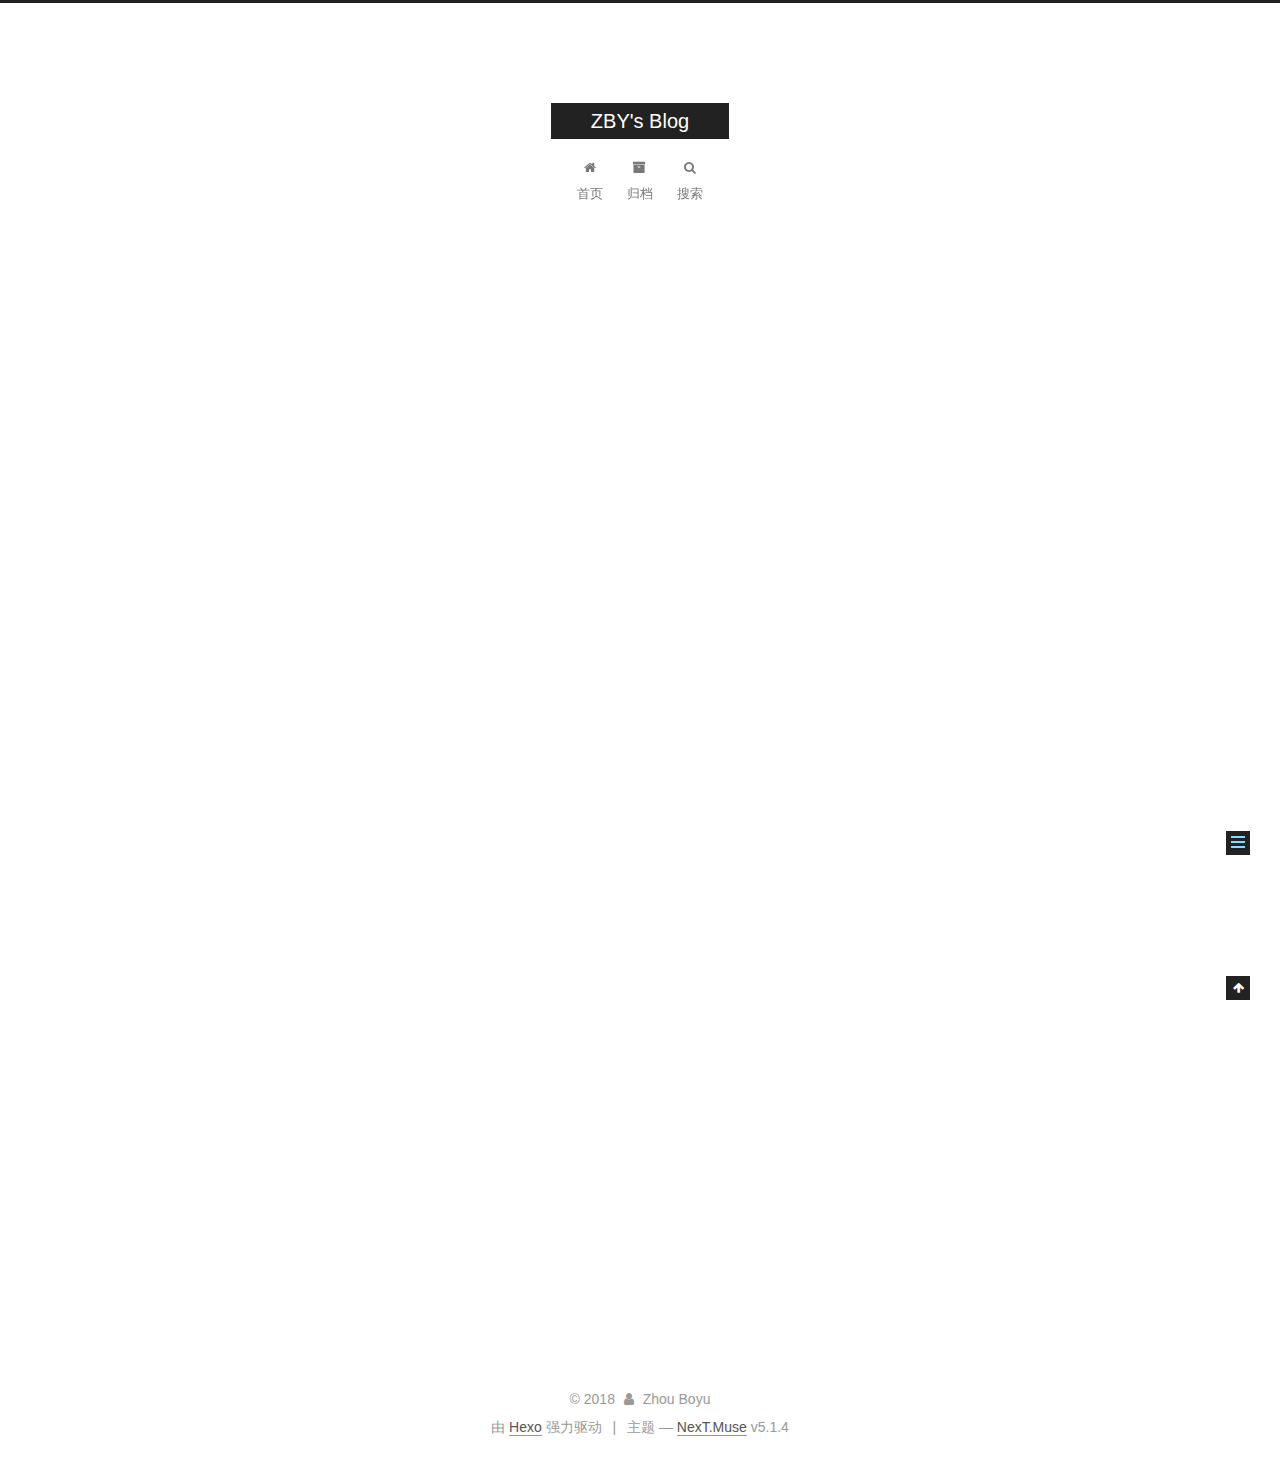
<file: 2018/09/26/hello-world/index.html>
<!DOCTYPE html>



  


<html class="theme-next muse use-motion" lang="zh-Hans">
<head>
  <meta charset="UTF-8"/>
<meta http-equiv="X-UA-Compatible" content="IE=edge" />
<meta name="viewport" content="width=device-width, initial-scale=1, maximum-scale=1"/>
<meta name="theme-color" content="#222">









<meta http-equiv="Cache-Control" content="no-transform" />
<meta http-equiv="Cache-Control" content="no-siteapp" />
















  
  
  <link href="/lib/fancybox/source/jquery.fancybox.css?v=2.1.5" rel="stylesheet" type="text/css" />







<link href="/lib/font-awesome/css/font-awesome.min.css?v=4.6.2" rel="stylesheet" type="text/css" />

<link href="/css/main.css?v=5.1.4" rel="stylesheet" type="text/css" />


  <link rel="apple-touch-icon" sizes="180x180" href="/images/apple-touch-icon-next.png?v=5.1.4">


  <link rel="icon" type="image/png" sizes="32x32" href="/images/favicon-32x32-next.png?v=5.1.4">


  <link rel="icon" type="image/png" sizes="16x16" href="/images/favicon-16x16-next.png?v=5.1.4">


  <link rel="mask-icon" href="/images/logo.svg?v=5.1.4" color="#222">





  <meta name="keywords" content="Hexo, NexT" />










<meta name="description" content="Welcome to Hexo! This is your very first post. Check documentation for more info. If you get any problems when using Hexo, you can find the answer in troubleshooting or you can ask me on GitHub. Quick">
<meta property="og:type" content="article">
<meta property="og:title" content="Hello World">
<meta property="og:url" content="http://zby22013.github.io/2018/09/26/hello-world/index.html">
<meta property="og:site_name" content="ZBY&#39;s Blog">
<meta property="og:description" content="Welcome to Hexo! This is your very first post. Check documentation for more info. If you get any problems when using Hexo, you can find the answer in troubleshooting or you can ask me on GitHub. Quick">
<meta property="og:locale" content="zh-Hans">
<meta property="og:updated_time" content="2018-09-26T12:10:29.999Z">
<meta name="twitter:card" content="summary">
<meta name="twitter:title" content="Hello World">
<meta name="twitter:description" content="Welcome to Hexo! This is your very first post. Check documentation for more info. If you get any problems when using Hexo, you can find the answer in troubleshooting or you can ask me on GitHub. Quick">



<script type="text/javascript" id="hexo.configurations">
  var NexT = window.NexT || {};
  var CONFIG = {
    root: '/',
    scheme: 'Muse',
    version: '5.1.4',
    sidebar: {"position":"left","display":"post","offset":12,"b2t":false,"scrollpercent":false,"onmobile":false},
    fancybox: true,
    tabs: true,
    motion: {"enable":true,"async":false,"transition":{"post_block":"fadeIn","post_header":"slideDownIn","post_body":"slideDownIn","coll_header":"slideLeftIn","sidebar":"slideUpIn"}},
    duoshuo: {
      userId: '0',
      author: '博主'
    },
    algolia: {
      applicationID: '',
      apiKey: '',
      indexName: '',
      hits: {"per_page":10},
      labels: {"input_placeholder":"Search for Posts","hits_empty":"We didn't find any results for the search: ${query}","hits_stats":"${hits} results found in ${time} ms"}
    }
  };
</script>



  <link rel="canonical" href="http://zby22013.github.io/2018/09/26/hello-world/"/>





  <title>Hello World | ZBY's Blog</title>
  








</head>

<body itemscope itemtype="http://schema.org/WebPage" lang="zh-Hans">

  
  
    
  

  <div class="container sidebar-position-left page-post-detail">
    <div class="headband"></div>

    <header id="header" class="header" itemscope itemtype="http://schema.org/WPHeader">
      <div class="header-inner"><div class="site-brand-wrapper">
  <div class="site-meta ">
    

    <div class="custom-logo-site-title">
      <a href="/"  class="brand" rel="start">
        <span class="logo-line-before"><i></i></span>
        <span class="site-title">ZBY's Blog</span>
        <span class="logo-line-after"><i></i></span>
      </a>
    </div>
      
        <p class="site-subtitle"></p>
      
  </div>

  <div class="site-nav-toggle">
    <button>
      <span class="btn-bar"></span>
      <span class="btn-bar"></span>
      <span class="btn-bar"></span>
    </button>
  </div>
</div>

<nav class="site-nav">
  

  
    <ul id="menu" class="menu">
      
        
        <li class="menu-item menu-item-home">
          <a href="/" rel="section">
            
              <i class="menu-item-icon fa fa-fw fa-home"></i> <br />
            
            首页
          </a>
        </li>
      
        
        <li class="menu-item menu-item-archives">
          <a href="/archives/" rel="section">
            
              <i class="menu-item-icon fa fa-fw fa-archive"></i> <br />
            
            归档
          </a>
        </li>
      

      
        <li class="menu-item menu-item-search">
          
            <a href="javascript:;" class="popup-trigger">
          
            
              <i class="menu-item-icon fa fa-search fa-fw"></i> <br />
            
            搜索
          </a>
        </li>
      
    </ul>
  

  
    <div class="site-search">
      
  <div class="popup search-popup local-search-popup">
  <div class="local-search-header clearfix">
    <span class="search-icon">
      <i class="fa fa-search"></i>
    </span>
    <span class="popup-btn-close">
      <i class="fa fa-times-circle"></i>
    </span>
    <div class="local-search-input-wrapper">
      <input autocomplete="off"
             placeholder="搜索..." spellcheck="false"
             type="text" id="local-search-input">
    </div>
  </div>
  <div id="local-search-result"></div>
</div>



    </div>
  
</nav>



 </div>
    </header>

    <main id="main" class="main">
      <div class="main-inner">
        <div class="content-wrap">
          <div id="content" class="content">
            

  <div id="posts" class="posts-expand">
    

  

  
  
  

  <article class="post post-type-normal" itemscope itemtype="http://schema.org/Article">
  
  
  
  <div class="post-block">
    <link itemprop="mainEntityOfPage" href="http://zby22013.github.io/2018/09/26/hello-world/">

    <span hidden itemprop="author" itemscope itemtype="http://schema.org/Person">
      <meta itemprop="name" content="Zhou Boyu">
      <meta itemprop="description" content="">
      <meta itemprop="image" content="/images/avatar.gif">
    </span>

    <span hidden itemprop="publisher" itemscope itemtype="http://schema.org/Organization">
      <meta itemprop="name" content="ZBY's Blog">
    </span>

    
      <header class="post-header">

        
        
          <h1 class="post-title" itemprop="name headline">Hello World</h1>
        

        <div class="post-meta">
          <span class="post-time">
            
              <span class="post-meta-item-icon">
                <i class="fa fa-calendar-o"></i>
              </span>
              
                <span class="post-meta-item-text">发表于</span>
              
              <time title="创建于" itemprop="dateCreated datePublished" datetime="2018-09-26T20:10:29+08:00">
                2018-09-26
              </time>
            

            

            
          </span>

          

          
            
          

          
          

          

          

          

        </div>
      </header>
    

    
    
    
    <div class="post-body" itemprop="articleBody">

      
      

      
        <p>Welcome to <a href="https://hexo.io/" target="_blank" rel="noopener">Hexo</a>! This is your very first post. Check <a href="https://hexo.io/docs/" target="_blank" rel="noopener">documentation</a> for more info. If you get any problems when using Hexo, you can find the answer in <a href="https://hexo.io/docs/troubleshooting.html" target="_blank" rel="noopener">troubleshooting</a> or you can ask me on <a href="https://github.com/hexojs/hexo/issues" target="_blank" rel="noopener">GitHub</a>.</p>
<h2 id="Quick-Start"><a href="#Quick-Start" class="headerlink" title="Quick Start"></a>Quick Start</h2><h3 id="Create-a-new-post"><a href="#Create-a-new-post" class="headerlink" title="Create a new post"></a>Create a new post</h3><figure class="highlight bash"><table><tr><td class="gutter"><pre><span class="line">1</span><br></pre></td><td class="code"><pre><span class="line">$ hexo new <span class="string">"My New Post"</span></span><br></pre></td></tr></table></figure>
<p>More info: <a href="https://hexo.io/docs/writing.html" target="_blank" rel="noopener">Writing</a></p>
<h3 id="Run-server"><a href="#Run-server" class="headerlink" title="Run server"></a>Run server</h3><figure class="highlight bash"><table><tr><td class="gutter"><pre><span class="line">1</span><br></pre></td><td class="code"><pre><span class="line">$ hexo server</span><br></pre></td></tr></table></figure>
<p>More info: <a href="https://hexo.io/docs/server.html" target="_blank" rel="noopener">Server</a></p>
<h3 id="Generate-static-files"><a href="#Generate-static-files" class="headerlink" title="Generate static files"></a>Generate static files</h3><figure class="highlight bash"><table><tr><td class="gutter"><pre><span class="line">1</span><br></pre></td><td class="code"><pre><span class="line">$ hexo generate</span><br></pre></td></tr></table></figure>
<p>More info: <a href="https://hexo.io/docs/generating.html" target="_blank" rel="noopener">Generating</a></p>
<h3 id="Deploy-to-remote-sites"><a href="#Deploy-to-remote-sites" class="headerlink" title="Deploy to remote sites"></a>Deploy to remote sites</h3><figure class="highlight bash"><table><tr><td class="gutter"><pre><span class="line">1</span><br></pre></td><td class="code"><pre><span class="line">$ hexo deploy</span><br></pre></td></tr></table></figure>
<p>More info: <a href="https://hexo.io/docs/deployment.html" target="_blank" rel="noopener">Deployment</a></p>

      
    </div>
    
    
    

    

    

    

    <footer class="post-footer">
      

      
      
      

      
        <div class="post-nav">
          <div class="post-nav-next post-nav-item">
            
          </div>

          <span class="post-nav-divider"></span>

          <div class="post-nav-prev post-nav-item">
            
              <a href="/2018/09/26/hello-world-1/" rel="prev" title="hello-world">
                hello-world <i class="fa fa-chevron-right"></i>
              </a>
            
          </div>
        </div>
      

      
      
    </footer>
  </div>
  
  
  
  </article>



    <div class="post-spread">
      
    </div>
  </div>


          </div>
          


          

  



        </div>
        
          
  
  <div class="sidebar-toggle">
    <div class="sidebar-toggle-line-wrap">
      <span class="sidebar-toggle-line sidebar-toggle-line-first"></span>
      <span class="sidebar-toggle-line sidebar-toggle-line-middle"></span>
      <span class="sidebar-toggle-line sidebar-toggle-line-last"></span>
    </div>
  </div>

  <aside id="sidebar" class="sidebar">
    
    <div class="sidebar-inner">

      

      
        <ul class="sidebar-nav motion-element">
          <li class="sidebar-nav-toc sidebar-nav-active" data-target="post-toc-wrap">
            文章目录
          </li>
          <li class="sidebar-nav-overview" data-target="site-overview-wrap">
            站点概览
          </li>
        </ul>
      

      <section class="site-overview-wrap sidebar-panel">
        <div class="site-overview">
          <div class="site-author motion-element" itemprop="author" itemscope itemtype="http://schema.org/Person">
            
              <p class="site-author-name" itemprop="name">Zhou Boyu</p>
              <p class="site-description motion-element" itemprop="description"></p>
          </div>

          <nav class="site-state motion-element">

            
              <div class="site-state-item site-state-posts">
              
                <a href="/archives/">
              
                  <span class="site-state-item-count">2</span>
                  <span class="site-state-item-name">日志</span>
                </a>
              </div>
            

            

            

          </nav>

          

          

          
          

          
          

          

        </div>
      </section>

      
      <!--noindex-->
        <section class="post-toc-wrap motion-element sidebar-panel sidebar-panel-active">
          <div class="post-toc">

            
              
            

            
              <div class="post-toc-content"><ol class="nav"><li class="nav-item nav-level-2"><a class="nav-link" href="#Quick-Start"><span class="nav-number">1.</span> <span class="nav-text">Quick Start</span></a><ol class="nav-child"><li class="nav-item nav-level-3"><a class="nav-link" href="#Create-a-new-post"><span class="nav-number">1.1.</span> <span class="nav-text">Create a new post</span></a></li><li class="nav-item nav-level-3"><a class="nav-link" href="#Run-server"><span class="nav-number">1.2.</span> <span class="nav-text">Run server</span></a></li><li class="nav-item nav-level-3"><a class="nav-link" href="#Generate-static-files"><span class="nav-number">1.3.</span> <span class="nav-text">Generate static files</span></a></li><li class="nav-item nav-level-3"><a class="nav-link" href="#Deploy-to-remote-sites"><span class="nav-number">1.4.</span> <span class="nav-text">Deploy to remote sites</span></a></li></ol></li></ol></div>
            

          </div>
        </section>
      <!--/noindex-->
      

      

    </div>
  </aside>


        
      </div>
    </main>

    <footer id="footer" class="footer">
      <div class="footer-inner">
        <div class="copyright">&copy; <span itemprop="copyrightYear">2018</span>
  <span class="with-love">
    <i class="fa fa-user"></i>
  </span>
  <span class="author" itemprop="copyrightHolder">Zhou Boyu</span>

  
</div>


  <div class="powered-by">由 <a class="theme-link" target="_blank" href="https://hexo.io">Hexo</a> 强力驱动</div>



  <span class="post-meta-divider">|</span>



  <div class="theme-info">主题 &mdash; <a class="theme-link" target="_blank" href="https://github.com/iissnan/hexo-theme-next">NexT.Muse</a> v5.1.4</div>




        







        
      </div>
    </footer>

    
      <div class="back-to-top">
        <i class="fa fa-arrow-up"></i>
        
      </div>
    

    

  </div>

  

<script type="text/javascript">
  if (Object.prototype.toString.call(window.Promise) !== '[object Function]') {
    window.Promise = null;
  }
</script>









  












  
  
    <script type="text/javascript" src="/lib/jquery/index.js?v=2.1.3"></script>
  

  
  
    <script type="text/javascript" src="/lib/fastclick/lib/fastclick.min.js?v=1.0.6"></script>
  

  
  
    <script type="text/javascript" src="/lib/jquery_lazyload/jquery.lazyload.js?v=1.9.7"></script>
  

  
  
    <script type="text/javascript" src="/lib/velocity/velocity.min.js?v=1.2.1"></script>
  

  
  
    <script type="text/javascript" src="/lib/velocity/velocity.ui.min.js?v=1.2.1"></script>
  

  
  
    <script type="text/javascript" src="/lib/fancybox/source/jquery.fancybox.pack.js?v=2.1.5"></script>
  


  


  <script type="text/javascript" src="/js/src/utils.js?v=5.1.4"></script>

  <script type="text/javascript" src="/js/src/motion.js?v=5.1.4"></script>



  
  

  
  <script type="text/javascript" src="/js/src/scrollspy.js?v=5.1.4"></script>
<script type="text/javascript" src="/js/src/post-details.js?v=5.1.4"></script>



  


  <script type="text/javascript" src="/js/src/bootstrap.js?v=5.1.4"></script>



  


  




	





  





  












  

  <script type="text/javascript">
    // Popup Window;
    var isfetched = false;
    var isXml = true;
    // Search DB path;
    var search_path = "search.xml";
    if (search_path.length === 0) {
      search_path = "search.xml";
    } else if (/json$/i.test(search_path)) {
      isXml = false;
    }
    var path = "/" + search_path;
    // monitor main search box;

    var onPopupClose = function (e) {
      $('.popup').hide();
      $('#local-search-input').val('');
      $('.search-result-list').remove();
      $('#no-result').remove();
      $(".local-search-pop-overlay").remove();
      $('body').css('overflow', '');
    }

    function proceedsearch() {
      $("body")
        .append('<div class="search-popup-overlay local-search-pop-overlay"></div>')
        .css('overflow', 'hidden');
      $('.search-popup-overlay').click(onPopupClose);
      $('.popup').toggle();
      var $localSearchInput = $('#local-search-input');
      $localSearchInput.attr("autocapitalize", "none");
      $localSearchInput.attr("autocorrect", "off");
      $localSearchInput.focus();
    }

    // search function;
    var searchFunc = function(path, search_id, content_id) {
      'use strict';

      // start loading animation
      $("body")
        .append('<div class="search-popup-overlay local-search-pop-overlay">' +
          '<div id="search-loading-icon">' +
          '<i class="fa fa-spinner fa-pulse fa-5x fa-fw"></i>' +
          '</div>' +
          '</div>')
        .css('overflow', 'hidden');
      $("#search-loading-icon").css('margin', '20% auto 0 auto').css('text-align', 'center');

      $.ajax({
        url: path,
        dataType: isXml ? "xml" : "json",
        async: true,
        success: function(res) {
          // get the contents from search data
          isfetched = true;
          $('.popup').detach().appendTo('.header-inner');
          var datas = isXml ? $("entry", res).map(function() {
            return {
              title: $("title", this).text(),
              content: $("content",this).text(),
              url: $("url" , this).text()
            };
          }).get() : res;
          var input = document.getElementById(search_id);
          var resultContent = document.getElementById(content_id);
          var inputEventFunction = function() {
            var searchText = input.value.trim().toLowerCase();
            var keywords = searchText.split(/[\s\-]+/);
            if (keywords.length > 1) {
              keywords.push(searchText);
            }
            var resultItems = [];
            if (searchText.length > 0) {
              // perform local searching
              datas.forEach(function(data) {
                var isMatch = false;
                var hitCount = 0;
                var searchTextCount = 0;
                var title = data.title.trim();
                var titleInLowerCase = title.toLowerCase();
                var content = data.content.trim().replace(/<[^>]+>/g,"");
                var contentInLowerCase = content.toLowerCase();
                var articleUrl = decodeURIComponent(data.url);
                var indexOfTitle = [];
                var indexOfContent = [];
                // only match articles with not empty titles
                if(title != '') {
                  keywords.forEach(function(keyword) {
                    function getIndexByWord(word, text, caseSensitive) {
                      var wordLen = word.length;
                      if (wordLen === 0) {
                        return [];
                      }
                      var startPosition = 0, position = [], index = [];
                      if (!caseSensitive) {
                        text = text.toLowerCase();
                        word = word.toLowerCase();
                      }
                      while ((position = text.indexOf(word, startPosition)) > -1) {
                        index.push({position: position, word: word});
                        startPosition = position + wordLen;
                      }
                      return index;
                    }

                    indexOfTitle = indexOfTitle.concat(getIndexByWord(keyword, titleInLowerCase, false));
                    indexOfContent = indexOfContent.concat(getIndexByWord(keyword, contentInLowerCase, false));
                  });
                  if (indexOfTitle.length > 0 || indexOfContent.length > 0) {
                    isMatch = true;
                    hitCount = indexOfTitle.length + indexOfContent.length;
                  }
                }

                // show search results

                if (isMatch) {
                  // sort index by position of keyword

                  [indexOfTitle, indexOfContent].forEach(function (index) {
                    index.sort(function (itemLeft, itemRight) {
                      if (itemRight.position !== itemLeft.position) {
                        return itemRight.position - itemLeft.position;
                      } else {
                        return itemLeft.word.length - itemRight.word.length;
                      }
                    });
                  });

                  // merge hits into slices

                  function mergeIntoSlice(text, start, end, index) {
                    var item = index[index.length - 1];
                    var position = item.position;
                    var word = item.word;
                    var hits = [];
                    var searchTextCountInSlice = 0;
                    while (position + word.length <= end && index.length != 0) {
                      if (word === searchText) {
                        searchTextCountInSlice++;
                      }
                      hits.push({position: position, length: word.length});
                      var wordEnd = position + word.length;

                      // move to next position of hit

                      index.pop();
                      while (index.length != 0) {
                        item = index[index.length - 1];
                        position = item.position;
                        word = item.word;
                        if (wordEnd > position) {
                          index.pop();
                        } else {
                          break;
                        }
                      }
                    }
                    searchTextCount += searchTextCountInSlice;
                    return {
                      hits: hits,
                      start: start,
                      end: end,
                      searchTextCount: searchTextCountInSlice
                    };
                  }

                  var slicesOfTitle = [];
                  if (indexOfTitle.length != 0) {
                    slicesOfTitle.push(mergeIntoSlice(title, 0, title.length, indexOfTitle));
                  }

                  var slicesOfContent = [];
                  while (indexOfContent.length != 0) {
                    var item = indexOfContent[indexOfContent.length - 1];
                    var position = item.position;
                    var word = item.word;
                    // cut out 100 characters
                    var start = position - 20;
                    var end = position + 80;
                    if(start < 0){
                      start = 0;
                    }
                    if (end < position + word.length) {
                      end = position + word.length;
                    }
                    if(end > content.length){
                      end = content.length;
                    }
                    slicesOfContent.push(mergeIntoSlice(content, start, end, indexOfContent));
                  }

                  // sort slices in content by search text's count and hits' count

                  slicesOfContent.sort(function (sliceLeft, sliceRight) {
                    if (sliceLeft.searchTextCount !== sliceRight.searchTextCount) {
                      return sliceRight.searchTextCount - sliceLeft.searchTextCount;
                    } else if (sliceLeft.hits.length !== sliceRight.hits.length) {
                      return sliceRight.hits.length - sliceLeft.hits.length;
                    } else {
                      return sliceLeft.start - sliceRight.start;
                    }
                  });

                  // select top N slices in content

                  var upperBound = parseInt('1');
                  if (upperBound >= 0) {
                    slicesOfContent = slicesOfContent.slice(0, upperBound);
                  }

                  // highlight title and content

                  function highlightKeyword(text, slice) {
                    var result = '';
                    var prevEnd = slice.start;
                    slice.hits.forEach(function (hit) {
                      result += text.substring(prevEnd, hit.position);
                      var end = hit.position + hit.length;
                      result += '<b class="search-keyword">' + text.substring(hit.position, end) + '</b>';
                      prevEnd = end;
                    });
                    result += text.substring(prevEnd, slice.end);
                    return result;
                  }

                  var resultItem = '';

                  if (slicesOfTitle.length != 0) {
                    resultItem += "<li><a href='" + articleUrl + "' class='search-result-title'>" + highlightKeyword(title, slicesOfTitle[0]) + "</a>";
                  } else {
                    resultItem += "<li><a href='" + articleUrl + "' class='search-result-title'>" + title + "</a>";
                  }

                  slicesOfContent.forEach(function (slice) {
                    resultItem += "<a href='" + articleUrl + "'>" +
                      "<p class=\"search-result\">" + highlightKeyword(content, slice) +
                      "...</p>" + "</a>";
                  });

                  resultItem += "</li>";
                  resultItems.push({
                    item: resultItem,
                    searchTextCount: searchTextCount,
                    hitCount: hitCount,
                    id: resultItems.length
                  });
                }
              })
            };
            if (keywords.length === 1 && keywords[0] === "") {
              resultContent.innerHTML = '<div id="no-result"><i class="fa fa-search fa-5x" /></div>'
            } else if (resultItems.length === 0) {
              resultContent.innerHTML = '<div id="no-result"><i class="fa fa-frown-o fa-5x" /></div>'
            } else {
              resultItems.sort(function (resultLeft, resultRight) {
                if (resultLeft.searchTextCount !== resultRight.searchTextCount) {
                  return resultRight.searchTextCount - resultLeft.searchTextCount;
                } else if (resultLeft.hitCount !== resultRight.hitCount) {
                  return resultRight.hitCount - resultLeft.hitCount;
                } else {
                  return resultRight.id - resultLeft.id;
                }
              });
              var searchResultList = '<ul class=\"search-result-list\">';
              resultItems.forEach(function (result) {
                searchResultList += result.item;
              })
              searchResultList += "</ul>";
              resultContent.innerHTML = searchResultList;
            }
          }

          if ('auto' === 'auto') {
            input.addEventListener('input', inputEventFunction);
          } else {
            $('.search-icon').click(inputEventFunction);
            input.addEventListener('keypress', function (event) {
              if (event.keyCode === 13) {
                inputEventFunction();
              }
            });
          }

          // remove loading animation
          $(".local-search-pop-overlay").remove();
          $('body').css('overflow', '');

          proceedsearch();
        }
      });
    }

    // handle and trigger popup window;
    $('.popup-trigger').click(function(e) {
      e.stopPropagation();
      if (isfetched === false) {
        searchFunc(path, 'local-search-input', 'local-search-result');
      } else {
        proceedsearch();
      };
    });

    $('.popup-btn-close').click(onPopupClose);
    $('.popup').click(function(e){
      e.stopPropagation();
    });
    $(document).on('keyup', function (event) {
      var shouldDismissSearchPopup = event.which === 27 &&
        $('.search-popup').is(':visible');
      if (shouldDismissSearchPopup) {
        onPopupClose();
      }
    });
  </script>





  

  

  

  
  

  

  

  

</body>
</html>
</file>
<file: css/main.css>
/* normalize.css v3.0.2 | MIT License | git.io/normalize */
html {
  font-family: sans-serif; /* 1 */
  -ms-text-size-adjust: 100%; /* 2 */
  -webkit-text-size-adjust: 100%; /* 2 */
}
body {
  margin: 0;
}
article,
aside,
details,
figcaption,
figure,
footer,
header,
hgroup,
main,
menu,
nav,
section,
summary {
  display: block;
}
audio,
canvas,
progress,
video {
  display: inline-block; /* 1 */
  vertical-align: baseline; /* 2 */
}
audio:not([controls]) {
  display: none;
  height: 0;
}
[hidden],
template {
  display: none;
}
a {
  background-color: transparent;
}
a:active,
a:hover {
  outline: 0;
}
abbr[title] {
  border-bottom: 1px dotted;
}
b,
strong {
  font-weight: bold;
}
dfn {
  font-style: italic;
}
h1 {
  font-size: 2em;
  margin: 0.67em 0;
}
mark {
  background: #ff0;
  color: #000;
}
small {
  font-size: 80%;
}
sub,
sup {
  font-size: 75%;
  line-height: 0;
  position: relative;
  vertical-align: baseline;
}
sup {
  top: -0.5em;
}
sub {
  bottom: -0.25em;
}
img {
  border: 0;
}
svg:not(:root) {
  overflow: hidden;
}
figure {
  margin: 1em 40px;
}
hr {
  -moz-box-sizing: content-box;
  box-sizing: content-box;
  height: 0;
}
pre {
  overflow: auto;
}
code,
kbd,
pre,
samp {
  font-family: monospace, monospace;
  font-size: 1em;
}
button,
input,
optgroup,
select,
textarea {
  color: inherit; /* 1 */
  font: inherit; /* 2 */
  margin: 0; /* 3 */
}
button {
  overflow: visible;
}
button,
select {
  text-transform: none;
}
button,
html input[type="button"],
input[type="reset"],
input[type="submit"] {
  -webkit-appearance: button; /* 2 */
  cursor: pointer; /* 3 */
}
button[disabled],
html input[disabled] {
  cursor: default;
}
button::-moz-focus-inner,
input::-moz-focus-inner {
  border: 0;
  padding: 0;
}
input {
  line-height: normal;
}
input[type="checkbox"],
input[type="radio"] {
  box-sizing: border-box; /* 1 */
  padding: 0; /* 2 */
}
input[type="number"]::-webkit-inner-spin-button,
input[type="number"]::-webkit-outer-spin-button {
  height: auto;
}
input[type="search"] {
  -webkit-appearance: textfield; /* 1 */
  -moz-box-sizing: content-box;
  -webkit-box-sizing: content-box; /* 2 */
  box-sizing: content-box;
}
input[type="search"]::-webkit-search-cancel-button,
input[type="search"]::-webkit-search-decoration {
  -webkit-appearance: none;
}
fieldset {
  border: 1px solid #c0c0c0;
  margin: 0 2px;
  padding: 0.35em 0.625em 0.75em;
}
legend {
  border: 0; /* 1 */
  padding: 0; /* 2 */
}
textarea {
  overflow: auto;
}
optgroup {
  font-weight: bold;
}
table {
  border-collapse: collapse;
  border-spacing: 0;
}
td,
th {
  padding: 0;
}
::selection {
  background: #262a30;
  color: #fff;
}
body {
  position: relative;
  font-family: 'Lato', "PingFang SC", "Microsoft YaHei", sans-serif;
  font-size: 14px;
  line-height: 2;
  color: #555;
  background: #fff;
}
@media (max-width: 767px) {
  body {
    padding-right: 0 !important;
  }
}
@media (min-width: 768px) and (max-width: 991px) {
  body {
    padding-right: 0 !important;
  }
}
@media (min-width: 1600px) {
  body {
    font-size: 16px;
  }
}
h1,
h2,
h3,
h4,
h5,
h6 {
  margin: 0;
  padding: 0;
  font-weight: bold;
  line-height: 1.5;
  font-family: 'Lato', "PingFang SC", "Microsoft YaHei", sans-serif;
}
h2,
h3,
h4,
h5,
h6 {
  margin: 20px 0 15px;
}
h1 {
  font-size: 22px;
}
@media (max-width: 767px) {
  h1 {
    font-size: 18px;
  }
}
h2 {
  font-size: 20px;
}
@media (max-width: 767px) {
  h2 {
    font-size: 16px;
  }
}
h3 {
  font-size: 18px;
}
@media (max-width: 767px) {
  h3 {
    font-size: 14px;
  }
}
h4 {
  font-size: 16px;
}
@media (max-width: 767px) {
  h4 {
    font-size: 12px;
  }
}
h5 {
  font-size: 14px;
}
@media (max-width: 767px) {
  h5 {
    font-size: 10px;
  }
}
h6 {
  font-size: 12px;
}
@media (max-width: 767px) {
  h6 {
    font-size: 8px;
  }
}
p {
  margin: 0 0 20px 0;
}
a {
  color: #555;
  text-decoration: none;
  outline: none;
  border-bottom: 1px solid #999;
  word-wrap: break-word;
}
a:hover {
  color: #222;
  border-bottom-color: #222;
}
blockquote {
  margin: 0;
  padding: 0;
}
img {
  display: block;
  margin: auto;
  max-width: 100%;
  height: auto;
}
hr {
  margin: 40px 0;
  height: 3px;
  border: none;
  background-color: #ddd;
  background-image: repeating-linear-gradient(-45deg, #fff, #fff 4px, transparent 4px, transparent 8px);
}
blockquote {
  padding: 0 15px;
  color: #666;
  border-left: 4px solid #ddd;
}
blockquote cite::before {
  content: "-";
  padding: 0 5px;
}
dt {
  font-weight: 700;
}
dd {
  margin: 0;
  padding: 0;
}
kbd {
  border: 1px solid #ccc;
  border-radius: 0.2em;
  box-shadow: 0.1em 0.1em 0.2em rgba(0,0,0,0.1);
  background-color: #f9f9f9;
  font-family: inherit;
  background-image: -webkit-linear-gradient(top, #eee, #fff, #eee);
  padding: 0.1em 0.3em;
  white-space: nowrap;
}
.text-left {
  text-align: left;
}
.text-center {
  text-align: center;
}
.text-right {
  text-align: right;
}
.text-justify {
  text-align: justify;
}
.text-nowrap {
  white-space: nowrap;
}
.text-lowercase {
  text-transform: lowercase;
}
.text-uppercase {
  text-transform: uppercase;
}
.text-capitalize {
  text-transform: capitalize;
}
.center-block {
  display: block;
  margin-left: auto;
  margin-right: auto;
}
.clearfix:before,
.clearfix:after {
  content: " ";
  display: table;
}
.clearfix:after {
  clear: both;
}
.pullquote {
  width: 45%;
}
.pullquote.left {
  float: left;
  margin-left: 5px;
  margin-right: 10px;
}
.pullquote.right {
  float: right;
  margin-left: 10px;
  margin-right: 5px;
}
.affix.affix.affix {
  position: fixed;
}
.translation {
  margin-top: -20px;
  font-size: 14px;
  color: #999;
}
.scrollbar-measure {
  width: 100px;
  height: 100px;
  overflow: scroll;
  position: absolute;
  top: -9999px;
}
.use-motion .motion-element {
  opacity: 0;
}
table {
  margin: 20px 0;
  width: 100%;
  border-collapse: collapse;
  border-spacing: 0;
  border: 1px solid #ddd;
  font-size: 14px;
  table-layout: fixed;
  word-wrap: break-all;
}
table>tbody>tr:nth-of-type(odd) {
  background-color: #f9f9f9;
}
table>tbody>tr:hover {
  background-color: #f5f5f5;
}
caption,
th,
td {
  padding: 8px;
  text-align: left;
  vertical-align: middle;
  font-weight: normal;
}
th,
td {
  border-bottom: 3px solid #ddd;
  border-right: 1px solid #eee;
}
th {
  padding-bottom: 10px;
  font-weight: 700;
}
td {
  border-bottom-width: 1px;
}
html,
body {
  height: 100%;
}
.container {
  position: relative;
  min-height: 100%;
}
.header-inner {
  margin: 0 auto;
  padding: 100px 0 70px;
  width: 700px;
}
@media (min-width: 1600px) {
  .container .header-inner {
    width: 900px;
  }
}
.main {
  padding-bottom: 150px;
}
.main-inner {
  margin: 0 auto;
  width: 700px;
}
@media (min-width: 1600px) {
  .container .main-inner {
    width: 900px;
  }
}
.footer {
  position: absolute;
  left: 0;
  bottom: 0;
  width: 100%;
  min-height: 50px;
}
.footer-inner {
  box-sizing: border-box;
  margin: 20px auto;
  width: 700px;
}
@media (min-width: 1600px) {
  .container .footer-inner {
    width: 900px;
  }
}
pre,
.highlight {
  overflow: auto;
  margin: 20px 0;
  padding: 0;
  font-size: 13px;
  color: #4d4d4c;
  background: #f7f7f7;
  line-height: 1.6;
}
pre,
code {
  font-family: consolas, Menlo, "PingFang SC", "Microsoft YaHei", monospace;
}
code {
  padding: 2px 4px;
  word-wrap: break-word;
  color: #555;
  background: #eee;
  border-radius: 3px;
  font-size: 13px;
}
pre {
  padding: 10px;
}
pre code {
  padding: 0;
  color: #4d4d4c;
  background: none;
  text-shadow: none;
}
.highlight {
  border-radius: 1px;
}
.highlight pre {
  border: none;
  margin: 0;
  padding: 10px 0;
}
.highlight table {
  margin: 0;
  width: auto;
  border: none;
}
.highlight td {
  border: none;
  padding: 0;
}
.highlight figcaption {
  font-size: 1em;
  color: #4d4d4c;
  line-height: 1em;
  margin-bottom: 1em;
}
.highlight figcaption:before,
.highlight figcaption:after {
  content: " ";
  display: table;
}
.highlight figcaption:after {
  clear: both;
}
.highlight figcaption a {
  float: right;
  color: #4d4d4c;
}
.highlight figcaption a:hover {
  border-bottom-color: #4d4d4c;
}
.highlight .gutter pre {
  padding-left: 10px;
  padding-right: 10px;
  color: #869194;
  text-align: right;
  background-color: #eff2f3;
}
.highlight .code pre {
  width: 100%;
  padding-left: 10px;
  padding-right: 10px;
  background-color: #f7f7f7;
}
.highlight .line {
  height: 20px;
}
.gutter {
  -webkit-user-select: none;
  -moz-user-select: none;
  -ms-user-select: none;
  user-select: none;
}
.gist table {
  width: auto;
}
.gist table td {
  border: none;
}
pre .deletion {
  background: #fdd;
}
pre .addition {
  background: #dfd;
}
pre .meta {
  color: #8959a8;
}
pre .comment {
  color: #8e908c;
}
pre .variable,
pre .attribute,
pre .tag,
pre .regexp,
pre .ruby .constant,
pre .xml .tag .title,
pre .xml .pi,
pre .xml .doctype,
pre .html .doctype,
pre .css .id,
pre .css .class,
pre .css .pseudo {
  color: #c82829;
}
pre .number,
pre .preprocessor,
pre .built_in,
pre .literal,
pre .params,
pre .constant,
pre .command {
  color: #f5871f;
}
pre .ruby .class .title,
pre .css .rules .attribute,
pre .string,
pre .value,
pre .inheritance,
pre .header,
pre .ruby .symbol,
pre .xml .cdata,
pre .special,
pre .number,
pre .formula {
  color: #718c00;
}
pre .title,
pre .css .hexcolor {
  color: #3e999f;
}
pre .function,
pre .python .decorator,
pre .python .title,
pre .ruby .function .title,
pre .ruby .title .keyword,
pre .perl .sub,
pre .javascript .title,
pre .coffeescript .title {
  color: #4271ae;
}
pre .keyword,
pre .javascript .function {
  color: #8959a8;
}
.full-image.full-image.full-image.full-image {
  border: none;
  max-width: 100%;
  width: auto;
  margin: 20px auto 25px;
}
@media (min-width: 992px) {
  .full-image.full-image.full-image.full-image {
    max-width: none;
    width: 110%;
    margin: 25px -5%;
  }
}
.blockquote-center,
.page-home .post-type-quote blockquote,
.page-post-detail .post-type-quote blockquote {
  position: relative;
  margin: 40px 0;
  padding: 0;
  border-left: none;
  text-align: center;
}
.blockquote-center::before,
.page-home .post-type-quote blockquote::before,
.page-post-detail .post-type-quote blockquote::before,
.blockquote-center::after,
.page-home .post-type-quote blockquote::after,
.page-post-detail .post-type-quote blockquote::after {
  position: absolute;
  content: ' ';
  display: block;
  width: 100%;
  height: 24px;
  opacity: 0.2;
  background-repeat: no-repeat;
  background-position: 0 -6px;
  background-size: 22px 22px;
}
.blockquote-center::before,
.page-home .post-type-quote blockquote::before,
.page-post-detail .post-type-quote blockquote::before {
  top: -20px;
  background-image: url("../images/quote-l.svg");
  border-top: 1px solid #ccc;
}
.blockquote-center::after,
.page-home .post-type-quote blockquote::after,
.page-post-detail .post-type-quote blockquote::after {
  bottom: -20px;
  background-image: url("../images/quote-r.svg");
  border-bottom: 1px solid #ccc;
  background-position: 100% 8px;
}
.blockquote-center p,
.page-home .post-type-quote blockquote p,
.page-post-detail .post-type-quote blockquote p,
.blockquote-center div,
.page-home .post-type-quote blockquote div,
.page-post-detail .post-type-quote blockquote div {
  text-align: center;
}
.post .post-body .group-picture img {
  box-sizing: border-box;
  padding: 0 3px;
  border: none;
}
.post .group-picture-row {
  overflow: hidden;
  margin-top: 6px;
}
.post .group-picture-row:first-child {
  margin-top: 0;
}
.post .group-picture-column {
  float: left;
}
.page-post-detail .post-body .group-picture-column {
  float: none;
  margin-top: 10px;
  width: auto !important;
}
.page-post-detail .post-body .group-picture-column img {
  margin: 0 auto;
}
.page-archive .group-picture-container {
  overflow: hidden;
}
.page-archive .group-picture-row {
  float: left;
}
.page-archive .group-picture-row:first-child {
  margin-top: 6px;
}
.page-archive .group-picture-column {
  max-width: 150px;
  max-height: 150px;
}
.post-body .note {
  position: relative;
  padding: 15px;
  margin-bottom: 20px;
  border: 1px solid #eee;
  border-left-width: 5px;
  border-radius: 3px;
}
.post-body .note h2,
.post-body .note h3,
.post-body .note h4,
.post-body .note h5,
.post-body .note h6 {
  margin-top: 0;
  margin-bottom: 0;
  border-bottom: initial;
  padding-top: 0 !important;
}
.post-body .note p:first-child,
.post-body .note ul:first-child,
.post-body .note ol:first-child,
.post-body .note table:first-child,
.post-body .note pre:first-child,
.post-body .note blockquote:first-child {
  margin-top: 0;
}
.post-body .note p:last-child,
.post-body .note ul:last-child,
.post-body .note ol:last-child,
.post-body .note table:last-child,
.post-body .note pre:last-child,
.post-body .note blockquote:last-child {
  margin-bottom: 0;
}
.post-body .note.default {
  border-left-color: #777;
}
.post-body .note.default h2,
.post-body .note.default h3,
.post-body .note.default h4,
.post-body .note.default h5,
.post-body .note.default h6 {
  color: #777;
}
.post-body .note.primary {
  border-left-color: #6f42c1;
}
.post-body .note.primary h2,
.post-body .note.primary h3,
.post-body .note.primary h4,
.post-body .note.primary h5,
.post-body .note.primary h6 {
  color: #6f42c1;
}
.post-body .note.info {
  border-left-color: #428bca;
}
.post-body .note.info h2,
.post-body .note.info h3,
.post-body .note.info h4,
.post-body .note.info h5,
.post-body .note.info h6 {
  color: #428bca;
}
.post-body .note.success {
  border-left-color: #5cb85c;
}
.post-body .note.success h2,
.post-body .note.success h3,
.post-body .note.success h4,
.post-body .note.success h5,
.post-body .note.success h6 {
  color: #5cb85c;
}
.post-body .note.warning {
  border-left-color: #f0ad4e;
}
.post-body .note.warning h2,
.post-body .note.warning h3,
.post-body .note.warning h4,
.post-body .note.warning h5,
.post-body .note.warning h6 {
  color: #f0ad4e;
}
.post-body .note.danger {
  border-left-color: #d9534f;
}
.post-body .note.danger h2,
.post-body .note.danger h3,
.post-body .note.danger h4,
.post-body .note.danger h5,
.post-body .note.danger h6 {
  color: #d9534f;
}
.post-body .label {
  display: inline;
  padding: 0 2px;
  white-space: nowrap;
}
.post-body .label.default {
  background-color: #f0f0f0;
}
.post-body .label.primary {
  background-color: #efe6f7;
}
.post-body .label.info {
  background-color: #e5f2f8;
}
.post-body .label.success {
  background-color: #e7f4e9;
}
.post-body .label.warning {
  background-color: #fcf6e1;
}
.post-body .label.danger {
  background-color: #fae8eb;
}
.post-body .tabs {
  position: relative;
  display: block;
  margin-bottom: 20px;
  padding-top: 10px;
}
.post-body .tabs ul.nav-tabs {
  margin: 0;
  padding: 0;
  display: flex;
  margin-bottom: -1px;
}
@media (max-width: 413px) {
  .post-body .tabs ul.nav-tabs {
    display: block;
    margin-bottom: 5px;
  }
}
.post-body .tabs ul.nav-tabs li.tab {
  list-style-type: none !important;
  margin: 0 0.25em 0 0;
  border-top: 3px solid transparent;
  border-left: 1px solid transparent;
  border-right: 1px solid transparent;
}
@media (max-width: 413px) {
  .post-body .tabs ul.nav-tabs li.tab {
    margin: initial;
    border-top: 1px solid transparent;
    border-left: 3px solid transparent;
    border-right: 1px solid transparent;
    border-bottom: 1px solid transparent;
  }
}
.post-body .tabs ul.nav-tabs li.tab a {
  outline: 0;
  border-bottom: initial;
  display: block;
  line-height: 1.8em;
  padding: 0.25em 0.75em;
  transition-duration: 0.2s;
  transition-timing-function: ease-out;
  transition-delay: 0s;
}
.post-body .tabs ul.nav-tabs li.tab a i {
  width: 1.285714285714286em;
}
.post-body .tabs ul.nav-tabs li.tab.active {
  border-top: 3px solid #fc6423;
  border-left: 1px solid #ddd;
  border-right: 1px solid #ddd;
  background-color: #fff;
}
@media (max-width: 413px) {
  .post-body .tabs ul.nav-tabs li.tab.active {
    border-top: 1px solid #ddd;
    border-left: 3px solid #fc6423;
    border-right: 1px solid #ddd;
    border-bottom: 1px solid #ddd;
  }
}
.post-body .tabs ul.nav-tabs li.tab.active a {
  cursor: default;
  color: #555;
}
.post-body .tabs .tab-content {
  background-color: #fff;
}
.post-body .tabs .tab-content .tab-pane {
  border: 1px solid #ddd;
  padding: 20px 20px 0 20px;
}
.post-body .tabs .tab-content .tab-pane:not(.active) {
  display: none !important;
}
.post-body .tabs .tab-content .tab-pane.active {
  display: block !important;
}
.btn {
  display: inline-block;
  padding: 0 20px;
  font-size: 14px;
  color: #fff;
  background: #222;
  border: 2px solid #222;
  text-decoration: none;
  border-radius: 0;
  transition-property: background-color;
  transition-duration: 0.2s;
  transition-timing-function: ease-in-out;
  transition-delay: 0s;
  line-height: 2;
}
.btn:hover {
  border-color: #222;
  color: #222;
  background: #fff;
}
.btn +.btn {
  margin: 0 0 8px 8px;
}
.btn .fa-fw {
  width: 1.285714285714286em;
  text-align: left;
}
.btn-bar {
  display: block;
  width: 22px;
  height: 2px;
  background: #555;
  border-radius: 1px;
}
.btn-bar+.btn-bar {
  margin-top: 4px;
}
.pagination {
  margin: 120px 0 40px;
  text-align: center;
  border-top: 1px solid #eee;
}
.page-number-basic,
.pagination .prev,
.pagination .next,
.pagination .page-number,
.pagination .space {
  display: inline-block;
  position: relative;
  top: -1px;
  margin: 0 10px;
  padding: 0 11px;
}
@media (max-width: 767px) {
  .page-number-basic,
  .pagination .prev,
  .pagination .next,
  .pagination .page-number,
  .pagination .space {
    margin: 0 5px;
  }
}
.pagination .prev,
.pagination .next,
.pagination .page-number {
  border-bottom: 0;
  border-top: 1px solid #eee;
  transition-property: border-color;
  transition-duration: 0.2s;
  transition-timing-function: ease-in-out;
  transition-delay: 0s;
}
.pagination .prev:hover,
.pagination .next:hover,
.pagination .page-number:hover {
  border-top-color: #222;
}
.pagination .space {
  padding: 0;
  margin: 0;
}
.pagination .prev {
  margin-left: 0;
}
.pagination .next {
  margin-right: 0;
}
.pagination .page-number.current {
  color: #fff;
  background: #ccc;
  border-top-color: #ccc;
}
@media (max-width: 767px) {
  .pagination {
    border-top: none;
  }
  .pagination .prev,
  .pagination .next,
  .pagination .page-number {
    margin-bottom: 10px;
    border-top: 0;
    border-bottom: 1px solid #eee;
    padding: 0 10px;
  }
  .pagination .prev:hover,
  .pagination .next:hover,
  .pagination .page-number:hover {
    border-bottom-color: #222;
  }
}
.comments {
  margin: 60px 20px 0;
}
.tag-cloud {
  text-align: center;
}
.tag-cloud a {
  display: inline-block;
  margin: 10px;
}
.back-to-top {
  box-sizing: border-box;
  position: fixed;
  bottom: -100px;
  right: 30px;
  z-index: 1050;
  padding: 0 6px;
  width: 24px;
  background: #222;
  font-size: 12px;
  opacity: 1;
  color: #fff;
  cursor: pointer;
  text-align: center;
  -webkit-transform: translateZ(0);
  transition-property: bottom;
  transition-duration: 0.2s;
  transition-timing-function: ease-in-out;
  transition-delay: 0s;
}
@media (min-width: 768px) and (max-width: 991px) {
  .back-to-top {
    display: none !important;
  }
}
@media (max-width: 767px) {
  .back-to-top {
    display: none !important;
  }
}
.back-to-top.back-to-top-on {
  bottom: 19px;
}
.header {
  background: transparent;
}
.header-inner {
  position: relative;
}
.headband {
  height: 3px;
  background: #222;
}
.site-meta {
  margin: 0;
  text-align: center;
}
@media (max-width: 767px) {
  .site-meta {
    text-align: center;
  }
}
.brand {
  position: relative;
  display: inline-block;
  padding: 0 40px;
  color: #fff;
  background: #222;
  border-bottom: none;
}
.brand:hover {
  color: #fff;
}
.logo {
  display: inline-block;
  margin-right: 5px;
  line-height: 36px;
  vertical-align: top;
}
.site-title {
  display: inline-block;
  vertical-align: top;
  line-height: 36px;
  font-size: 20px;
  font-weight: normal;
  font-family: 'Lato', "PingFang SC", "Microsoft YaHei", sans-serif;
}
.site-subtitle {
  margin-top: 10px;
  font-size: 13px;
  color: #999;
}
.use-motion .brand {
  opacity: 0;
}
.use-motion .logo,
.use-motion .site-title,
.use-motion .site-subtitle {
  opacity: 0;
  position: relative;
  top: -10px;
}
.site-nav-toggle {
  display: none;
  position: absolute;
  top: 10px;
  left: 10px;
}
@media (max-width: 767px) {
  .site-nav-toggle {
    display: block;
  }
}
.site-nav-toggle button {
  margin-top: 2px;
  padding: 9px 10px;
  background: transparent;
  border: none;
}
@media (max-width: 767px) {
  .site-nav {
    display: none;
    margin: 0 -10px;
    padding: 0 10px;
    clear: both;
    border-top: 1px solid #ddd;
  }
}
@media (min-width: 768px) and (max-width: 991px) {
  .site-nav {
    display: block !important;
  }
}
@media (min-width: 992px) {
  .site-nav {
    display: block !important;
  }
}
.menu {
  margin-top: 20px;
  padding-left: 0;
  text-align: center;
}
.menu .menu-item {
  display: inline-block;
  margin: 0 10px;
  list-style: none;
}
@media screen and (max-width: 767px) {
  .menu .menu-item {
    margin-top: 10px;
  }
}
.menu .menu-item a {
  display: block;
  font-size: 13px;
  line-height: inherit;
  border-bottom: 1px solid transparent;
  transition-property: border-color;
  transition-duration: 0.2s;
  transition-timing-function: ease-in-out;
  transition-delay: 0s;
}
.menu .menu-item a:hover {
  border-bottom-color: #222;
}
.menu .menu-item .fa {
  margin-right: 5px;
}
.use-motion .menu-item {
  opacity: 0;
}
.post-body {
  font-family: 'Lato', "PingFang SC", "Microsoft YaHei", sans-serif;
}
@media (max-width: 767px) {
  .post-body {
    word-break: break-word;
  }
}
.post-body .fancybox img {
  display: block !important;
  margin: 0 auto;
  cursor: pointer;
  cursor: zoom-in;
  cursor: -webkit-zoom-in;
}
.post-body .image-caption,
.post-body .figure .caption {
  margin: -20px auto 15px;
  text-align: center;
  font-size: 14px;
  color: #999;
  font-weight: bold;
  line-height: 1;
}
.post-sticky-flag {
  display: inline-block;
  font-size: 16px;
  -ms-transform: rotate(30deg);
  -webkit-transform: rotate(30deg);
  -moz-transform: rotate(30deg);
  -ms-transform: rotate(30deg);
  -o-transform: rotate(30deg);
  transform: rotate(30deg);
}
.use-motion .post-block,
.use-motion .pagination,
.use-motion .comments {
  opacity: 0;
}
.use-motion .post-header {
  opacity: 0;
}
.use-motion .post-body {
  opacity: 0;
}
.use-motion .collection-title {
  opacity: 0;
}
.posts-expand {
  padding-top: 40px;
}
@media (max-width: 767px) {
  .posts-expand {
    margin: 0 20px;
  }
  .post-body pre .gutter pre {
    padding-right: 10px;
  }
  .post-body .highlight {
    margin-left: 0px;
    margin-right: 0px;
    padding: 0;
  }
  .post-body .highlight .gutter pre {
    padding-right: 10px;
  }
}
@media (min-width: 992px) {
  .posts-expand .post-body {
    text-align: justify;
  }
}
.posts-expand .post-body h2,
.posts-expand .post-body h3,
.posts-expand .post-body h4,
.posts-expand .post-body h5,
.posts-expand .post-body h6 {
  padding-top: 10px;
}
.posts-expand .post-body h2 .header-anchor,
.posts-expand .post-body h3 .header-anchor,
.posts-expand .post-body h4 .header-anchor,
.posts-expand .post-body h5 .header-anchor,
.posts-expand .post-body h6 .header-anchor {
  float: right;
  margin-left: 10px;
  color: #ccc;
  border-bottom-style: none;
  visibility: hidden;
}
.posts-expand .post-body h2 .header-anchor:hover,
.posts-expand .post-body h3 .header-anchor:hover,
.posts-expand .post-body h4 .header-anchor:hover,
.posts-expand .post-body h5 .header-anchor:hover,
.posts-expand .post-body h6 .header-anchor:hover {
  color: inherit;
}
.posts-expand .post-body h2:hover .header-anchor,
.posts-expand .post-body h3:hover .header-anchor,
.posts-expand .post-body h4:hover .header-anchor,
.posts-expand .post-body h5:hover .header-anchor,
.posts-expand .post-body h6:hover .header-anchor {
  visibility: visible;
}
.posts-expand .post-body ul li {
  list-style: circle;
}
.posts-expand .post-body img {
  box-sizing: border-box;
  margin: auto;
  padding: 3px;
  border: 1px solid #ddd;
}
.posts-expand .post-body .fancybox img {
  margin: 0 auto 25px;
}
@media (max-width: 767px) {
  .posts-collapse {
    margin: 0 20px;
  }
  .posts-collapse .post-title,
  .posts-collapse .post-meta {
    display: block;
    width: auto;
    text-align: left;
  }
}
.posts-collapse {
  position: relative;
  z-index: 1010;
  margin-left: 55px;
}
.posts-collapse::after {
  content: " ";
  position: absolute;
  top: 20px;
  left: 0;
  margin-left: -2px;
  width: 4px;
  height: 100%;
  background: #f5f5f5;
  z-index: -1;
}
@media (max-width: 767px) {
  .posts-collapse {
    margin: 0 20px;
  }
}
.posts-collapse .collection-title {
  position: relative;
  margin: 60px 0;
}
.posts-collapse .collection-title h1,
.posts-collapse .collection-title h2 {
  margin-left: 20px;
}
.posts-collapse .collection-title small {
  color: #bbb;
  margin-left: 5px;
}
.posts-collapse .collection-title::before {
  content: " ";
  position: absolute;
  left: 0;
  top: 50%;
  margin-left: -4px;
  margin-top: -4px;
  width: 8px;
  height: 8px;
  background: #bbb;
  border-radius: 50%;
}
.posts-collapse .post {
  margin: 30px 0;
}
.posts-collapse .post-header {
  position: relative;
  transition-duration: 0.2s;
  transition-timing-function: ease-in-out;
  transition-delay: 0s;
  transition-property: border;
  border-bottom: 1px dashed #ccc;
}
.posts-collapse .post-header::before {
  content: " ";
  position: absolute;
  left: 0;
  top: 12px;
  width: 6px;
  height: 6px;
  margin-left: -4px;
  background: #bbb;
  border-radius: 50%;
  border: 1px solid #fff;
  transition-duration: 0.2s;
  transition-timing-function: ease-in-out;
  transition-delay: 0s;
  transition-property: background;
}
.posts-collapse .post-header:hover {
  border-bottom-color: #666;
}
.posts-collapse .post-header:hover::before {
  background: #222;
}
.posts-collapse .post-meta {
  position: absolute;
  font-size: 12px;
  left: 20px;
  top: 5px;
}
.posts-collapse .post-comments-count {
  display: none;
}
.posts-collapse .post-title {
  margin-left: 60px;
  font-size: 16px;
  font-weight: normal;
  line-height: inherit;
}
.posts-collapse .post-title::after {
  margin-left: 3px;
  opacity: 0.6;
}
.posts-collapse .post-title a {
  color: #666;
  border-bottom: none;
}
.page-home .post-type-quote .post-header,
.page-post-detail .post-type-quote .post-header,
.page-home .post-type-quote .post-tags,
.page-post-detail .post-type-quote .post-tags {
  display: none;
}
.posts-expand .post-title {
  text-align: center;
  word-break: break-word;
  font-weight: 400;
}
.posts-expand .post-title-link {
  display: inline-block;
  position: relative;
  color: #555;
  border-bottom: none;
  line-height: 1.2;
  vertical-align: top;
}
.posts-expand .post-title-link::before {
  content: "";
  position: absolute;
  width: 100%;
  height: 2px;
  bottom: 0;
  left: 0;
  background-color: #000;
  visibility: hidden;
  -webkit-transform: scaleX(0);
  -moz-transform: scaleX(0);
  -ms-transform: scaleX(0);
  -o-transform: scaleX(0);
  transform: scaleX(0);
  transition-duration: 0.2s;
  transition-timing-function: ease-in-out;
  transition-delay: 0s;
}
.posts-expand .post-title-link:hover::before {
  visibility: visible;
  -webkit-transform: scaleX(1);
  -moz-transform: scaleX(1);
  -ms-transform: scaleX(1);
  -o-transform: scaleX(1);
  transform: scaleX(1);
}
.posts-expand .post-title-link .fa {
  font-size: 16px;
}
.posts-expand .post-meta {
  margin: 3px 0 60px 0;
  color: #999;
  font-family: 'Lato', "PingFang SC", "Microsoft YaHei", sans-serif;
  font-size: 12px;
  text-align: center;
}
.posts-expand .post-meta .post-category-list {
  display: inline-block;
  margin: 0;
  padding: 3px;
}
.posts-expand .post-meta .post-category-list-link {
  color: #999;
}
.posts-expand .post-meta .post-description {
  font-size: 14px;
  margin-top: 2px;
}
.post-meta-divider {
  margin: 0 0.5em;
}
.post-meta-item-icon {
  margin-right: 3px;
}
@media (min-width: 768px) and (max-width: 991px) {
  .post-meta-item-icon {
    display: inline-block;
  }
}
@media (max-width: 767px) {
  .post-meta-item-icon {
    display: inline-block;
  }
}
@media (min-width: 768px) and (max-width: 991px) {
  .post-meta-item-text {
    display: none;
  }
}
@media (max-width: 767px) {
  .post-meta-item-text {
    display: none;
  }
}
@media (max-width: 767px) {
  .posts-expand .post-comments-count {
    display: none;
  }
}
.post-button {
  margin-top: 40px;
}
.posts-expand .post-tags {
  margin-top: 40px;
  text-align: center;
}
.posts-expand .post-tags a {
  display: inline-block;
  margin-right: 10px;
  font-size: 13px;
}
.post-nav {
  display: table;
  margin-top: 15px;
  width: 100%;
  border-top: 1px solid #eee;
}
.post-nav-divider {
  display: table-cell;
  width: 10%;
}
.post-nav-item {
  display: table-cell;
  padding: 10px 0 0 0;
  width: 45%;
  vertical-align: top;
}
.post-nav-item a {
  position: relative;
  display: block;
  line-height: 25px;
  font-size: 14px;
  color: #555;
  border-bottom: none;
}
.post-nav-item a:hover {
  color: #222;
  border-bottom: none;
}
.post-nav-item a:active {
  top: 2px;
}
.post-nav-item .fa {
  position: absolute;
  top: 8px;
  left: 0;
  font-size: 12px;
}
.post-nav-next a {
  padding-left: 15px;
}
.post-nav-prev {
  text-align: right;
}
.post-nav-prev a {
  padding-right: 15px;
}
.post-nav-prev .fa {
  right: 0;
  left: auto;
}
.posts-expand .post-eof {
  display: block;
  margin: 80px auto 60px;
  width: 8%;
  height: 1px;
  background: #ccc;
  text-align: center;
}
.post:last-child .post-eof.post-eof.post-eof {
  display: none;
}
.post-gallery {
  display: table;
  table-layout: fixed;
  width: 100%;
  border-collapse: separate;
}
.post-gallery-row {
  display: table-row;
}
.post-gallery .post-gallery-img {
  display: table-cell;
  text-align: center;
  vertical-align: middle;
  border: none;
}
.post-gallery .post-gallery-img img {
  max-width: 100%;
  max-height: 100%;
  border: none;
}
.fancybox-close,
.fancybox-close:hover {
  border: none;
}
.rtl.post-body p,
.rtl.post-body a,
.rtl.post-body h1,
.rtl.post-body h2,
.rtl.post-body h3,
.rtl.post-body h4,
.rtl.post-body h5,
.rtl.post-body h6,
.rtl.post-body li,
.rtl.post-body ul,
.rtl.post-body ol {
  direction: rtl;
  font-family: UKIJ Ekran;
}
.rtl.post-title {
  font-family: UKIJ Ekran;
}
.sidebar {
  position: fixed;
  right: 0;
  top: 0;
  bottom: 0;
  width: 0;
  z-index: 1040;
  box-shadow: inset 0 2px 6px #000;
  background: #222;
  -webkit-transform: translateZ(0);
}
.sidebar a {
  color: #999;
  border-bottom-color: #555;
}
.sidebar a:hover {
  color: #eee;
}
@media (min-width: 768px) and (max-width: 991px) {
  .sidebar {
    display: none !important;
  }
}
@media (max-width: 767px) {
  .sidebar {
    display: none !important;
  }
}
.sidebar-inner {
  position: relative;
  padding: 20px 10px;
  color: #999;
  text-align: center;
}
.site-overview-wrap {
  overflow: hidden;
}
.site-overview {
  overflow-y: auto;
  overflow-x: hidden;
}
.sidebar-toggle {
  position: fixed;
  right: 30px;
  bottom: 45px;
  width: 14px;
  height: 14px;
  padding: 5px;
  background: #222;
  line-height: 0;
  z-index: 1050;
  cursor: pointer;
  -webkit-transform: translateZ(0);
}
@media (min-width: 768px) and (max-width: 991px) {
  .sidebar-toggle {
    display: none !important;
  }
}
@media (max-width: 767px) {
  .sidebar-toggle {
    display: none !important;
  }
}
.sidebar-toggle-line {
  position: relative;
  display: inline-block;
  vertical-align: top;
  height: 2px;
  width: 100%;
  background: #fff;
  margin-top: 3px;
}
.sidebar-toggle-line:first-child {
  margin-top: 0;
}
.site-author-image {
  display: block;
  margin: 0 auto;
  padding: 2px;
  max-width: 96px;
  height: auto;
  border: 2px solid #333;
}
.site-author-name {
  margin: 5px 0 0;
  text-align: center;
  color: #f5f5f5;
  font-weight: normal;
}
.site-description {
  margin-top: 5px;
  text-align: center;
  font-size: 14px;
  color: #999;
}
.site-state {
  overflow: hidden;
  line-height: 1.4;
  white-space: nowrap;
  text-align: center;
}
.site-state-item {
  display: inline-block;
  padding: 0 15px;
  border-left: 1px solid #333;
}
.site-state-item:first-child {
  border-left: none;
}
.site-state-item a {
  border-bottom: none;
}
.site-state-item-count {
  display: block;
  text-align: center;
  color: inherit;
  font-weight: 600;
  font-size: 18px;
}
.site-state-item-name {
  font-size: 13px;
  color: inherit;
}
.feed-link {
  margin-top: 20px;
}
.feed-link a {
  display: inline-block;
  padding: 0 15px;
  color: #fc6423;
  border: 1px solid #fc6423;
  border-radius: 4px;
}
.feed-link a i {
  color: #fc6423;
  font-size: 14px;
}
.feed-link a:hover {
  color: #fff;
  background: #fc6423;
}
.feed-link a:hover i {
  color: #fff;
}
.links-of-author {
  margin-top: 20px;
}
.links-of-author a {
  display: inline-block;
  vertical-align: middle;
  margin-right: 10px;
  margin-bottom: 10px;
  border-bottom-color: #555;
  font-size: 13px;
}
.links-of-author a:before {
  display: inline-block;
  vertical-align: middle;
  margin-right: 3px;
  content: " ";
  width: 4px;
  height: 4px;
  border-radius: 50%;
  background: #996ed9;
}
.links-of-blogroll {
  font-size: 13px;
}
.links-of-blogroll-title {
  margin-top: 20px;
  font-size: 14px;
  font-weight: 600;
}
.links-of-blogroll-list {
  margin: 0;
  padding: 0;
  list-style: none;
}
.links-of-blogroll-item {
  padding: 2px 10px;
}
.links-of-blogroll-item a {
  max-width: 280px;
  box-sizing: border-box;
  display: inline-block;
  overflow: hidden;
  white-space: nowrap;
  text-overflow: ellipsis;
}
.sidebar-nav {
  margin: 0 0 20px;
  padding-left: 0;
}
.sidebar-nav li {
  display: inline-block;
  cursor: pointer;
  border-bottom: 1px solid transparent;
  font-size: 14px;
  color: #555;
}
.sidebar-nav li:hover {
  color: #f5f5f5;
}
.page-post-detail .sidebar-nav-toc {
  padding: 0 5px;
}
.page-post-detail .sidebar-nav-overview {
  margin-left: 10px;
}
.sidebar-nav .sidebar-nav-active {
  color: #87daff;
  border-bottom-color: #87daff;
}
.sidebar-nav .sidebar-nav-active:hover {
  color: #87daff;
}
.sidebar-panel {
  display: none;
}
.sidebar-panel-active {
  display: block;
}
.post-toc-empty {
  font-size: 14px;
  color: #666;
}
.post-toc-wrap {
  overflow: hidden;
}
.post-toc {
  overflow: auto;
}
.post-toc ol {
  margin: 0;
  padding: 0 2px 5px 10px;
  text-align: left;
  list-style: none;
  font-size: 14px;
}
.post-toc ol > ol {
  padding-left: 0;
}
.post-toc ol a {
  transition-duration: 0.2s;
  transition-timing-function: ease-in-out;
  transition-delay: 0s;
  transition-property: all;
  color: #999;
  border-bottom-color: #555;
}
.post-toc ol a:hover {
  color: #ccc;
  border-bottom-color: #ccc;
}
.post-toc .nav-item {
  overflow: hidden;
  text-overflow: ellipsis;
  text-align: justify;
  white-space: nowrap;
  line-height: 1.8;
}
.post-toc .nav .nav-child {
  display: none;
}
.post-toc .nav .active > .nav-child {
  display: block;
}
.post-toc .nav .active-current > .nav-child {
  display: block;
}
.post-toc .nav .active-current > .nav-child > .nav-item {
  display: block;
}
.post-toc .nav .active > a {
  color: #87daff;
  border-bottom-color: #87daff;
}
.post-toc .nav .active-current > a {
  color: #87daff;
}
.post-toc .nav .active-current > a:hover {
  color: #87daff;
}
.footer {
  font-size: 14px;
  color: #999;
}
.footer img {
  border: none;
}
.footer-inner {
  text-align: center;
}
.with-love {
  display: inline-block;
  margin: 0 5px;
}
.powered-by,
.theme-info {
  display: inline-block;
}
.cc-license {
  margin-top: 10px;
  text-align: center;
}
.cc-license .cc-opacity {
  opacity: 0.7;
  border-bottom: none;
}
.cc-license .cc-opacity:hover {
  opacity: 0.9;
}
.cc-license img {
  display: inline-block;
}
.theme-next #ds-thread #ds-reset {
  color: #555;
}
.theme-next #ds-thread #ds-reset .ds-replybox {
  margin-bottom: 30px;
}
.theme-next #ds-thread #ds-reset .ds-replybox .ds-avatar,
.theme-next #ds-reset .ds-avatar img {
  box-shadow: none;
}
.theme-next #ds-thread #ds-reset .ds-textarea-wrapper {
  border-color: #c7d4e1;
  background: none;
  border-top-right-radius: 3px;
  border-top-left-radius: 3px;
}
.theme-next #ds-thread #ds-reset .ds-textarea-wrapper textarea {
  height: 60px;
}
.theme-next #ds-reset .ds-rounded-top {
  border-radius: 0;
}
.theme-next #ds-thread #ds-reset .ds-post-toolbar {
  box-sizing: border-box;
  border: 1px solid #c7d4e1;
  background: #f6f8fa;
}
.theme-next #ds-thread #ds-reset .ds-post-options {
  height: 40px;
  border: none;
  background: none;
}
.theme-next #ds-thread #ds-reset .ds-toolbar-buttons {
  top: 11px;
}
.theme-next #ds-thread #ds-reset .ds-sync {
  top: 5px;
}
.theme-next #ds-thread #ds-reset .ds-post-button {
  top: 4px;
  right: 5px;
  width: 90px;
  height: 30px;
  border: 1px solid #c5ced7;
  border-radius: 3px;
  background-image: linear-gradient(#fbfbfc, #f5f7f9);
  color: #60676d;
}
.theme-next #ds-thread #ds-reset .ds-post-button:hover {
  background-position: 0 -30px;
  color: #60676d;
}
.theme-next #ds-thread #ds-reset .ds-comments-info {
  padding: 10px 0;
}
.theme-next #ds-thread #ds-reset .ds-sort {
  display: none;
}
.theme-next #ds-thread #ds-reset li.ds-tab a.ds-current {
  border: none;
  background: #f6f8fa;
  color: #60676d;
}
.theme-next #ds-thread #ds-reset li.ds-tab a.ds-current:hover {
  background-color: #e9f0f7;
  color: #60676d;
}
.theme-next #ds-thread #ds-reset li.ds-tab a {
  border-radius: 2px;
  padding: 5px;
}
.theme-next #ds-thread #ds-reset .ds-login-buttons p {
  color: #999;
  line-height: 36px;
}
.theme-next #ds-thread #ds-reset .ds-login-buttons .ds-service-list li {
  height: 28px;
}
.theme-next #ds-thread #ds-reset .ds-service-list a {
  background: none;
  padding: 5px;
  border: 1px solid;
  border-radius: 3px;
  text-align: center;
}
.theme-next #ds-thread #ds-reset .ds-service-list a:hover {
  color: #fff;
  background: #666;
}
.theme-next #ds-thread #ds-reset .ds-service-list .ds-weibo {
  color: #fc9b00;
  border-color: #fc9b00;
}
.theme-next #ds-thread #ds-reset .ds-service-list .ds-weibo:hover {
  background: #fc9b00;
}
.theme-next #ds-thread #ds-reset .ds-service-list .ds-qq {
  color: #60a3ec;
  border-color: #60a3ec;
}
.theme-next #ds-thread #ds-reset .ds-service-list .ds-qq:hover {
  background: #60a3ec;
}
.theme-next #ds-thread #ds-reset .ds-service-list .ds-renren {
  color: #2e7ac4;
  border-color: #2e7ac4;
}
.theme-next #ds-thread #ds-reset .ds-service-list .ds-renren:hover {
  background: #2e7ac4;
}
.theme-next #ds-thread #ds-reset .ds-service-list .ds-douban {
  color: #37994c;
  border-color: #37994c;
}
.theme-next #ds-thread #ds-reset .ds-service-list .ds-douban:hover {
  background: #37994c;
}
.theme-next #ds-thread #ds-reset .ds-service-list .ds-kaixin {
  color: #fef20d;
  border-color: #fef20d;
}
.theme-next #ds-thread #ds-reset .ds-service-list .ds-kaixin:hover {
  background: #fef20d;
}
.theme-next #ds-thread #ds-reset .ds-service-list .ds-netease {
  color: #f00;
  border-color: #f00;
}
.theme-next #ds-thread #ds-reset .ds-service-list .ds-netease:hover {
  background: #f00;
}
.theme-next #ds-thread #ds-reset .ds-service-list .ds-sohu {
  color: #ffcb05;
  border-color: #ffcb05;
}
.theme-next #ds-thread #ds-reset .ds-service-list .ds-sohu:hover {
  background: #ffcb05;
}
.theme-next #ds-thread #ds-reset .ds-service-list .ds-baidu {
  color: #2831e0;
  border-color: #2831e0;
}
.theme-next #ds-thread #ds-reset .ds-service-list .ds-baidu:hover {
  background: #2831e0;
}
.theme-next #ds-thread #ds-reset .ds-service-list .ds-google {
  color: #166bec;
  border-color: #166bec;
}
.theme-next #ds-thread #ds-reset .ds-service-list .ds-google:hover {
  background: #166bec;
}
.theme-next #ds-thread #ds-reset .ds-service-list .ds-weixin {
  color: #00ce0d;
  border-color: #00ce0d;
}
.theme-next #ds-thread #ds-reset .ds-service-list .ds-weixin:hover {
  background: #00ce0d;
}
.theme-next #ds-thread #ds-reset .ds-service-list .ds-more-services {
  border: none;
}
.theme-next #ds-thread #ds-reset .ds-service-list .ds-more-services:hover {
  background: none;
}
.theme-next #ds-reset .duoshuo-ua-admin {
  display: inline-block;
  color: #f00;
}
.theme-next #ds-reset .duoshuo-ua-platform,
.theme-next #ds-reset .duoshuo-ua-browser {
  color: #ccc;
}
.theme-next #ds-reset .duoshuo-ua-platform .fa,
.theme-next #ds-reset .duoshuo-ua-browser .fa {
  display: inline-block;
  margin-right: 3px;
}
.theme-next #ds-reset .duoshuo-ua-separator {
  display: inline-block;
  margin-left: 5px;
}
.theme-next .this_ua {
  background-color: #ccc !important;
  border-radius: 4px;
  padding: 0 5px !important;
  margin: 1px 1px !important;
  border: 1px solid #bbb !important;
  color: #fff;
  display: inline-block !important;
}
.theme-next .this_ua.admin {
  background-color: #d9534f !important;
  border-color: #d9534f !important;
}
.theme-next .this_ua.platform.iOS,
.theme-next .this_ua.platform.Mac,
.theme-next .this_ua.platform.Windows {
  background-color: #39b3d7 !important;
  border-color: #46b8da !important;
}
.theme-next .this_ua.platform.Linux {
  background-color: #3a3a3a !important;
  border-color: #1f1f1f !important;
}
.theme-next .this_ua.platform.Android {
  background-color: #00c47d !important;
  border-color: #01b171 !important;
}
.theme-next .this_ua.browser.Mobile,
.theme-next .this_ua.browser.Chrome {
  background-color: #5cb85c !important;
  border-color: #4cae4c !important;
}
.theme-next .this_ua.browser.Firefox {
  background-color: #f0ad4e !important;
  border-color: #eea236 !important;
}
.theme-next .this_ua.browser.Maxthon,
.theme-next .this_ua.browser.IE {
  background-color: #428bca !important;
  border-color: #357ebd !important;
}
.theme-next .this_ua.browser.baidu,
.theme-next .this_ua.browser.UCBrowser,
.theme-next .this_ua.browser.Opera {
  background-color: #d9534f !important;
  border-color: #d43f3a !important;
}
.theme-next .this_ua.browser.Android,
.theme-next .this_ua.browser.QQBrowser {
  background-color: #78ace9 !important;
  border-color: #4cae4c !important;
}
.post-spread {
  margin-top: 20px;
  text-align: center;
}
.jiathis_style {
  display: inline-block;
}
.jiathis_style a {
  border: none;
}
.fa {
  font-family: FontAwesome !important;
}
.post-spread {
  margin-top: 20px;
  text-align: center;
}
.bdshare-slide-button-box a {
  border: none;
}
.bdsharebuttonbox {
  display: inline-block;
}
.bdsharebuttonbox a {
  border: none;
}
.local-search-pop-overlay {
  position: fixed;
  width: 100%;
  height: 100%;
  top: 0;
  left: 0;
  z-index: 2080;
  background-color: rgba(0,0,0,0.3);
}
.local-search-popup {
  display: none;
  position: fixed;
  top: 10%;
  left: 50%;
  margin-left: -350px;
  width: 700px;
  height: 80%;
  padding: 0;
  background: #fff;
  color: #333;
  z-index: 9999;
  border-radius: 5px;
}
@media (max-width: 767px) {
  .local-search-popup {
    padding: 0;
    top: 0;
    left: 0;
    margin: 0;
    width: 100%;
    height: 100%;
    border-radius: 0;
  }
}
.local-search-popup ul.search-result-list {
  padding: 0;
  margin: 0 5px;
}
.local-search-popup p.search-result {
  border-bottom: 1px dashed #ccc;
  padding: 5px 0;
}
.local-search-popup a.search-result-title {
  font-weight: bold;
  font-size: 16px;
}
.local-search-popup .search-keyword {
  border-bottom: 1px dashed #f00;
  font-weight: bold;
  color: #f00;
}
.local-search-popup .local-search-header {
  padding: 5px;
  height: 36px;
  background: #f5f5f5;
  border-top-left-radius: 5px;
  border-top-right-radius: 5px;
}
.local-search-popup #local-search-result {
  overflow: auto;
  position: relative;
  padding: 5px 25px;
  height: calc(100% - 55px);
}
.local-search-popup .local-search-input-wrapper {
  display: inline-block;
  width: calc(100% - 90px);
  height: 36px;
  line-height: 36px;
  padding: 0 5px;
}
.local-search-popup .local-search-input-wrapper input {
  padding: 8px 0;
  height: 20px;
  display: block;
  width: 100%;
  outline: none;
  border: none;
  background: transparent;
  vertical-align: middle;
}
.local-search-popup .search-icon,
.local-search-popup .popup-btn-close {
  display: inline-block;
  font-size: 18px;
  color: #999;
  height: 36px;
  width: 18px;
  padding-left: 10px;
  padding-right: 10px;
}
.local-search-popup .search-icon {
  float: left;
}
.local-search-popup .popup-btn-close {
  border-left: 1px solid #eee;
  float: right;
  cursor: pointer;
}
.local-search-popup #no-result {
  position: absolute;
  left: 50%;
  top: 50%;
  -webkit-transform: translate(-50%, -50%);
  -webkit-transform: translate(-50%, -50%);
  -moz-transform: translate(-50%, -50%);
  -ms-transform: translate(-50%, -50%);
  -o-transform: translate(-50%, -50%);
  transform: translate(-50%, -50%);
  color: #ccc;
}
.site-uv,
.site-pv,
.page-pv {
  display: inline-block;
}
.site-uv .busuanzi-value,
.site-pv .busuanzi-value,
.page-pv .busuanzi-value {
  margin: 0 5px;
}
.site-uv {
  margin-right: 10px;
}
.site-uv::after {
  content: "|";
  padding-left: 10px;
}
.page-archive .archive-page-counter {
  position: relative;
  top: 3px;
  left: 20px;
}
@media (max-width: 767px) {
  .page-archive .archive-page-counter {
    top: 5px;
  }
}
.page-archive .posts-collapse .archive-move-on {
  position: absolute;
  top: 11px;
  left: 0;
  margin-left: -6px;
  width: 10px;
  height: 10px;
  opacity: 0.5;
  background: #555;
  border: 1px solid #fff;
  border-radius: 50%;
}
.category-all-page .category-all-title {
  text-align: center;
}
.category-all-page .category-all {
  margin-top: 20px;
}
.category-all-page .category-list {
  margin: 0;
  padding: 0;
  list-style: none;
}
.category-all-page .category-list-item {
  margin: 5px 10px;
}
.category-all-page .category-list-count {
  color: #bbb;
}
.category-all-page .category-list-count:before {
  display: inline;
  content: " (";
}
.category-all-page .category-list-count:after {
  display: inline;
  content: ") ";
}
.category-all-page .category-list-child {
  padding-left: 10px;
}
#schedule ul#event-list {
  padding-left: 30px;
}
#schedule ul#event-list hr {
  margin: 20px 0 45px 0 !important;
  background: #222;
}
#schedule ul#event-list hr:after {
  display: inline-block;
  content: 'NOW';
  background: #222;
  color: #fff;
  font-weight: bold;
  text-align: right;
  padding: 0 5px;
}
#schedule ul#event-list li.event {
  margin: 20px 0px;
  background: #f9f9f9;
  padding-left: 10px;
  min-height: 40px;
}
#schedule ul#event-list li.event h2.event-summary {
  margin: 0;
  padding-bottom: 3px;
}
#schedule ul#event-list li.event h2.event-summary:before {
  display: inline-block;
  font-family: FontAwesome;
  font-size: 8px;
  content: '\f111';
  vertical-align: middle;
  margin-right: 25px;
  color: #bbb;
}
#schedule ul#event-list li.event span.event-relative-time {
  display: inline-block;
  font-size: 12px;
  font-weight: 400;
  padding-left: 12px;
  color: #bbb;
}
#schedule ul#event-list li.event span.event-details {
  display: block;
  color: #bbb;
  margin-left: 56px;
  padding-top: 3px;
  padding-bottom: 6px;
  text-indent: -24px;
  line-height: 18px;
}
#schedule ul#event-list li.event span.event-details:before {
  text-indent: 0;
  display: inline-block;
  width: 14px;
  font-family: FontAwesome;
  text-align: center;
  margin-right: 9px;
  color: #bbb;
}
#schedule ul#event-list li.event span.event-details.event-location:before {
  content: '\f041';
}
#schedule ul#event-list li.event span.event-details.event-duration:before {
  content: '\f017';
}
#schedule ul#event-list li.event-past {
  background: #fcfcfc;
}
#schedule ul#event-list li.event-past > * {
  opacity: 0.6;
}
#schedule ul#event-list li.event-past h2.event-summary {
  color: #bbb;
}
#schedule ul#event-list li.event-past h2.event-summary:before {
  color: #dfdfdf;
}
#schedule ul#event-list li.event-now {
  background: #222;
  color: #fff;
  padding: 15px 0 15px 10px;
}
#schedule ul#event-list li.event-now h2.event-summary:before {
  -webkit-transform: scale(1.2);
  -moz-transform: scale(1.2);
  -ms-transform: scale(1.2);
  -o-transform: scale(1.2);
  transform: scale(1.2);
  color: #fff;
  animation: dot-flash 1s alternate infinite ease-in-out;
}
#schedule ul#event-list li.event-now * {
  color: #fff !important;
}
@-moz-keyframes dot-flash {
  from {
    opacity: 1;
    -webkit-transform: scale(1.1);
    -moz-transform: scale(1.1);
    -ms-transform: scale(1.1);
    -o-transform: scale(1.1);
    transform: scale(1.1);
  }
  to {
    opacity: 0;
    -webkit-transform: scale(1);
    -moz-transform: scale(1);
    -ms-transform: scale(1);
    -o-transform: scale(1);
    transform: scale(1);
  }
}
@-webkit-keyframes dot-flash {
  from {
    opacity: 1;
    -webkit-transform: scale(1.1);
    -moz-transform: scale(1.1);
    -ms-transform: scale(1.1);
    -o-transform: scale(1.1);
    transform: scale(1.1);
  }
  to {
    opacity: 0;
    -webkit-transform: scale(1);
    -moz-transform: scale(1);
    -ms-transform: scale(1);
    -o-transform: scale(1);
    transform: scale(1);
  }
}
@-o-keyframes dot-flash {
  from {
    opacity: 1;
    -webkit-transform: scale(1.1);
    -moz-transform: scale(1.1);
    -ms-transform: scale(1.1);
    -o-transform: scale(1.1);
    transform: scale(1.1);
  }
  to {
    opacity: 0;
    -webkit-transform: scale(1);
    -moz-transform: scale(1);
    -ms-transform: scale(1);
    -o-transform: scale(1);
    transform: scale(1);
  }
}
@keyframes dot-flash {
  from {
    opacity: 1;
    -webkit-transform: scale(1.1);
    -moz-transform: scale(1.1);
    -ms-transform: scale(1.1);
    -o-transform: scale(1.1);
    transform: scale(1.1);
  }
  to {
    opacity: 0;
    -webkit-transform: scale(1);
    -moz-transform: scale(1);
    -ms-transform: scale(1);
    -o-transform: scale(1);
    transform: scale(1);
  }
}
.page-post-detail .sidebar-toggle-line {
  background: #87daff;
}
.page-post-detail .comments {
  overflow: hidden;
}
@media (max-width: 767px) {
  .header-inner,
  .container .main-inner,
  .footer-inner {
    width: auto;
  }
}
embed {
  display: block;
  margin: 0px auto 25px auto;
}
.custom-logo .site-meta-headline {
  text-align: center;
}
.custom-logo .brand {
  background: none;
}
.custom-logo .site-title {
  margin: 10px auto 0;
  font-size: 24px;
  color: #222;
}
.custom-logo .site-title a {
  border: none;
}
.custom-logo-image {
  margin: 0 auto;
  padding: 5px;
  max-width: 150px;
  background: #fff;
}
@media (max-width: 767px) {
  .site-nav {
    position: absolute;
    left: 0;
    top: 52px;
    margin: 0;
    width: 100%;
    padding: 0;
    background: #fff;
    border-bottom: 1px solid #ddd;
    z-index: 1030;
  }
}
@media (max-width: 767px) {
  .menu {
    text-align: left;
  }
}
@media (max-width: 767px) {
  .menu .menu-item {
    display: block;
    margin: 0 10px;
    vertical-align: top;
  }
}
@media (max-width: 767px) {
  .menu .menu-item br {
    display: none;
  }
}
@media (max-width: 767px) {
  .menu .menu-item a {
    padding: 5px 10px;
  }
}
.menu .menu-item .fa {
  margin-right: 0;
}
.site-search form {
  display: none;
}
.links-of-blogroll-inline .links-of-blogroll-item {
  display: inline-block;
}
</file>
